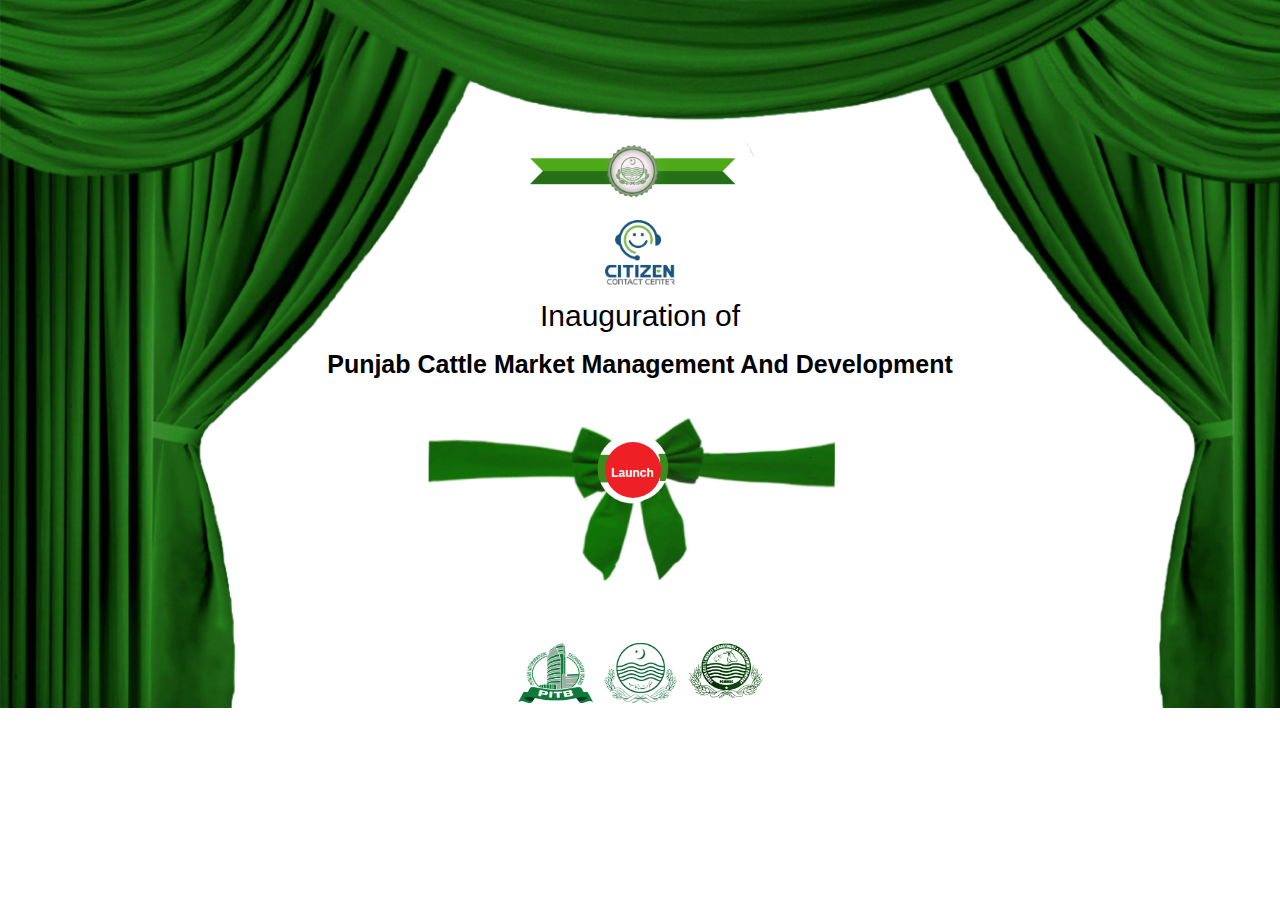
<file: inauguration_pcmmdc/index.html>
<!DOCTYPE html>
<html xmlns="http://www.w3.org/1999/xhtml">
<head>
    <title>Punjab Cattle Market Management And Development | Government of the Punjab</title>
    <meta content='width=device-width, initial-scale=1, maximum-scale=1, user-scalable=no'
        name='viewport' />
    <!-- Bootstrap 3.3.4 -->
    <link href="assets/bootstrap/css/bootstrap.min.css" rel="stylesheet" type="text/css" />
    <!-- Theme style -->
    <link href="assets/css/animate.css" rel="stylesheet" type="text/css" />
    <link href="assets/css/animatebutton.css" rel="stylesheet" type="text/css" />
    <link href="assets/flipclock/flipclock.css" rel="stylesheet" type="text/css" />
    <script type="text/javascript" src="assets/js/jQuery-2.1.4.min.js"></script>
    <script src="assets/flipclock/flipclock.js"></script>
    <link href="assets/css/style.css" rel="stylesheet" type="text/css" />
</head>
<style>
    body {
        background-image: url('./assets/img/curtains.png');
        background-repeat: no-repeat;
        background-size: cover;
    }
</style>
<body id="backg">
    <canvas id="confetti" style="display: none;" width="1" height="1"></canvas>
    <form id="form1">
<!--        <div class="curtaindiv">-->
<!--            <img src="assets/img/curtains.png" />-->
<!--        </div>-->
        <div class="container" >
            <div id="header" class="row text-center">
                <div id="logo" style="margin-top:75px; margin-bottom:10px;">
                    <span id="danger"><span>
                        <img  id="main-logo" src="assets/img/logo.png" style="width: 35%;" /></span></span>
                </div>
                <div style="margin-top:10px; margin-bottom:0px;">
                    <span><span>
                        <img src="assets/img/contact_citizen.png" style="width: 6%;" /></span></span>
                </div>
                <div style="text-align: center; margin-top: 10px; margin-bottom: 0px;">
                    <span class="launch_of">Inauguration of</span>
                </div>
                <div style="text-align: center; margin-top: 10px; margin-bottom: 5px;">
                    <span class="launch_of_bold">Punjab Cattle Market Management And Development</span>
                </div>
            </div>
        </div>


        <div id="main" class="row text-center" style="margin-top: 20px; margin-bottom: 10px;">
            <div class="ribbondiv">
                <div id="counterdiv" class="clock" style="display: none; margin: 40px 90px;">
                </div>
                <img id="ribbonleft" class="img-responsive center-block" style="float: left;" src="assets/img/ribbonleft.png">
                <img id="ribbonright" class="img-responsive center-block" style="float: right;" src="assets/img/ribbonright.png">

                <div id="ButtonDiv" class="wrap" >
                    <a class="clicker circle-btn">
                        <span style="color: white;font-size: 12px">Launch</span>
                    </a>
                </div>
            </div>
        </div>

        <div id="FooterImages" class="row" style="margin-top: 20px;">

            <div class="footer-wrapper" style="padding-bottom: 5px">
                <img src="assets/img/pitb.png" style="width: 75px;height: 60px">
                <span style="margin-right: 10px"></span>
                <img src="assets/img/punjab.png" style="width: 75px;height: 60px">
                <span style="margin-right: 10px"></span>
                <img src="assets/img/pcmmdc.jpg" style="width: 75px;height: 60px">
            </div>
        </div>
    </form>
</body>
<script type="text/javascript">

    //var clock;
    //$(document).ready(function () {
    //    // Grab the current date
    //    var currentDate = new Date();
    //    // Set some date in the future. In this case, it's always Jan 1
    //    var futureDate = new Date(currentDate.getFullYear() + 1, 0, 1);
    //    // Calculate the difference in seconds between the future and current date
    //    var diff = futureDate.getTime() / 1000 - currentDate.getTime() / 1000;
    //    // Instantiate a coutdown FlipClock
    //    clock = $('.clock').FlipClock(diff, {
    //        clockFace: 'DailyCounter',
    //        countdown: true
    //    });
    //});


    var retina = window.devicePixelRatio,

    // Math shorthands
            PI = Math.PI,
            sqrt = Math.sqrt,
            round = Math.round,
            random = Math.random,
            cos = Math.cos,
            sin = Math.sin,

    // Local WindowAnimationTiming interface
            rAF = window.requestAnimationFrame,
            cAF = window.cancelAnimationFrame || window.cancelRequestAnimationFrame;

    // Local WindowAnimationTiming interface polyfill
    (function (w) {
        /**
        * Fallback implementation.
        */
        var prev = new Date().getTime();
        function fallback(fn) {
            var curr = _now();
            var ms = Math.max(0, 16 - (curr - prev));
            var req = setTimeout(fn, ms);
            prev = curr;
            return req;
        }

        /**
        * Cancel.
        */
        var cancel = w.cancelAnimationFrame
                || w.webkitCancelAnimationFrame
                || w.clearTimeout;

        rAF = w.requestAnimationFrame
                || w.webkitRequestAnimationFrame
                || fallback;

        cAF = function (id) {
            cancel.call(w, id);
        };
    }(window));

    document.addEventListener("DOMContentLoaded", function () {
        var speed = 20,
                duration = (1.0 / speed),
                confettiRibbonCount = 25,
                ribbonPaperCount = 30,
                ribbonPaperDist = 8.0,
                ribbonPaperThick = 8.0,
                confettiPaperCount = 295,
                DEG_TO_RAD = PI / 180,
                RAD_TO_DEG = 180 / PI,
                colors = [
                    ["#df0049", "#660671"],
                    ["#00e857", "#005291"],
                    ["#2bebbc", "#05798a"],
                    ["#ffd200", "#b06c00"]
                ];

        function Vector2(_x, _y) {
            this.x = _x, this.y = _y;
            this.Length = function () {
                return sqrt(this.SqrLength());
            }
            this.SqrLength = function () {
                return this.x * this.x + this.y * this.y;
            }
            this.Add = function (_vec) {
                this.x += _vec.x;
                this.y += _vec.y;
            }
            this.Sub = function (_vec) {
                this.x -= _vec.x;
                this.y -= _vec.y;
            }
            this.Div = function (_f) {
                this.x /= _f;
                this.y /= _f;
            }
            this.Mul = function (_f) {
                this.x *= _f;
                this.y *= _f;
            }
            this.Normalize = function () {
                var sqrLen = this.SqrLength();
                if (sqrLen != 0) {
                    var factor = 1.0 / sqrt(sqrLen);
                    this.x *= factor;
                    this.y *= factor;
                }
            }
            this.Normalized = function () {
                var sqrLen = this.SqrLength();
                if (sqrLen != 0) {
                    var factor = 1.0 / sqrt(sqrLen);
                    return new Vector2(this.x * factor, this.y * factor);
                }
                return new Vector2(0, 0);
            }
        }
        Vector2.Lerp = function (_vec0, _vec1, _t) {
            return new Vector2((_vec1.x - _vec0.x) * _t + _vec0.x, (_vec1.y - _vec0.y) * _t + _vec0.y);
        }
        Vector2.Distance = function (_vec0, _vec1) {
            return sqrt(Vector2.SqrDistance(_vec0, _vec1));
        }
        Vector2.SqrDistance = function (_vec0, _vec1) {
            var x = _vec0.x - _vec1.x;
            var y = _vec0.y - _vec1.y;
            return (x * x + y * y + z * z);
        }
        Vector2.Scale = function (_vec0, _vec1) {
            return new Vector2(_vec0.x * _vec1.x, _vec0.y * _vec1.y);
        }
        Vector2.Min = function (_vec0, _vec1) {
            return new Vector2(Math.min(_vec0.x, _vec1.x), Math.min(_vec0.y, _vec1.y));
        }
        Vector2.Max = function (_vec0, _vec1) {
            return new Vector2(Math.max(_vec0.x, _vec1.x), Math.max(_vec0.y, _vec1.y));
        }
        Vector2.ClampMagnitude = function (_vec0, _len) {
            var vecNorm = _vec0.Normalized;
            return new Vector2(vecNorm.x * _len, vecNorm.y * _len);
        }
        Vector2.Sub = function (_vec0, _vec1) {
            return new Vector2(_vec0.x - _vec1.x, _vec0.y - _vec1.y, _vec0.z - _vec1.z);
        }

        function EulerMass(_x, _y, _mass, _drag) {
            this.position = new Vector2(_x, _y);
            this.mass = _mass;
            this.drag = _drag;
            this.force = new Vector2(0, 0);
            this.velocity = new Vector2(0, 0);
            this.AddForce = function (_f) {
                this.force.Add(_f);
            }
            this.Integrate = function (_dt) {
                var acc = this.CurrentForce(this.position);
                acc.Div(this.mass);
                var posDelta = new Vector2(this.velocity.x, this.velocity.y);
                posDelta.Mul(_dt);
                this.position.Add(posDelta);
                acc.Mul(_dt);
                this.velocity.Add(acc);
                this.force = new Vector2(0, 0);
            }
            this.CurrentForce = function (_pos, _vel) {
                var totalForce = new Vector2(this.force.x, this.force.y);
                var speed = this.velocity.Length();
                var dragVel = new Vector2(this.velocity.x, this.velocity.y);
                dragVel.Mul(this.drag * this.mass * speed);
                totalForce.Sub(dragVel);
                return totalForce;
            }
        }

        function ConfettiPaper(_x, _y) {
            this.pos = new Vector2(_x, _y);
            this.rotationSpeed = (random() * 600 + 800);
            this.angle = DEG_TO_RAD * random() * 360;
            this.rotation = DEG_TO_RAD * random() * 360;
            this.cosA = 1.0;
            this.size = 5.0;
            this.oscillationSpeed = (random() * 1.5 + 0.5);
            this.xSpeed = 40.0;
            this.ySpeed = (random() * 60 + 50.0);
            this.corners = new Array();
            this.time = random();
            var ci = round(random() * (colors.length - 1));
            this.frontColor = colors[ci][0];
            this.backColor = colors[ci][1];
            for (var i = 0; i < 4; i++) {
                var dx = cos(this.angle + DEG_TO_RAD * (i * 90 + 45));
                var dy = sin(this.angle + DEG_TO_RAD * (i * 90 + 45));
                this.corners[i] = new Vector2(dx, dy);
            }
            this.Update = function (_dt) {
                this.time += _dt;
                this.rotation += this.rotationSpeed * _dt;
                this.cosA = cos(DEG_TO_RAD * this.rotation);
                this.pos.x += cos(this.time * this.oscillationSpeed) * this.xSpeed * _dt
                this.pos.y += this.ySpeed * _dt;
                if (this.pos.y > ConfettiPaper.bounds.y) {
                    this.pos.x = random() * ConfettiPaper.bounds.x;
                    this.pos.y = 0;
                }
            }
            this.Draw = function (_g) {
                if (this.cosA > 0) {
                    _g.fillStyle = this.frontColor;
                } else {
                    _g.fillStyle = this.backColor;
                }
                _g.beginPath();
                _g.moveTo((this.pos.x + this.corners[0].x * this.size) * retina, (this.pos.y + this.corners[0].y * this.size * this.cosA) * retina);
                for (var i = 1; i < 4; i++) {
                    _g.lineTo((this.pos.x + this.corners[i].x * this.size) * retina, (this.pos.y + this.corners[i].y * this.size * this.cosA) * retina);
                }
                _g.closePath();
                _g.fill();
            }
        }
        ConfettiPaper.bounds = new Vector2(0, 0);

        function ConfettiRibbon(_x, _y, _count, _dist, _thickness, _angle, _mass, _drag) {
            this.particleDist = _dist;
            this.particleCount = _count;
            this.particleMass = _mass;
            this.particleDrag = _drag;
            this.particles = new Array();
            var ci = round(random() * (colors.length - 1));
            this.frontColor = colors[ci][0];
            this.backColor = colors[ci][1];
            this.xOff = (cos(DEG_TO_RAD * _angle) * _thickness);
            this.yOff = (sin(DEG_TO_RAD * _angle) * _thickness);
            this.position = new Vector2(_x, _y);
            this.prevPosition = new Vector2(_x, _y);
            this.velocityInherit = (random() * 2 + 4);
            this.time = random() * 100;
            this.oscillationSpeed = (random() * 2 + 2);
            this.oscillationDistance = (random() * 40 + 40);
            this.ySpeed = (random() * 40 + 80);
            for (var i = 0; i < this.particleCount; i++) {
                this.particles[i] = new EulerMass(_x, _y - i * this.particleDist, this.particleMass, this.particleDrag);
            }
            this.Update = function (_dt) {
                var i = 0;
                this.time += _dt * this.oscillationSpeed;
                this.position.y += this.ySpeed * _dt;
                this.position.x += cos(this.time) * this.oscillationDistance * _dt;
                this.particles[0].position = this.position;
                var dX = this.prevPosition.x - this.position.x;
                var dY = this.prevPosition.y - this.position.y;
                var delta = sqrt(dX * dX + dY * dY);
                this.prevPosition = new Vector2(this.position.x, this.position.y);
                for (i = 1; i < this.particleCount; i++) {
                    var dirP = Vector2.Sub(this.particles[i - 1].position, this.particles[i].position);
                    dirP.Normalize();
                    dirP.Mul((delta / _dt) * this.velocityInherit);
                    this.particles[i].AddForce(dirP);
                }
                for (i = 1; i < this.particleCount; i++) {
                    this.particles[i].Integrate(_dt);
                }
                for (i = 1; i < this.particleCount; i++) {
                    var rp2 = new Vector2(this.particles[i].position.x, this.particles[i].position.y);
                    rp2.Sub(this.particles[i - 1].position);
                    rp2.Normalize();
                    rp2.Mul(this.particleDist);
                    rp2.Add(this.particles[i - 1].position);
                    this.particles[i].position = rp2;
                }
                if (this.position.y > ConfettiRibbon.bounds.y + this.particleDist * this.particleCount) {
                    this.Reset();
                }
            }
            this.Reset = function () {
                this.position.y = -random() * ConfettiRibbon.bounds.y;
                this.position.x = random() * ConfettiRibbon.bounds.x;
                this.prevPosition = new Vector2(this.position.x, this.position.y);
                this.velocityInherit = random() * 2 + 4;
                this.time = random() * 100;
                this.oscillationSpeed = random() * 2.0 + 1.5;
                this.oscillationDistance = (random() * 40 + 40);
                this.ySpeed = random() * 40 + 80;
                var ci = round(random() * (colors.length - 1));
                this.frontColor = colors[ci][0];
                this.backColor = colors[ci][1];
                this.particles = new Array();
                for (var i = 0; i < this.particleCount; i++) {
                    this.particles[i] = new EulerMass(this.position.x, this.position.y - i * this.particleDist, this.particleMass, this.particleDrag);
                }
            }
            this.Draw = function (_g) {
                for (var i = 0; i < this.particleCount - 1; i++) {
                    var p0 = new Vector2(this.particles[i].position.x + this.xOff, this.particles[i].position.y + this.yOff);
                    var p1 = new Vector2(this.particles[i + 1].position.x + this.xOff, this.particles[i + 1].position.y + this.yOff);
                    if (this.Side(this.particles[i].position.x, this.particles[i].position.y, this.particles[i + 1].position.x, this.particles[i + 1].position.y, p1.x, p1.y) < 0) {
                        _g.fillStyle = this.frontColor;
                        _g.strokeStyle = this.frontColor;
                    } else {
                        _g.fillStyle = this.backColor;
                        _g.strokeStyle = this.backColor;
                    }
                    if (i == 0) {
                        _g.beginPath();
                        _g.moveTo(this.particles[i].position.x * retina, this.particles[i].position.y * retina);
                        _g.lineTo(this.particles[i + 1].position.x * retina, this.particles[i + 1].position.y * retina);
                        _g.lineTo(((this.particles[i + 1].position.x + p1.x) * 0.5) * retina, ((this.particles[i + 1].position.y + p1.y) * 0.5) * retina);
                        _g.closePath();
                        _g.stroke();
                        _g.fill();
                        _g.beginPath();
                        _g.moveTo(p1.x * retina, p1.y * retina);
                        _g.lineTo(p0.x * retina, p0.y * retina);
                        _g.lineTo(((this.particles[i + 1].position.x + p1.x) * 0.5) * retina, ((this.particles[i + 1].position.y + p1.y) * 0.5) * retina);
                        _g.closePath();
                        _g.stroke();
                        _g.fill();
                    } else if (i == this.particleCount - 2) {
                        _g.beginPath();
                        _g.moveTo(this.particles[i].position.x * retina, this.particles[i].position.y * retina);
                        _g.lineTo(this.particles[i + 1].position.x * retina, this.particles[i + 1].position.y * retina);
                        _g.lineTo(((this.particles[i].position.x + p0.x) * 0.5) * retina, ((this.particles[i].position.y + p0.y) * 0.5) * retina);
                        _g.closePath();
                        _g.stroke();
                        _g.fill();
                        _g.beginPath();
                        _g.moveTo(p1.x * retina, p1.y * retina);
                        _g.lineTo(p0.x * retina, p0.y * retina);
                        _g.lineTo(((this.particles[i].position.x + p0.x) * 0.5) * retina, ((this.particles[i].position.y + p0.y) * 0.5) * retina);
                        _g.closePath();
                        _g.stroke();
                        _g.fill();
                    } else {
                        _g.beginPath();
                        _g.moveTo(this.particles[i].position.x * retina, this.particles[i].position.y * retina);
                        _g.lineTo(this.particles[i + 1].position.x * retina, this.particles[i + 1].position.y * retina);
                        _g.lineTo(p1.x * retina, p1.y * retina);
                        _g.lineTo(p0.x * retina, p0.y * retina);
                        _g.closePath();
                        _g.stroke();
                        _g.fill();
                    }
                }
            }
            this.Side = function (x1, y1, x2, y2, x3, y3) {
                return ((x1 - x2) * (y3 - y2) - (y1 - y2) * (x3 - x2));
            }
        }
        ConfettiRibbon.bounds = new Vector2(0, 0);
        confetti = {};
        confetti.Context = function (id) {
            var i = 0;
            var canvas = document.getElementById(id);
            var canvasParent = canvas.parentNode;
            var canvasWidth = canvasParent.offsetWidth;
            var canvasHeight = canvasParent.offsetHeight;
            canvas.width = canvasWidth * retina;
            canvas.height = canvasHeight * retina;
            var context = canvas.getContext('2d');
            var interval = null;
            var confettiRibbons = new Array();
            ConfettiRibbon.bounds = new Vector2(canvasWidth, canvasHeight);
            for (i = 0; i < confettiRibbonCount; i++) {
                confettiRibbons[i] = new ConfettiRibbon(random() * canvasWidth, -random() * canvasHeight * 2, ribbonPaperCount, ribbonPaperDist, ribbonPaperThick, 45, 1, 0.05);
            }
            var confettiPapers = new Array();
            ConfettiPaper.bounds = new Vector2(canvasWidth, canvasHeight);
            for (i = 0; i < confettiPaperCount; i++) {
                confettiPapers[i] = new ConfettiPaper(random() * canvasWidth, random() * canvasHeight);
            }
            this.resize = function () {
                canvasWidth = canvasParent.offsetWidth;
                canvasHeight = canvasParent.offsetHeight;
                canvas.width = canvasWidth * retina;
                canvas.height = canvasHeight * retina;
                ConfettiPaper.bounds = new Vector2(canvasWidth, canvasHeight);
                ConfettiRibbon.bounds = new Vector2(canvasWidth, canvasHeight);
            }
            this.start = function () {
                this.stop()
                var context = this;
                this.update();
            }
            this.stop = function () {
                cAF(this.interval);
            }
            this.update = function () {
                var i = 0;
                context.clearRect(0, 0, canvas.width, canvas.height);
                for (i = 0; i < confettiPaperCount; i++) {
                    confettiPapers[i].Update(duration);
                    confettiPapers[i].Draw(context);
                }
                for (i = 0; i < confettiRibbonCount; i++) {
                    confettiRibbons[i].Update(duration);
                    confettiRibbons[i].Draw(context);
                }
                this.interval = rAF(function () {
                    confetti.update();
                });
            }
        }
        var confetti = new confetti.Context('confetti');
        confetti.start();
        window.addEventListener('resize', function (event) {
            confetti.resize();
        });
    });
</script>
<script type="text/javascript">
    $("#ButtonDiv").click(function () {
        //alert("Handler for .click() called.");
        //$("#ButtonDiv").animate({ "top": "-100px" }, 1000);
        $("#ribbonleft").animate({ "margin-left": "-240px" }, 1500);
        $("#ribbonright").animate({ "margin-right": "-240px" }, 1500);
        $("#confetti").fadeIn(2200);

        $('#gola-circle').delay(500).fadeOut();

        $('#main-logo').addClass('main-logo-click');

        $("#ButtonDiv").animate({ "top": "-100px" }, 1500, function () {

            $("#counterdiv").fadeIn(1700);
        });

        var clock;

        // Instantiate a coutdown FlipClock
        clock = $('.clock').FlipClock(10, {
            clockFace: 'MinuteCounter',
            countdown: true
        });

        var delay = 10000; //Your delay in milliseconds
        setTimeout(function () { window.location = "https://webdev.pitb.gov.pk/inauguration_pcmmdc/pcmmdc.html"; }, delay);



    });
</script>
</html>
</file>
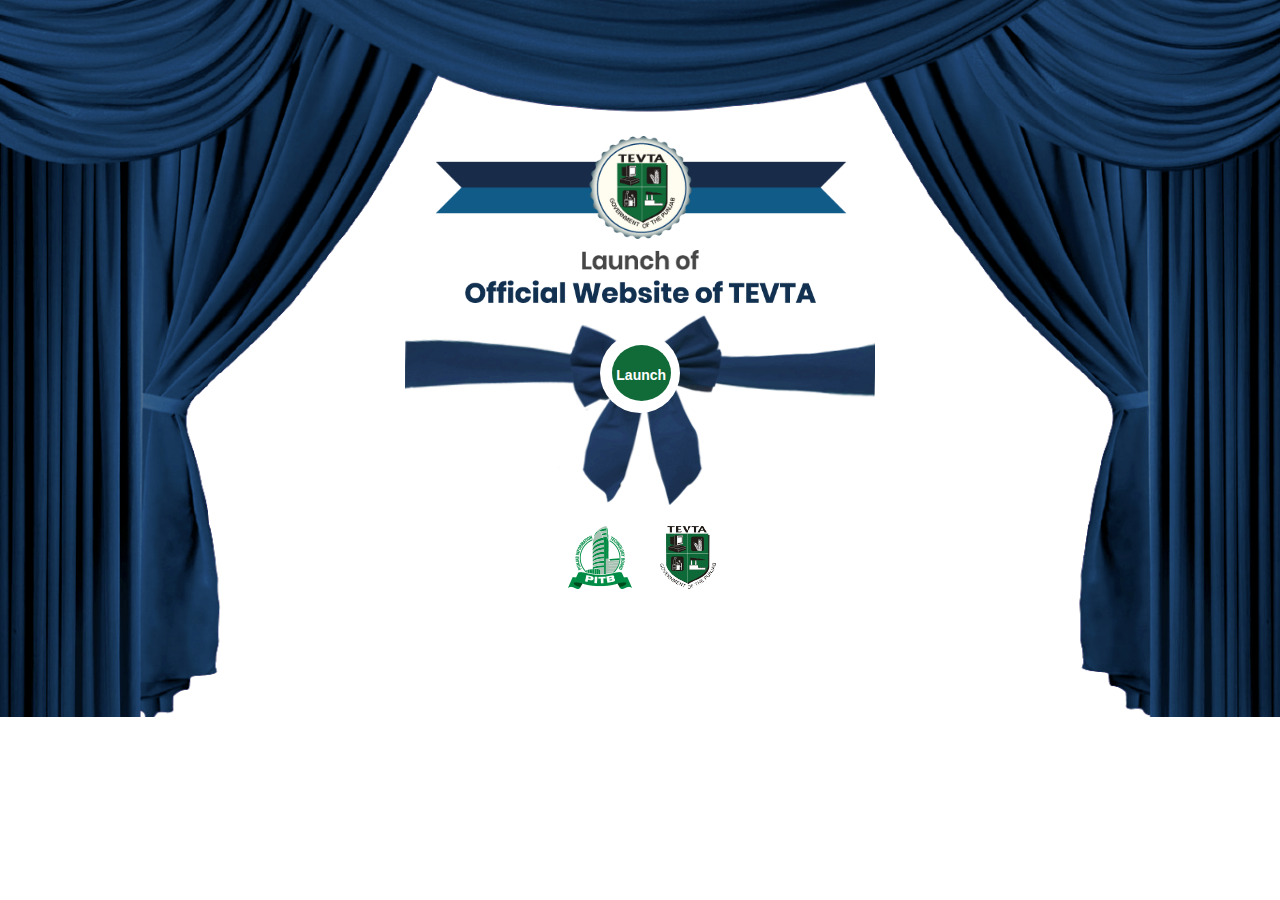
<file: Inauguration_Tevta/index.html>
﻿<!DOCTYPE html>
<html xmlns="http://www.w3.org/1999/xhtml">
<head runat="server">
    <title>Official Website of TEVTA</title>
    <meta content='width=device-width, initial-scale=1, maximum-scale=1, user-scalable=no'
        name='viewport' />
    <!-- Bootstrap 3.3.4 -->
    <link href="bootstrap/css/bootstrap.min.css" rel="stylesheet" type="text/css" />
    <!-- Theme style -->
    <link href="css/punjab-khidmat.css" rel="stylesheet" type="text/css" />
    <link href="css/animate.css" rel="stylesheet" type="text/css" />
    <link href="css/animatebutton.css" rel="stylesheet" type="text/css" />
    <link href="flipclock/flipclock.css" rel="stylesheet" type="text/css" />
    <script type="text/javascript" src="plugins/jQuery-2.1.4.min.js"></script>
    <link href="css/animate.min.css" rel="stylesheet" />
    <script src="flipclock/flipclock.js"></script>
</head>
<body id="backg">
    <canvas id="confetti" style="display: none;" width="1" height="1"></canvas>
    <form id="form1" runat="server">
        <div class="curtaindiv">
            <img src="img/Backdrop.png" />
        </div>
        <div class="container">
            <div id="header" class="row text-center">
                <div id="logo">
                    <span id="danger"><span>
                        <img src="img/logon-logo.png" style="width: 80%;" /></span></span>
                </div>
                <div id="launchtext" style="text-align: center;">
                    <p>
                        <img src="img/Text-1.png" alt="Official Website" style="width: 10%;" />
                    </p>
                    <p>
                        <img src="img/Text.png" alt="Official Website" style="width: 30%;" />
                    </p>
                </div>
            </div>
        </div>
        <div id="main" class="row text-center" style="margin-top: 0px; margin-bottom: -10px;">
            <div class="ribbondiv">
                <div id="counterdiv" class="clock" style="display: none; margin: 40px 90px;">
                </div>
                <img id="ribbonleft" class="img-responsive center-block" style="float: left;" src="img/ribbonleft.png">
                <img id="ribbonright" class="img-responsive center-block" style="float: right;" src="img/ribbonright.png">
                <div id="ButtonDiv" class="wrap">
                    <a class="clicker">Launch</a>
                    <div class="circle angled1">
                    </div>
                </div>
            </div>
        </div>
        <div id="FooterImages" class="row" style="margin-top: 20px;">
            <div class="col-md-3">
            </div>
            <div class="col-md-8">
                <div class="col-md-2 text-center">
                </div>
                <div class="col-md-5 text-center">
                    <img src="img/PITB-logo.png" style="margin-right: 10px;" />
                    <img src="img/Tevta-Logo.png" style="margin-left: 10px;" />
                </div>
                <div class="col-md-2 text-center">
                </div>
            </div>
            <div class="col-md-2">
            </div>
        </div>
    
    </form>
</body>
<script type="text/javascript">

    //var clock;
    //$(document).ready(function () {
    //    // Grab the current date
    //    var currentDate = new Date();
    //    // Set some date in the future. In this case, it's always Jan 1
    //    var futureDate = new Date(currentDate.getFullYear() + 1, 0, 1);
    //    // Calculate the difference in seconds between the future and current date
    //    var diff = futureDate.getTime() / 1000 - currentDate.getTime() / 1000;
    //    // Instantiate a coutdown FlipClock
    //    clock = $('.clock').FlipClock(diff, {
    //        clockFace: 'DailyCounter',
    //        countdown: true
    //    });
    //});


    var retina = window.devicePixelRatio,

    // Math shorthands
            PI = Math.PI,
            sqrt = Math.sqrt,
            round = Math.round,
            random = Math.random,
            cos = Math.cos,
            sin = Math.sin,

    // Local WindowAnimationTiming interface
            rAF = window.requestAnimationFrame,
            cAF = window.cancelAnimationFrame || window.cancelRequestAnimationFrame;

    // Local WindowAnimationTiming interface polyfill
    (function (w) {
        /**
        * Fallback implementation.
        */
        var prev = new Date().getTime();
        function fallback(fn) {
            var curr = _now();
            var ms = Math.max(0, 16 - (curr - prev));
            var req = setTimeout(fn, ms);
            prev = curr;
            return req;
        }

        /**
        * Cancel.
        */
        var cancel = w.cancelAnimationFrame
                || w.webkitCancelAnimationFrame
                || w.clearTimeout;

        rAF = w.requestAnimationFrame
                || w.webkitRequestAnimationFrame
                || fallback;

        cAF = function (id) {
            cancel.call(w, id);
        };
    }(window));

    document.addEventListener("DOMContentLoaded", function () {
        var speed = 20,
                duration = (1.0 / speed),
                confettiRibbonCount = 25,
                ribbonPaperCount = 30,
                ribbonPaperDist = 8.0,
                ribbonPaperThick = 8.0,
                confettiPaperCount = 295,
                DEG_TO_RAD = PI / 180,
                RAD_TO_DEG = 180 / PI,
                colors = [
                    ["#df0049", "#660671"],
                    ["#00e857", "#005291"],
                    ["#2bebbc", "#05798a"],
                    ["#ffd200", "#b06c00"]
                ];

        function Vector2(_x, _y) {
            this.x = _x, this.y = _y;
            this.Length = function () {
                return sqrt(this.SqrLength());
            }
            this.SqrLength = function () {
                return this.x * this.x + this.y * this.y;
            }
            this.Add = function (_vec) {
                this.x += _vec.x;
                this.y += _vec.y;
            }
            this.Sub = function (_vec) {
                this.x -= _vec.x;
                this.y -= _vec.y;
            }
            this.Div = function (_f) {
                this.x /= _f;
                this.y /= _f;
            }
            this.Mul = function (_f) {
                this.x *= _f;
                this.y *= _f;
            }
            this.Normalize = function () {
                var sqrLen = this.SqrLength();
                if (sqrLen != 0) {
                    var factor = 1.0 / sqrt(sqrLen);
                    this.x *= factor;
                    this.y *= factor;
                }
            }
            this.Normalized = function () {
                var sqrLen = this.SqrLength();
                if (sqrLen != 0) {
                    var factor = 1.0 / sqrt(sqrLen);
                    return new Vector2(this.x * factor, this.y * factor);
                }
                return new Vector2(0, 0);
            }
        }
        Vector2.Lerp = function (_vec0, _vec1, _t) {
            return new Vector2((_vec1.x - _vec0.x) * _t + _vec0.x, (_vec1.y - _vec0.y) * _t + _vec0.y);
        }
        Vector2.Distance = function (_vec0, _vec1) {
            return sqrt(Vector2.SqrDistance(_vec0, _vec1));
        }
        Vector2.SqrDistance = function (_vec0, _vec1) {
            var x = _vec0.x - _vec1.x;
            var y = _vec0.y - _vec1.y;
            return (x * x + y * y + z * z);
        }
        Vector2.Scale = function (_vec0, _vec1) {
            return new Vector2(_vec0.x * _vec1.x, _vec0.y * _vec1.y);
        }
        Vector2.Min = function (_vec0, _vec1) {
            return new Vector2(Math.min(_vec0.x, _vec1.x), Math.min(_vec0.y, _vec1.y));
        }
        Vector2.Max = function (_vec0, _vec1) {
            return new Vector2(Math.max(_vec0.x, _vec1.x), Math.max(_vec0.y, _vec1.y));
        }
        Vector2.ClampMagnitude = function (_vec0, _len) {
            var vecNorm = _vec0.Normalized;
            return new Vector2(vecNorm.x * _len, vecNorm.y * _len);
        }
        Vector2.Sub = function (_vec0, _vec1) {
            return new Vector2(_vec0.x - _vec1.x, _vec0.y - _vec1.y, _vec0.z - _vec1.z);
        }

        function EulerMass(_x, _y, _mass, _drag) {
            this.position = new Vector2(_x, _y);
            this.mass = _mass;
            this.drag = _drag;
            this.force = new Vector2(0, 0);
            this.velocity = new Vector2(0, 0);
            this.AddForce = function (_f) {
                this.force.Add(_f);
            }
            this.Integrate = function (_dt) {
                var acc = this.CurrentForce(this.position);
                acc.Div(this.mass);
                var posDelta = new Vector2(this.velocity.x, this.velocity.y);
                posDelta.Mul(_dt);
                this.position.Add(posDelta);
                acc.Mul(_dt);
                this.velocity.Add(acc);
                this.force = new Vector2(0, 0);
            }
            this.CurrentForce = function (_pos, _vel) {
                var totalForce = new Vector2(this.force.x, this.force.y);
                var speed = this.velocity.Length();
                var dragVel = new Vector2(this.velocity.x, this.velocity.y);
                dragVel.Mul(this.drag * this.mass * speed);
                totalForce.Sub(dragVel);
                return totalForce;
            }
        }

        function ConfettiPaper(_x, _y) {
            this.pos = new Vector2(_x, _y);
            this.rotationSpeed = (random() * 600 + 800);
            this.angle = DEG_TO_RAD * random() * 360;
            this.rotation = DEG_TO_RAD * random() * 360;
            this.cosA = 1.0;
            this.size = 5.0;
            this.oscillationSpeed = (random() * 1.5 + 0.5);
            this.xSpeed = 40.0;
            this.ySpeed = (random() * 60 + 50.0);
            this.corners = new Array();
            this.time = random();
            var ci = round(random() * (colors.length - 1));
            this.frontColor = colors[ci][0];
            this.backColor = colors[ci][1];
            for (var i = 0; i < 4; i++) {
                var dx = cos(this.angle + DEG_TO_RAD * (i * 90 + 45));
                var dy = sin(this.angle + DEG_TO_RAD * (i * 90 + 45));
                this.corners[i] = new Vector2(dx, dy);
            }
            this.Update = function (_dt) {
                this.time += _dt;
                this.rotation += this.rotationSpeed * _dt;
                this.cosA = cos(DEG_TO_RAD * this.rotation);
                this.pos.x += cos(this.time * this.oscillationSpeed) * this.xSpeed * _dt
                this.pos.y += this.ySpeed * _dt;
                if (this.pos.y > ConfettiPaper.bounds.y) {
                    this.pos.x = random() * ConfettiPaper.bounds.x;
                    this.pos.y = 0;
                }
            }
            this.Draw = function (_g) {
                if (this.cosA > 0) {
                    _g.fillStyle = this.frontColor;
                } else {
                    _g.fillStyle = this.backColor;
                }
                _g.beginPath();
                _g.moveTo((this.pos.x + this.corners[0].x * this.size) * retina, (this.pos.y + this.corners[0].y * this.size * this.cosA) * retina);
                for (var i = 1; i < 4; i++) {
                    _g.lineTo((this.pos.x + this.corners[i].x * this.size) * retina, (this.pos.y + this.corners[i].y * this.size * this.cosA) * retina);
                }
                _g.closePath();
                _g.fill();
            }
        }
        ConfettiPaper.bounds = new Vector2(0, 0);

        function ConfettiRibbon(_x, _y, _count, _dist, _thickness, _angle, _mass, _drag) {
            this.particleDist = _dist;
            this.particleCount = _count;
            this.particleMass = _mass;
            this.particleDrag = _drag;
            this.particles = new Array();
            var ci = round(random() * (colors.length - 1));
            this.frontColor = colors[ci][0];
            this.backColor = colors[ci][1];
            this.xOff = (cos(DEG_TO_RAD * _angle) * _thickness);
            this.yOff = (sin(DEG_TO_RAD * _angle) * _thickness);
            this.position = new Vector2(_x, _y);
            this.prevPosition = new Vector2(_x, _y);
            this.velocityInherit = (random() * 2 + 4);
            this.time = random() * 100;
            this.oscillationSpeed = (random() * 2 + 2);
            this.oscillationDistance = (random() * 40 + 40);
            this.ySpeed = (random() * 40 + 80);
            for (var i = 0; i < this.particleCount; i++) {
                this.particles[i] = new EulerMass(_x, _y - i * this.particleDist, this.particleMass, this.particleDrag);
            }
            this.Update = function (_dt) {
                var i = 0;
                this.time += _dt * this.oscillationSpeed;
                this.position.y += this.ySpeed * _dt;
                this.position.x += cos(this.time) * this.oscillationDistance * _dt;
                this.particles[0].position = this.position;
                var dX = this.prevPosition.x - this.position.x;
                var dY = this.prevPosition.y - this.position.y;
                var delta = sqrt(dX * dX + dY * dY);
                this.prevPosition = new Vector2(this.position.x, this.position.y);
                for (i = 1; i < this.particleCount; i++) {
                    var dirP = Vector2.Sub(this.particles[i - 1].position, this.particles[i].position);
                    dirP.Normalize();
                    dirP.Mul((delta / _dt) * this.velocityInherit);
                    this.particles[i].AddForce(dirP);
                }
                for (i = 1; i < this.particleCount; i++) {
                    this.particles[i].Integrate(_dt);
                }
                for (i = 1; i < this.particleCount; i++) {
                    var rp2 = new Vector2(this.particles[i].position.x, this.particles[i].position.y);
                    rp2.Sub(this.particles[i - 1].position);
                    rp2.Normalize();
                    rp2.Mul(this.particleDist);
                    rp2.Add(this.particles[i - 1].position);
                    this.particles[i].position = rp2;
                }
                if (this.position.y > ConfettiRibbon.bounds.y + this.particleDist * this.particleCount) {
                    this.Reset();
                }
            }
            this.Reset = function () {
                this.position.y = -random() * ConfettiRibbon.bounds.y;
                this.position.x = random() * ConfettiRibbon.bounds.x;
                this.prevPosition = new Vector2(this.position.x, this.position.y);
                this.velocityInherit = random() * 2 + 4;
                this.time = random() * 100;
                this.oscillationSpeed = random() * 2.0 + 1.5;
                this.oscillationDistance = (random() * 40 + 40);
                this.ySpeed = random() * 40 + 80;
                var ci = round(random() * (colors.length - 1));
                this.frontColor = colors[ci][0];
                this.backColor = colors[ci][1];
                this.particles = new Array();
                for (var i = 0; i < this.particleCount; i++) {
                    this.particles[i] = new EulerMass(this.position.x, this.position.y - i * this.particleDist, this.particleMass, this.particleDrag);
                }
            }
            this.Draw = function (_g) {
                for (var i = 0; i < this.particleCount - 1; i++) {
                    var p0 = new Vector2(this.particles[i].position.x + this.xOff, this.particles[i].position.y + this.yOff);
                    var p1 = new Vector2(this.particles[i + 1].position.x + this.xOff, this.particles[i + 1].position.y + this.yOff);
                    if (this.Side(this.particles[i].position.x, this.particles[i].position.y, this.particles[i + 1].position.x, this.particles[i + 1].position.y, p1.x, p1.y) < 0) {
                        _g.fillStyle = this.frontColor;
                        _g.strokeStyle = this.frontColor;
                    } else {
                        _g.fillStyle = this.backColor;
                        _g.strokeStyle = this.backColor;
                    }
                    if (i == 0) {
                        _g.beginPath();
                        _g.moveTo(this.particles[i].position.x * retina, this.particles[i].position.y * retina);
                        _g.lineTo(this.particles[i + 1].position.x * retina, this.particles[i + 1].position.y * retina);
                        _g.lineTo(((this.particles[i + 1].position.x + p1.x) * 0.5) * retina, ((this.particles[i + 1].position.y + p1.y) * 0.5) * retina);
                        _g.closePath();
                        _g.stroke();
                        _g.fill();
                        _g.beginPath();
                        _g.moveTo(p1.x * retina, p1.y * retina);
                        _g.lineTo(p0.x * retina, p0.y * retina);
                        _g.lineTo(((this.particles[i + 1].position.x + p1.x) * 0.5) * retina, ((this.particles[i + 1].position.y + p1.y) * 0.5) * retina);
                        _g.closePath();
                        _g.stroke();
                        _g.fill();
                    } else if (i == this.particleCount - 2) {
                        _g.beginPath();
                        _g.moveTo(this.particles[i].position.x * retina, this.particles[i].position.y * retina);
                        _g.lineTo(this.particles[i + 1].position.x * retina, this.particles[i + 1].position.y * retina);
                        _g.lineTo(((this.particles[i].position.x + p0.x) * 0.5) * retina, ((this.particles[i].position.y + p0.y) * 0.5) * retina);
                        _g.closePath();
                        _g.stroke();
                        _g.fill();
                        _g.beginPath();
                        _g.moveTo(p1.x * retina, p1.y * retina);
                        _g.lineTo(p0.x * retina, p0.y * retina);
                        _g.lineTo(((this.particles[i].position.x + p0.x) * 0.5) * retina, ((this.particles[i].position.y + p0.y) * 0.5) * retina);
                        _g.closePath();
                        _g.stroke();
                        _g.fill();
                    } else {
                        _g.beginPath();
                        _g.moveTo(this.particles[i].position.x * retina, this.particles[i].position.y * retina);
                        _g.lineTo(this.particles[i + 1].position.x * retina, this.particles[i + 1].position.y * retina);
                        _g.lineTo(p1.x * retina, p1.y * retina);
                        _g.lineTo(p0.x * retina, p0.y * retina);
                        _g.closePath();
                        _g.stroke();
                        _g.fill();
                    }
                }
            }
            this.Side = function (x1, y1, x2, y2, x3, y3) {
                return ((x1 - x2) * (y3 - y2) - (y1 - y2) * (x3 - x2));
            }
        }
        ConfettiRibbon.bounds = new Vector2(0, 0);
        confetti = {};
        confetti.Context = function (id) {
            var i = 0;
            var canvas = document.getElementById(id);
            var canvasParent = canvas.parentNode;
            var canvasWidth = canvasParent.offsetWidth;
            var canvasHeight = canvasParent.offsetHeight;
            canvas.width = canvasWidth * retina;
            canvas.height = canvasHeight * retina;
            var context = canvas.getContext('2d');
            var interval = null;
            var confettiRibbons = new Array();
            ConfettiRibbon.bounds = new Vector2(canvasWidth, canvasHeight);
            for (i = 0; i < confettiRibbonCount; i++) {
                confettiRibbons[i] = new ConfettiRibbon(random() * canvasWidth, -random() * canvasHeight * 2, ribbonPaperCount, ribbonPaperDist, ribbonPaperThick, 45, 1, 0.05);
            }
            var confettiPapers = new Array();
            ConfettiPaper.bounds = new Vector2(canvasWidth, canvasHeight);
            for (i = 0; i < confettiPaperCount; i++) {
                confettiPapers[i] = new ConfettiPaper(random() * canvasWidth, random() * canvasHeight);
            }
            this.resize = function () {
                canvasWidth = canvasParent.offsetWidth;
                canvasHeight = canvasParent.offsetHeight;
                canvas.width = canvasWidth * retina;
                canvas.height = canvasHeight * retina;
                ConfettiPaper.bounds = new Vector2(canvasWidth, canvasHeight);
                ConfettiRibbon.bounds = new Vector2(canvasWidth, canvasHeight);
            }
            this.start = function () {
                this.stop()
                var context = this;
                this.update();
            }
            this.stop = function () {
                cAF(this.interval);
            }
            this.update = function () {
                var i = 0;
                context.clearRect(0, 0, canvas.width, canvas.height);
                for (i = 0; i < confettiPaperCount; i++) {
                    confettiPapers[i].Update(duration);
                    confettiPapers[i].Draw(context);
                }
                for (i = 0; i < confettiRibbonCount; i++) {
                    confettiRibbons[i].Update(duration);
                    confettiRibbons[i].Draw(context);
                }
                this.interval = rAF(function () {
                    confetti.update();
                });
            }
        }
        var confetti = new confetti.Context('confetti');
        confetti.start();
        window.addEventListener('resize', function (event) {
            confetti.resize();
        });
    });
</script>
<script type="text/javascript">
    $("#ButtonDiv").click(function () {
        //alert("Handler for .click() called.");
        //$("#ButtonDiv").animate({ "top": "-100px" }, 1000);
        $("#ribbonleft").animate({ "margin-left": "-240px" }, 1500);
        $("#ribbonright").animate({ "margin-right": "-240px" }, 1500);
        $("#confetti").fadeIn(2200);

        $("#ButtonDiv").animate({ "top": "-100px" }, 1500, function () {

            $("#counterdiv").fadeIn(1700);
        });

        var clock;

        // Instantiate a coutdown FlipClock
        clock = $('.clock').FlipClock(05, {
            clockFace: 'MinuteCounter',
            countdown: true
        });

        var delay = 5000; //Your delay in milliseconds
        setTimeout(function () { window.location = "https://tevta.punjab.gov.pk/"; }, delay);



    });
</script>
</html>
</file>
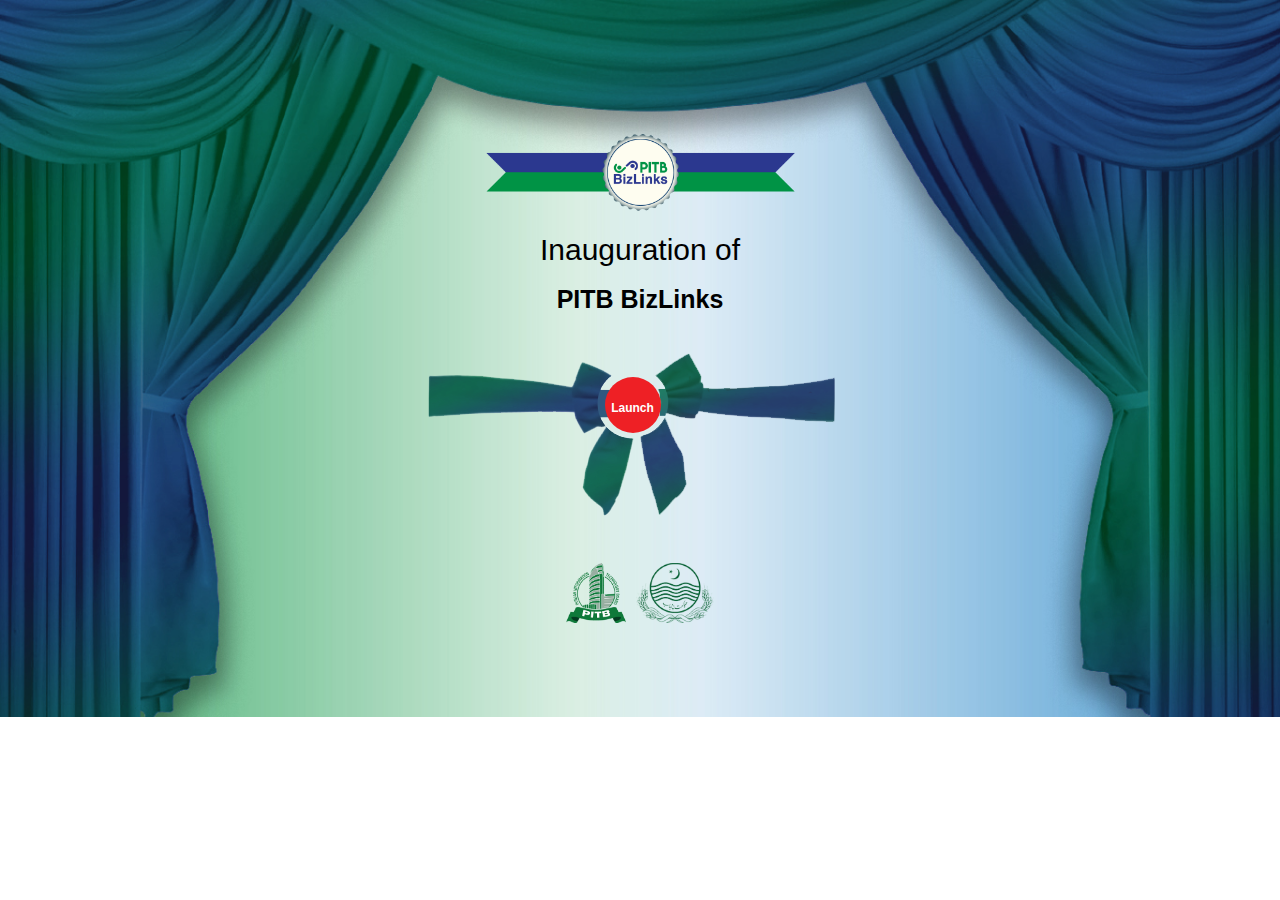
<file: pitb_bizlinks/index.html>
<!DOCTYPE html>
<html xmlns="http://www.w3.org/1999/xhtml">
<head>
    <title>PITB BizLinks | Government of the Punjab</title>
    <meta content='width=device-width, initial-scale=1, maximum-scale=1, user-scalable=no'
        name='viewport' />
    <!-- Bootstrap 3.3.4 -->
    <link href="assets/bootstrap/css/bootstrap.min.css" rel="stylesheet" type="text/css" />
    <!-- Theme style -->
    <link href="assets/css/animate.css" rel="stylesheet" type="text/css" />
    <link href="assets/css/animatebutton.css" rel="stylesheet" type="text/css" />
    <link href="assets/flipclock/flipclock.css" rel="stylesheet" type="text/css" />
    <script type="text/javascript" src="assets/js/jQuery-2.1.4.min.js"></script>
    <script src="assets/flipclock/flipclock.js"></script>
    <link href="assets/css/style.css" rel="stylesheet" type="text/css" />
</head>
<style>
    body {
        background-image: url('./assets/img/curtains.jpg');
        background-repeat: no-repeat;
        background-size: cover;
    }
</style>
<body id="backg">
    <canvas id="confetti" style="display: none;" width="1" height="1"></canvas>
    <form id="form1">
        <div class="container" >
            <div id="header" class="row text-center">
                <div id="logo" style="margin-top:60px; margin-bottom:10px;">
                    <span id="danger"><span>
                        <img  id="main-logo" src="assets/img/logo.png" style="width: 60%;" /></span></span>
                </div>
                <div style="text-align: center; margin-top: 10px; margin-bottom: 0px;">
                    <span class="launch_of">Inauguration of</span>
                </div>
                <div style="text-align: center; margin-top: 10px; margin-bottom: 5px;">
                    <span class="launch_of_bold">PITB BizLinks</span>
                </div>
            </div>
        </div>


        <div id="main" class="row text-center" style="margin-top: 20px; margin-bottom: 5px;">
            <div class="ribbondiv">
                <div id="counterdiv" class="clock" style="display: none; margin: 40px 90px;">
                </div>
                <img id="ribbonleft" class="img-responsive center-block" style="float: left;" src="assets/img/ribbonleft.png">
                <img id="ribbonright" class="img-responsive center-block" style="float: right;" src="assets/img/ribbonright.png">

                <div id="ButtonDiv" class="wrap" >
                    <a class="clicker circle-btn">
                        <span style="color: white;font-size: 12px">Launch</span>
                    </a>
                </div>
            </div>
        </div>

        <div id="FooterImages" class="row">
            <div class="footer-wrapper" style="padding-bottom: 10px">
                <img src="assets/img/pitb.png" style="height: 60px">
                <span style="margin-right: 10px"></span>
                <img src="assets/img/punjab.png" style="height: 60px">
            </div>
        </div>
    </form>
</body>
<script type="text/javascript">

    //var clock;
    //$(document).ready(function () {
    //    // Grab the current date
    //    var currentDate = new Date();
    //    // Set some date in the future. In this case, it's always Jan 1
    //    var futureDate = new Date(currentDate.getFullYear() + 1, 0, 1);
    //    // Calculate the difference in seconds between the future and current date
    //    var diff = futureDate.getTime() / 1000 - currentDate.getTime() / 1000;
    //    // Instantiate a coutdown FlipClock
    //    clock = $('.clock').FlipClock(diff, {
    //        clockFace: 'DailyCounter',
    //        countdown: true
    //    });
    //});


    var retina = window.devicePixelRatio,

    // Math shorthands
            PI = Math.PI,
            sqrt = Math.sqrt,
            round = Math.round,
            random = Math.random,
            cos = Math.cos,
            sin = Math.sin,

    // Local WindowAnimationTiming interface
            rAF = window.requestAnimationFrame,
            cAF = window.cancelAnimationFrame || window.cancelRequestAnimationFrame;

    // Local WindowAnimationTiming interface polyfill
    (function (w) {
        /**
        * Fallback implementation.
        */
        var prev = new Date().getTime();
        function fallback(fn) {
            var curr = _now();
            var ms = Math.max(0, 16 - (curr - prev));
            var req = setTimeout(fn, ms);
            prev = curr;
            return req;
        }

        /**
        * Cancel.
        */
        var cancel = w.cancelAnimationFrame
                || w.webkitCancelAnimationFrame
                || w.clearTimeout;

        rAF = w.requestAnimationFrame
                || w.webkitRequestAnimationFrame
                || fallback;

        cAF = function (id) {
            cancel.call(w, id);
        };
    }(window));

    document.addEventListener("DOMContentLoaded", function () {
        var speed = 20,
                duration = (1.0 / speed),
                confettiRibbonCount = 25,
                ribbonPaperCount = 30,
                ribbonPaperDist = 8.0,
                ribbonPaperThick = 8.0,
                confettiPaperCount = 295,
                DEG_TO_RAD = PI / 180,
                RAD_TO_DEG = 180 / PI,
                colors = [
                    ["#df0049", "#660671"],
                    ["#00e857", "#005291"],
                    ["#2bebbc", "#05798a"],
                    ["#ffd200", "#b06c00"]
                ];

        function Vector2(_x, _y) {
            this.x = _x, this.y = _y;
            this.Length = function () {
                return sqrt(this.SqrLength());
            }
            this.SqrLength = function () {
                return this.x * this.x + this.y * this.y;
            }
            this.Add = function (_vec) {
                this.x += _vec.x;
                this.y += _vec.y;
            }
            this.Sub = function (_vec) {
                this.x -= _vec.x;
                this.y -= _vec.y;
            }
            this.Div = function (_f) {
                this.x /= _f;
                this.y /= _f;
            }
            this.Mul = function (_f) {
                this.x *= _f;
                this.y *= _f;
            }
            this.Normalize = function () {
                var sqrLen = this.SqrLength();
                if (sqrLen != 0) {
                    var factor = 1.0 / sqrt(sqrLen);
                    this.x *= factor;
                    this.y *= factor;
                }
            }
            this.Normalized = function () {
                var sqrLen = this.SqrLength();
                if (sqrLen != 0) {
                    var factor = 1.0 / sqrt(sqrLen);
                    return new Vector2(this.x * factor, this.y * factor);
                }
                return new Vector2(0, 0);
            }
        }
        Vector2.Lerp = function (_vec0, _vec1, _t) {
            return new Vector2((_vec1.x - _vec0.x) * _t + _vec0.x, (_vec1.y - _vec0.y) * _t + _vec0.y);
        }
        Vector2.Distance = function (_vec0, _vec1) {
            return sqrt(Vector2.SqrDistance(_vec0, _vec1));
        }
        Vector2.SqrDistance = function (_vec0, _vec1) {
            var x = _vec0.x - _vec1.x;
            var y = _vec0.y - _vec1.y;
            return (x * x + y * y + z * z);
        }
        Vector2.Scale = function (_vec0, _vec1) {
            return new Vector2(_vec0.x * _vec1.x, _vec0.y * _vec1.y);
        }
        Vector2.Min = function (_vec0, _vec1) {
            return new Vector2(Math.min(_vec0.x, _vec1.x), Math.min(_vec0.y, _vec1.y));
        }
        Vector2.Max = function (_vec0, _vec1) {
            return new Vector2(Math.max(_vec0.x, _vec1.x), Math.max(_vec0.y, _vec1.y));
        }
        Vector2.ClampMagnitude = function (_vec0, _len) {
            var vecNorm = _vec0.Normalized;
            return new Vector2(vecNorm.x * _len, vecNorm.y * _len);
        }
        Vector2.Sub = function (_vec0, _vec1) {
            return new Vector2(_vec0.x - _vec1.x, _vec0.y - _vec1.y, _vec0.z - _vec1.z);
        }

        function EulerMass(_x, _y, _mass, _drag) {
            this.position = new Vector2(_x, _y);
            this.mass = _mass;
            this.drag = _drag;
            this.force = new Vector2(0, 0);
            this.velocity = new Vector2(0, 0);
            this.AddForce = function (_f) {
                this.force.Add(_f);
            }
            this.Integrate = function (_dt) {
                var acc = this.CurrentForce(this.position);
                acc.Div(this.mass);
                var posDelta = new Vector2(this.velocity.x, this.velocity.y);
                posDelta.Mul(_dt);
                this.position.Add(posDelta);
                acc.Mul(_dt);
                this.velocity.Add(acc);
                this.force = new Vector2(0, 0);
            }
            this.CurrentForce = function (_pos, _vel) {
                var totalForce = new Vector2(this.force.x, this.force.y);
                var speed = this.velocity.Length();
                var dragVel = new Vector2(this.velocity.x, this.velocity.y);
                dragVel.Mul(this.drag * this.mass * speed);
                totalForce.Sub(dragVel);
                return totalForce;
            }
        }

        function ConfettiPaper(_x, _y) {
            this.pos = new Vector2(_x, _y);
            this.rotationSpeed = (random() * 600 + 800);
            this.angle = DEG_TO_RAD * random() * 360;
            this.rotation = DEG_TO_RAD * random() * 360;
            this.cosA = 1.0;
            this.size = 5.0;
            this.oscillationSpeed = (random() * 1.5 + 0.5);
            this.xSpeed = 40.0;
            this.ySpeed = (random() * 60 + 50.0);
            this.corners = new Array();
            this.time = random();
            var ci = round(random() * (colors.length - 1));
            this.frontColor = colors[ci][0];
            this.backColor = colors[ci][1];
            for (var i = 0; i < 4; i++) {
                var dx = cos(this.angle + DEG_TO_RAD * (i * 90 + 45));
                var dy = sin(this.angle + DEG_TO_RAD * (i * 90 + 45));
                this.corners[i] = new Vector2(dx, dy);
            }
            this.Update = function (_dt) {
                this.time += _dt;
                this.rotation += this.rotationSpeed * _dt;
                this.cosA = cos(DEG_TO_RAD * this.rotation);
                this.pos.x += cos(this.time * this.oscillationSpeed) * this.xSpeed * _dt
                this.pos.y += this.ySpeed * _dt;
                if (this.pos.y > ConfettiPaper.bounds.y) {
                    this.pos.x = random() * ConfettiPaper.bounds.x;
                    this.pos.y = 0;
                }
            }
            this.Draw = function (_g) {
                if (this.cosA > 0) {
                    _g.fillStyle = this.frontColor;
                } else {
                    _g.fillStyle = this.backColor;
                }
                _g.beginPath();
                _g.moveTo((this.pos.x + this.corners[0].x * this.size) * retina, (this.pos.y + this.corners[0].y * this.size * this.cosA) * retina);
                for (var i = 1; i < 4; i++) {
                    _g.lineTo((this.pos.x + this.corners[i].x * this.size) * retina, (this.pos.y + this.corners[i].y * this.size * this.cosA) * retina);
                }
                _g.closePath();
                _g.fill();
            }
        }
        ConfettiPaper.bounds = new Vector2(0, 0);

        function ConfettiRibbon(_x, _y, _count, _dist, _thickness, _angle, _mass, _drag) {
            this.particleDist = _dist;
            this.particleCount = _count;
            this.particleMass = _mass;
            this.particleDrag = _drag;
            this.particles = new Array();
            var ci = round(random() * (colors.length - 1));
            this.frontColor = colors[ci][0];
            this.backColor = colors[ci][1];
            this.xOff = (cos(DEG_TO_RAD * _angle) * _thickness);
            this.yOff = (sin(DEG_TO_RAD * _angle) * _thickness);
            this.position = new Vector2(_x, _y);
            this.prevPosition = new Vector2(_x, _y);
            this.velocityInherit = (random() * 2 + 4);
            this.time = random() * 100;
            this.oscillationSpeed = (random() * 2 + 2);
            this.oscillationDistance = (random() * 40 + 40);
            this.ySpeed = (random() * 40 + 80);
            for (var i = 0; i < this.particleCount; i++) {
                this.particles[i] = new EulerMass(_x, _y - i * this.particleDist, this.particleMass, this.particleDrag);
            }
            this.Update = function (_dt) {
                var i = 0;
                this.time += _dt * this.oscillationSpeed;
                this.position.y += this.ySpeed * _dt;
                this.position.x += cos(this.time) * this.oscillationDistance * _dt;
                this.particles[0].position = this.position;
                var dX = this.prevPosition.x - this.position.x;
                var dY = this.prevPosition.y - this.position.y;
                var delta = sqrt(dX * dX + dY * dY);
                this.prevPosition = new Vector2(this.position.x, this.position.y);
                for (i = 1; i < this.particleCount; i++) {
                    var dirP = Vector2.Sub(this.particles[i - 1].position, this.particles[i].position);
                    dirP.Normalize();
                    dirP.Mul((delta / _dt) * this.velocityInherit);
                    this.particles[i].AddForce(dirP);
                }
                for (i = 1; i < this.particleCount; i++) {
                    this.particles[i].Integrate(_dt);
                }
                for (i = 1; i < this.particleCount; i++) {
                    var rp2 = new Vector2(this.particles[i].position.x, this.particles[i].position.y);
                    rp2.Sub(this.particles[i - 1].position);
                    rp2.Normalize();
                    rp2.Mul(this.particleDist);
                    rp2.Add(this.particles[i - 1].position);
                    this.particles[i].position = rp2;
                }
                if (this.position.y > ConfettiRibbon.bounds.y + this.particleDist * this.particleCount) {
                    this.Reset();
                }
            }
            this.Reset = function () {
                this.position.y = -random() * ConfettiRibbon.bounds.y;
                this.position.x = random() * ConfettiRibbon.bounds.x;
                this.prevPosition = new Vector2(this.position.x, this.position.y);
                this.velocityInherit = random() * 2 + 4;
                this.time = random() * 100;
                this.oscillationSpeed = random() * 2.0 + 1.5;
                this.oscillationDistance = (random() * 40 + 40);
                this.ySpeed = random() * 40 + 80;
                var ci = round(random() * (colors.length - 1));
                this.frontColor = colors[ci][0];
                this.backColor = colors[ci][1];
                this.particles = new Array();
                for (var i = 0; i < this.particleCount; i++) {
                    this.particles[i] = new EulerMass(this.position.x, this.position.y - i * this.particleDist, this.particleMass, this.particleDrag);
                }
            }
            this.Draw = function (_g) {
                for (var i = 0; i < this.particleCount - 1; i++) {
                    var p0 = new Vector2(this.particles[i].position.x + this.xOff, this.particles[i].position.y + this.yOff);
                    var p1 = new Vector2(this.particles[i + 1].position.x + this.xOff, this.particles[i + 1].position.y + this.yOff);
                    if (this.Side(this.particles[i].position.x, this.particles[i].position.y, this.particles[i + 1].position.x, this.particles[i + 1].position.y, p1.x, p1.y) < 0) {
                        _g.fillStyle = this.frontColor;
                        _g.strokeStyle = this.frontColor;
                    } else {
                        _g.fillStyle = this.backColor;
                        _g.strokeStyle = this.backColor;
                    }
                    if (i == 0) {
                        _g.beginPath();
                        _g.moveTo(this.particles[i].position.x * retina, this.particles[i].position.y * retina);
                        _g.lineTo(this.particles[i + 1].position.x * retina, this.particles[i + 1].position.y * retina);
                        _g.lineTo(((this.particles[i + 1].position.x + p1.x) * 0.5) * retina, ((this.particles[i + 1].position.y + p1.y) * 0.5) * retina);
                        _g.closePath();
                        _g.stroke();
                        _g.fill();
                        _g.beginPath();
                        _g.moveTo(p1.x * retina, p1.y * retina);
                        _g.lineTo(p0.x * retina, p0.y * retina);
                        _g.lineTo(((this.particles[i + 1].position.x + p1.x) * 0.5) * retina, ((this.particles[i + 1].position.y + p1.y) * 0.5) * retina);
                        _g.closePath();
                        _g.stroke();
                        _g.fill();
                    } else if (i == this.particleCount - 2) {
                        _g.beginPath();
                        _g.moveTo(this.particles[i].position.x * retina, this.particles[i].position.y * retina);
                        _g.lineTo(this.particles[i + 1].position.x * retina, this.particles[i + 1].position.y * retina);
                        _g.lineTo(((this.particles[i].position.x + p0.x) * 0.5) * retina, ((this.particles[i].position.y + p0.y) * 0.5) * retina);
                        _g.closePath();
                        _g.stroke();
                        _g.fill();
                        _g.beginPath();
                        _g.moveTo(p1.x * retina, p1.y * retina);
                        _g.lineTo(p0.x * retina, p0.y * retina);
                        _g.lineTo(((this.particles[i].position.x + p0.x) * 0.5) * retina, ((this.particles[i].position.y + p0.y) * 0.5) * retina);
                        _g.closePath();
                        _g.stroke();
                        _g.fill();
                    } else {
                        _g.beginPath();
                        _g.moveTo(this.particles[i].position.x * retina, this.particles[i].position.y * retina);
                        _g.lineTo(this.particles[i + 1].position.x * retina, this.particles[i + 1].position.y * retina);
                        _g.lineTo(p1.x * retina, p1.y * retina);
                        _g.lineTo(p0.x * retina, p0.y * retina);
                        _g.closePath();
                        _g.stroke();
                        _g.fill();
                    }
                }
            }
            this.Side = function (x1, y1, x2, y2, x3, y3) {
                return ((x1 - x2) * (y3 - y2) - (y1 - y2) * (x3 - x2));
            }
        }
        ConfettiRibbon.bounds = new Vector2(0, 0);
        confetti = {};
        confetti.Context = function (id) {
            var i = 0;
            var canvas = document.getElementById(id);
            var canvasParent = canvas.parentNode;
            var canvasWidth = canvasParent.offsetWidth;
            var canvasHeight = canvasParent.offsetHeight;
            canvas.width = canvasWidth * retina;
            canvas.height = canvasHeight * retina;
            var context = canvas.getContext('2d');
            var interval = null;
            var confettiRibbons = new Array();
            ConfettiRibbon.bounds = new Vector2(canvasWidth, canvasHeight);
            for (i = 0; i < confettiRibbonCount; i++) {
                confettiRibbons[i] = new ConfettiRibbon(random() * canvasWidth, -random() * canvasHeight * 2, ribbonPaperCount, ribbonPaperDist, ribbonPaperThick, 45, 1, 0.05);
            }
            var confettiPapers = new Array();
            ConfettiPaper.bounds = new Vector2(canvasWidth, canvasHeight);
            for (i = 0; i < confettiPaperCount; i++) {
                confettiPapers[i] = new ConfettiPaper(random() * canvasWidth, random() * canvasHeight);
            }
            this.resize = function () {
                canvasWidth = canvasParent.offsetWidth;
                canvasHeight = canvasParent.offsetHeight;
                canvas.width = canvasWidth * retina;
                canvas.height = canvasHeight * retina;
                ConfettiPaper.bounds = new Vector2(canvasWidth, canvasHeight);
                ConfettiRibbon.bounds = new Vector2(canvasWidth, canvasHeight);
            }
            this.start = function () {
                this.stop()
                var context = this;
                this.update();
            }
            this.stop = function () {
                cAF(this.interval);
            }
            this.update = function () {
                var i = 0;
                context.clearRect(0, 0, canvas.width, canvas.height);
                for (i = 0; i < confettiPaperCount; i++) {
                    confettiPapers[i].Update(duration);
                    confettiPapers[i].Draw(context);
                }
                for (i = 0; i < confettiRibbonCount; i++) {
                    confettiRibbons[i].Update(duration);
                    confettiRibbons[i].Draw(context);
                }
                this.interval = rAF(function () {
                    confetti.update();
                });
            }
        }
        var confetti = new confetti.Context('confetti');
        confetti.start();
        window.addEventListener('resize', function (event) {
            confetti.resize();
        });
    });
</script>
<script type="text/javascript">
    $("#ButtonDiv").click(function () {
        //alert("Handler for .click() called.");
        //$("#ButtonDiv").animate({ "top": "-100px" }, 1000);
        $("#ribbonleft").animate({ "margin-left": "-240px" }, 1500);
        $("#ribbonright").animate({ "margin-right": "-240px" }, 1500);
        $("#confetti").fadeIn(2200);

        $('#gola-circle').delay(500).fadeOut();

        $('#main-logo').addClass('main-logo-click');

        $("#ButtonDiv").animate({ "top": "-100px" }, 1500, function () {

            $("#counterdiv").fadeIn(1700);
        });

        var clock;

        // Instantiate a coutdown FlipClock
        clock = $('.clock').FlipClock(10, {
            clockFace: 'MinuteCounter',
            countdown: true
        });

        var delay = 10000; //Your delay in milliseconds
        setTimeout(function () { window.location = "https://bizdev.pitb.gov.pk"; }, delay);



    });
</script>
</html>
</file>
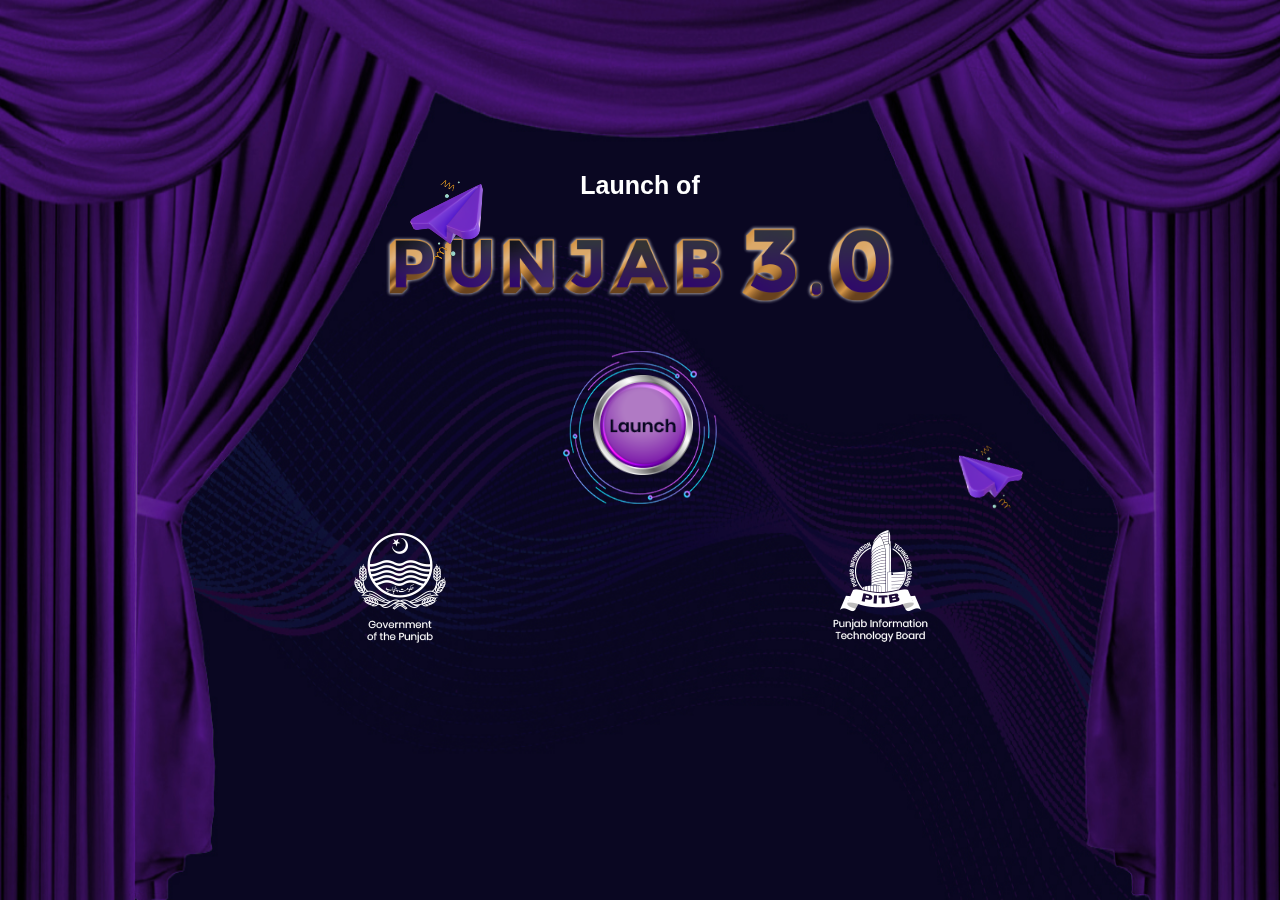
<file: web3punjab/index.html>
<!DOCTYPE html>
<html xmlns="http://www.w3.org/1999/xhtml">
<head>
    <title>Punjab 3.0 | Government of the Punjab</title>
    <meta content='width=device-width, initial-scale=1, maximum-scale=1, user-scalable=no'
        name='viewport' />
    <!-- Bootstrap 3.3.4 -->
    <link href="assets/bootstrap/css/bootstrap.min.css" rel="stylesheet" type="text/css" />
    <!-- Theme style -->
    <link href="assets/css/animate.css" rel="stylesheet" type="text/css" />
    <link href="assets/css/animatebutton.css" rel="stylesheet" type="text/css" />
    <link href="assets/flipclock/flipclock.css" rel="stylesheet" type="text/css" />
    <script type="text/javascript" src="assets/js/jQuery-2.1.4.min.js"></script>
    <script src="assets/flipclock/flipclock.js"></script>
    <link href="assets/css/style.css" rel="stylesheet" type="text/css" />
</head>
<body id="backg">
    <canvas id="confetti" style="display: none;" width="1" height="1"></canvas>
    <form id="form1">
        <div class="curtaindiv">
            <img src="assets/img/curtains.jpg" />
        </div>
        <div class="container" >
            <div id="header" class="row text-center" >
                
                <div id="launchtext" style="text-align: center; margin-top: 100px; margin-bottom: 20px;">
                    <span class="launch_of">Launch of</span>
                </div>

                <div id="logo" style="margin-top:20px; margin-bottom:20px;">
                    <span id="danger"><span>
                        <img  id="main-logo" src="assets/img/logo.png" style="width: 80%;" /></span></span>
                </div>

            </div>
        </div>

        <div class="cm-image-wrap" id="gola-circle">
            <div class="cm-img-overlay"><img src="assets/img/circle-btn.png"></div>
        </div>


        <div id="main" class="row text-center" style="margin-top: 0px; margin-bottom: -10px;">
            <div class="ribbondiv">
                <div id="counterdiv" class="clock" style="display: none; margin: 40px 90px;">
                </div>
                <img id="ribbonleft" class="img-responsive center-block" style="float: left; display: none !important;" src="assets/img/ribbonleft.png">
                <img id="ribbonright" class="img-responsive center-block" style="float: right;display: none !important;" src="assets/img/ribbonright.png">
                <div id="ButtonDiv" class="wrap"" >


                    <a class="clicker circle-btn">
                        <img src="assets/img/lunach-button.png">
                    </a>
                    <div class="circle angled1">
                    </div>
                </div>
            </div> 
            <!-- <div class="launch-btn">
                <a href=""><img src="assets/img/lunach-button.png"></a>
            </div> -->
        </div>

        <div class="top-plans">
            <img src="assets/img/top-plane.png" alt="" class="top-plan img-responsive">
        </div>

        <div class="right-plans">
            <img src="assets/img/right-plane.png" alt="" class="right-plan img-responsive">
        </div>

        <div id="FooterImages" class="row" style="margin-top: 20px;">

            <div class="footer-wrapper">
                    <img src="assets/img/govt.png" style="margin-right: 10px;">
                    <img src="assets/img/pitb.png" style="margin-left: 10px;">
            </div>
        </div>
    </form>
</body>
<script type="text/javascript">

    //var clock;
    //$(document).ready(function () {
    //    // Grab the current date
    //    var currentDate = new Date();
    //    // Set some date in the future. In this case, it's always Jan 1
    //    var futureDate = new Date(currentDate.getFullYear() + 1, 0, 1);
    //    // Calculate the difference in seconds between the future and current date
    //    var diff = futureDate.getTime() / 1000 - currentDate.getTime() / 1000;
    //    // Instantiate a coutdown FlipClock
    //    clock = $('.clock').FlipClock(diff, {
    //        clockFace: 'DailyCounter',
    //        countdown: true
    //    });
    //});


    var retina = window.devicePixelRatio,

    // Math shorthands
            PI = Math.PI,
            sqrt = Math.sqrt,
            round = Math.round,
            random = Math.random,
            cos = Math.cos,
            sin = Math.sin,

    // Local WindowAnimationTiming interface
            rAF = window.requestAnimationFrame,
            cAF = window.cancelAnimationFrame || window.cancelRequestAnimationFrame;

    // Local WindowAnimationTiming interface polyfill
    (function (w) {
        /**
        * Fallback implementation.
        */
        var prev = new Date().getTime();
        function fallback(fn) {
            var curr = _now();
            var ms = Math.max(0, 16 - (curr - prev));
            var req = setTimeout(fn, ms);
            prev = curr;
            return req;
        }

        /**
        * Cancel.
        */
        var cancel = w.cancelAnimationFrame
                || w.webkitCancelAnimationFrame
                || w.clearTimeout;

        rAF = w.requestAnimationFrame
                || w.webkitRequestAnimationFrame
                || fallback;

        cAF = function (id) {
            cancel.call(w, id);
        };
    }(window));

    document.addEventListener("DOMContentLoaded", function () {
        var speed = 20,
                duration = (1.0 / speed),
                confettiRibbonCount = 25,
                ribbonPaperCount = 30,
                ribbonPaperDist = 8.0,
                ribbonPaperThick = 8.0,
                confettiPaperCount = 295,
                DEG_TO_RAD = PI / 180,
                RAD_TO_DEG = 180 / PI,
                colors = [
                    ["#df0049", "#660671"],
                    ["#00e857", "#005291"],
                    ["#2bebbc", "#05798a"],
                    ["#ffd200", "#b06c00"]
                ];

        function Vector2(_x, _y) {
            this.x = _x, this.y = _y;
            this.Length = function () {
                return sqrt(this.SqrLength());
            }
            this.SqrLength = function () {
                return this.x * this.x + this.y * this.y;
            }
            this.Add = function (_vec) {
                this.x += _vec.x;
                this.y += _vec.y;
            }
            this.Sub = function (_vec) {
                this.x -= _vec.x;
                this.y -= _vec.y;
            }
            this.Div = function (_f) {
                this.x /= _f;
                this.y /= _f;
            }
            this.Mul = function (_f) {
                this.x *= _f;
                this.y *= _f;
            }
            this.Normalize = function () {
                var sqrLen = this.SqrLength();
                if (sqrLen != 0) {
                    var factor = 1.0 / sqrt(sqrLen);
                    this.x *= factor;
                    this.y *= factor;
                }
            }
            this.Normalized = function () {
                var sqrLen = this.SqrLength();
                if (sqrLen != 0) {
                    var factor = 1.0 / sqrt(sqrLen);
                    return new Vector2(this.x * factor, this.y * factor);
                }
                return new Vector2(0, 0);
            }
        }
        Vector2.Lerp = function (_vec0, _vec1, _t) {
            return new Vector2((_vec1.x - _vec0.x) * _t + _vec0.x, (_vec1.y - _vec0.y) * _t + _vec0.y);
        }
        Vector2.Distance = function (_vec0, _vec1) {
            return sqrt(Vector2.SqrDistance(_vec0, _vec1));
        }
        Vector2.SqrDistance = function (_vec0, _vec1) {
            var x = _vec0.x - _vec1.x;
            var y = _vec0.y - _vec1.y;
            return (x * x + y * y + z * z);
        }
        Vector2.Scale = function (_vec0, _vec1) {
            return new Vector2(_vec0.x * _vec1.x, _vec0.y * _vec1.y);
        }
        Vector2.Min = function (_vec0, _vec1) {
            return new Vector2(Math.min(_vec0.x, _vec1.x), Math.min(_vec0.y, _vec1.y));
        }
        Vector2.Max = function (_vec0, _vec1) {
            return new Vector2(Math.max(_vec0.x, _vec1.x), Math.max(_vec0.y, _vec1.y));
        }
        Vector2.ClampMagnitude = function (_vec0, _len) {
            var vecNorm = _vec0.Normalized;
            return new Vector2(vecNorm.x * _len, vecNorm.y * _len);
        }
        Vector2.Sub = function (_vec0, _vec1) {
            return new Vector2(_vec0.x - _vec1.x, _vec0.y - _vec1.y, _vec0.z - _vec1.z);
        }

        function EulerMass(_x, _y, _mass, _drag) {
            this.position = new Vector2(_x, _y);
            this.mass = _mass;
            this.drag = _drag;
            this.force = new Vector2(0, 0);
            this.velocity = new Vector2(0, 0);
            this.AddForce = function (_f) {
                this.force.Add(_f);
            }
            this.Integrate = function (_dt) {
                var acc = this.CurrentForce(this.position);
                acc.Div(this.mass);
                var posDelta = new Vector2(this.velocity.x, this.velocity.y);
                posDelta.Mul(_dt);
                this.position.Add(posDelta);
                acc.Mul(_dt);
                this.velocity.Add(acc);
                this.force = new Vector2(0, 0);
            }
            this.CurrentForce = function (_pos, _vel) {
                var totalForce = new Vector2(this.force.x, this.force.y);
                var speed = this.velocity.Length();
                var dragVel = new Vector2(this.velocity.x, this.velocity.y);
                dragVel.Mul(this.drag * this.mass * speed);
                totalForce.Sub(dragVel);
                return totalForce;
            }
        }

        function ConfettiPaper(_x, _y) {
            this.pos = new Vector2(_x, _y);
            this.rotationSpeed = (random() * 600 + 800);
            this.angle = DEG_TO_RAD * random() * 360;
            this.rotation = DEG_TO_RAD * random() * 360;
            this.cosA = 1.0;
            this.size = 5.0;
            this.oscillationSpeed = (random() * 1.5 + 0.5);
            this.xSpeed = 40.0;
            this.ySpeed = (random() * 60 + 50.0);
            this.corners = new Array();
            this.time = random();
            var ci = round(random() * (colors.length - 1));
            this.frontColor = colors[ci][0];
            this.backColor = colors[ci][1];
            for (var i = 0; i < 4; i++) {
                var dx = cos(this.angle + DEG_TO_RAD * (i * 90 + 45));
                var dy = sin(this.angle + DEG_TO_RAD * (i * 90 + 45));
                this.corners[i] = new Vector2(dx, dy);
            }
            this.Update = function (_dt) {
                this.time += _dt;
                this.rotation += this.rotationSpeed * _dt;
                this.cosA = cos(DEG_TO_RAD * this.rotation);
                this.pos.x += cos(this.time * this.oscillationSpeed) * this.xSpeed * _dt
                this.pos.y += this.ySpeed * _dt;
                if (this.pos.y > ConfettiPaper.bounds.y) {
                    this.pos.x = random() * ConfettiPaper.bounds.x;
                    this.pos.y = 0;
                }
            }
            this.Draw = function (_g) {
                if (this.cosA > 0) {
                    _g.fillStyle = this.frontColor;
                } else {
                    _g.fillStyle = this.backColor;
                }
                _g.beginPath();
                _g.moveTo((this.pos.x + this.corners[0].x * this.size) * retina, (this.pos.y + this.corners[0].y * this.size * this.cosA) * retina);
                for (var i = 1; i < 4; i++) {
                    _g.lineTo((this.pos.x + this.corners[i].x * this.size) * retina, (this.pos.y + this.corners[i].y * this.size * this.cosA) * retina);
                }
                _g.closePath();
                _g.fill();
            }
        }
        ConfettiPaper.bounds = new Vector2(0, 0);

        function ConfettiRibbon(_x, _y, _count, _dist, _thickness, _angle, _mass, _drag) {
            this.particleDist = _dist;
            this.particleCount = _count;
            this.particleMass = _mass;
            this.particleDrag = _drag;
            this.particles = new Array();
            var ci = round(random() * (colors.length - 1));
            this.frontColor = colors[ci][0];
            this.backColor = colors[ci][1];
            this.xOff = (cos(DEG_TO_RAD * _angle) * _thickness);
            this.yOff = (sin(DEG_TO_RAD * _angle) * _thickness);
            this.position = new Vector2(_x, _y);
            this.prevPosition = new Vector2(_x, _y);
            this.velocityInherit = (random() * 2 + 4);
            this.time = random() * 100;
            this.oscillationSpeed = (random() * 2 + 2);
            this.oscillationDistance = (random() * 40 + 40);
            this.ySpeed = (random() * 40 + 80);
            for (var i = 0; i < this.particleCount; i++) {
                this.particles[i] = new EulerMass(_x, _y - i * this.particleDist, this.particleMass, this.particleDrag);
            }
            this.Update = function (_dt) {
                var i = 0;
                this.time += _dt * this.oscillationSpeed;
                this.position.y += this.ySpeed * _dt;
                this.position.x += cos(this.time) * this.oscillationDistance * _dt;
                this.particles[0].position = this.position;
                var dX = this.prevPosition.x - this.position.x;
                var dY = this.prevPosition.y - this.position.y;
                var delta = sqrt(dX * dX + dY * dY);
                this.prevPosition = new Vector2(this.position.x, this.position.y);
                for (i = 1; i < this.particleCount; i++) {
                    var dirP = Vector2.Sub(this.particles[i - 1].position, this.particles[i].position);
                    dirP.Normalize();
                    dirP.Mul((delta / _dt) * this.velocityInherit);
                    this.particles[i].AddForce(dirP);
                }
                for (i = 1; i < this.particleCount; i++) {
                    this.particles[i].Integrate(_dt);
                }
                for (i = 1; i < this.particleCount; i++) {
                    var rp2 = new Vector2(this.particles[i].position.x, this.particles[i].position.y);
                    rp2.Sub(this.particles[i - 1].position);
                    rp2.Normalize();
                    rp2.Mul(this.particleDist);
                    rp2.Add(this.particles[i - 1].position);
                    this.particles[i].position = rp2;
                }
                if (this.position.y > ConfettiRibbon.bounds.y + this.particleDist * this.particleCount) {
                    this.Reset();
                }
            }
            this.Reset = function () {
                this.position.y = -random() * ConfettiRibbon.bounds.y;
                this.position.x = random() * ConfettiRibbon.bounds.x;
                this.prevPosition = new Vector2(this.position.x, this.position.y);
                this.velocityInherit = random() * 2 + 4;
                this.time = random() * 100;
                this.oscillationSpeed = random() * 2.0 + 1.5;
                this.oscillationDistance = (random() * 40 + 40);
                this.ySpeed = random() * 40 + 80;
                var ci = round(random() * (colors.length - 1));
                this.frontColor = colors[ci][0];
                this.backColor = colors[ci][1];
                this.particles = new Array();
                for (var i = 0; i < this.particleCount; i++) {
                    this.particles[i] = new EulerMass(this.position.x, this.position.y - i * this.particleDist, this.particleMass, this.particleDrag);
                }
            }
            this.Draw = function (_g) {
                for (var i = 0; i < this.particleCount - 1; i++) {
                    var p0 = new Vector2(this.particles[i].position.x + this.xOff, this.particles[i].position.y + this.yOff);
                    var p1 = new Vector2(this.particles[i + 1].position.x + this.xOff, this.particles[i + 1].position.y + this.yOff);
                    if (this.Side(this.particles[i].position.x, this.particles[i].position.y, this.particles[i + 1].position.x, this.particles[i + 1].position.y, p1.x, p1.y) < 0) {
                        _g.fillStyle = this.frontColor;
                        _g.strokeStyle = this.frontColor;
                    } else {
                        _g.fillStyle = this.backColor;
                        _g.strokeStyle = this.backColor;
                    }
                    if (i == 0) {
                        _g.beginPath();
                        _g.moveTo(this.particles[i].position.x * retina, this.particles[i].position.y * retina);
                        _g.lineTo(this.particles[i + 1].position.x * retina, this.particles[i + 1].position.y * retina);
                        _g.lineTo(((this.particles[i + 1].position.x + p1.x) * 0.5) * retina, ((this.particles[i + 1].position.y + p1.y) * 0.5) * retina);
                        _g.closePath();
                        _g.stroke();
                        _g.fill();
                        _g.beginPath();
                        _g.moveTo(p1.x * retina, p1.y * retina);
                        _g.lineTo(p0.x * retina, p0.y * retina);
                        _g.lineTo(((this.particles[i + 1].position.x + p1.x) * 0.5) * retina, ((this.particles[i + 1].position.y + p1.y) * 0.5) * retina);
                        _g.closePath();
                        _g.stroke();
                        _g.fill();
                    } else if (i == this.particleCount - 2) {
                        _g.beginPath();
                        _g.moveTo(this.particles[i].position.x * retina, this.particles[i].position.y * retina);
                        _g.lineTo(this.particles[i + 1].position.x * retina, this.particles[i + 1].position.y * retina);
                        _g.lineTo(((this.particles[i].position.x + p0.x) * 0.5) * retina, ((this.particles[i].position.y + p0.y) * 0.5) * retina);
                        _g.closePath();
                        _g.stroke();
                        _g.fill();
                        _g.beginPath();
                        _g.moveTo(p1.x * retina, p1.y * retina);
                        _g.lineTo(p0.x * retina, p0.y * retina);
                        _g.lineTo(((this.particles[i].position.x + p0.x) * 0.5) * retina, ((this.particles[i].position.y + p0.y) * 0.5) * retina);
                        _g.closePath();
                        _g.stroke();
                        _g.fill();
                    } else {
                        _g.beginPath();
                        _g.moveTo(this.particles[i].position.x * retina, this.particles[i].position.y * retina);
                        _g.lineTo(this.particles[i + 1].position.x * retina, this.particles[i + 1].position.y * retina);
                        _g.lineTo(p1.x * retina, p1.y * retina);
                        _g.lineTo(p0.x * retina, p0.y * retina);
                        _g.closePath();
                        _g.stroke();
                        _g.fill();
                    }
                }
            }
            this.Side = function (x1, y1, x2, y2, x3, y3) {
                return ((x1 - x2) * (y3 - y2) - (y1 - y2) * (x3 - x2));
            }
        }
        ConfettiRibbon.bounds = new Vector2(0, 0);
        confetti = {};
        confetti.Context = function (id) {
            var i = 0;
            var canvas = document.getElementById(id);
            var canvasParent = canvas.parentNode;
            var canvasWidth = canvasParent.offsetWidth;
            var canvasHeight = canvasParent.offsetHeight;
            canvas.width = canvasWidth * retina;
            canvas.height = canvasHeight * retina;
            var context = canvas.getContext('2d');
            var interval = null;
            var confettiRibbons = new Array();
            ConfettiRibbon.bounds = new Vector2(canvasWidth, canvasHeight);
            for (i = 0; i < confettiRibbonCount; i++) {
                confettiRibbons[i] = new ConfettiRibbon(random() * canvasWidth, -random() * canvasHeight * 2, ribbonPaperCount, ribbonPaperDist, ribbonPaperThick, 45, 1, 0.05);
            }
            var confettiPapers = new Array();
            ConfettiPaper.bounds = new Vector2(canvasWidth, canvasHeight);
            for (i = 0; i < confettiPaperCount; i++) {
                confettiPapers[i] = new ConfettiPaper(random() * canvasWidth, random() * canvasHeight);
            }
            this.resize = function () {
                canvasWidth = canvasParent.offsetWidth;
                canvasHeight = canvasParent.offsetHeight;
                canvas.width = canvasWidth * retina;
                canvas.height = canvasHeight * retina;
                ConfettiPaper.bounds = new Vector2(canvasWidth, canvasHeight);
                ConfettiRibbon.bounds = new Vector2(canvasWidth, canvasHeight);
            }
            this.start = function () {
                this.stop()
                var context = this;
                this.update();
            }
            this.stop = function () {
                cAF(this.interval);
            }
            this.update = function () {
                var i = 0;
                context.clearRect(0, 0, canvas.width, canvas.height);
                for (i = 0; i < confettiPaperCount; i++) {
                    confettiPapers[i].Update(duration);
                    confettiPapers[i].Draw(context);
                }
                for (i = 0; i < confettiRibbonCount; i++) {
                    confettiRibbons[i].Update(duration);
                    confettiRibbons[i].Draw(context);
                }
                this.interval = rAF(function () {
                    confetti.update();
                });
            }
        }
        var confetti = new confetti.Context('confetti');
        confetti.start();
        window.addEventListener('resize', function (event) {
            confetti.resize();
        });
    });
</script>
<script type="text/javascript">
    $("#ButtonDiv").click(function () {
        //alert("Handler for .click() called.");
        //$("#ButtonDiv").animate({ "top": "-100px" }, 1000);
        $("#ribbonleft").animate({ "margin-left": "-240px" }, 1500);
        $("#ribbonright").animate({ "margin-right": "-240px" }, 1500);
        $("#confetti").fadeIn(2200);

        $('#gola-circle').delay(500).fadeOut();

        $('#main-logo').addClass('main-logo-click');

        $("#ButtonDiv").animate({ "top": "-100px" }, 1500, function () {

            $("#counterdiv").fadeIn(1700);
        });

        var clock;

        // Instantiate a coutdown FlipClock
        clock = $('.clock').FlipClock(05, {
            clockFace: 'MinuteCounter',
            countdown: true
        });

        var delay = 5000; //Your delay in milliseconds
        setTimeout(function () { window.location = "https://web3.punjab.gov.pk/"; }, delay);



    });
</script>
</html>
</file>
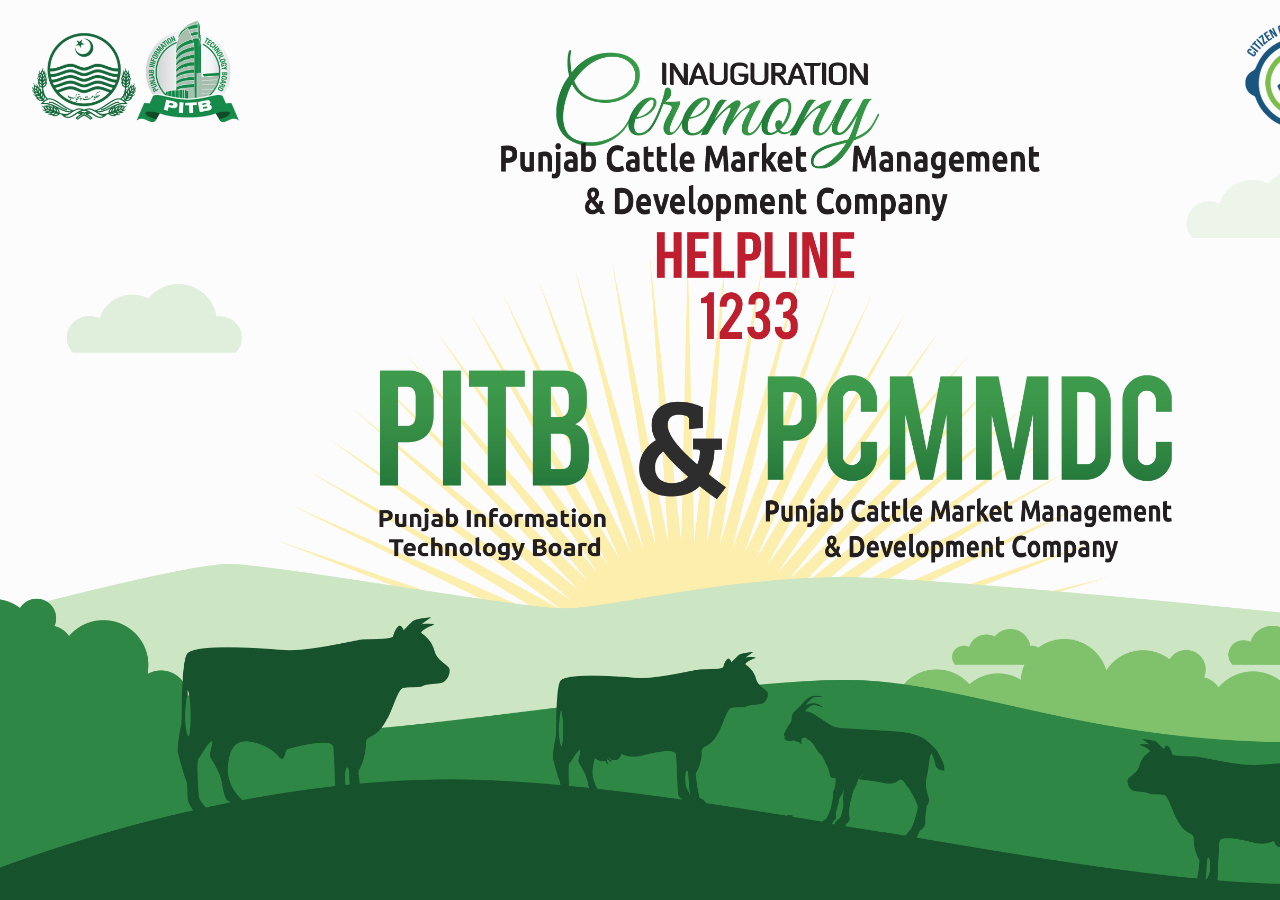
<file: inauguration_pcmmdc/pcmmdc.html>
<!DOCTYPE html>
<html xmlns="http://www.w3.org/1999/xhtml">
<head>
    <title>Punjab Cattle Market Management And Development | Government of the Punjab</title>
    <meta content='width=device-width, initial-scale=1, maximum-scale=1, user-scalable=no'
        name='viewport' />
    <!-- Bootstrap 3.3.4 -->
    <link href="assets/bootstrap/css/bootstrap.min.css" rel="stylesheet" type="text/css" />
    <!-- Theme style -->
    <link href="assets/css/animate.css" rel="stylesheet" type="text/css" />
    <link href="assets/css/animatebutton.css" rel="stylesheet" type="text/css" />
    <link href="assets/flipclock/flipclock.css" rel="stylesheet" type="text/css" />
    <script type="text/javascript" src="assets/js/jQuery-2.1.4.min.js"></script>
    <script src="assets/flipclock/flipclock.js"></script>
    <link href="assets/css/style.css" rel="stylesheet" type="text/css" />
</head>
<style>
    body {
        background-image: url('./assets/img/inauguration.png');
        background-repeat: no-repeat;
        background-attachment: fixed;
        background-size: cover;
    }
</style>
<body id="backg">

</body>
</html>
</file>
<file: inauguration_pcmmdc/assets/css/style.css>
.right-plans{
    position: relative;
}

.right-plans .right-plan{
    animation: MoveUpDown 6s linear infinite;
    position: absolute;
    bottom: 0;
    right: 20%;
}

@keyframes MoveUpDown {

    0%,
    100% {
        bottom: 0;
    }

    50% {
        bottom: 100px;
    }
}

.top-plans .top-plan{
   animation: MoveUpRight 6s linear infinite;
    position: absolute;
    top: 20%;
    left: 32%;
}

.launch-btn{

}

@keyframes MoveUpRight {

    0%,
    100% {
        left: 32%;
    }

    50% {
        left: 40%;
    }
}

.launch_of{
    color: black;
    font-size: 3rem;
    font-weight: normal;
}
.launch_of_bold{
    color: black;
    font-size: 2.5rem;
    font-weight: bold;
}

.circle-btn img{
    height: 60px;
    position: absolute;
    top: -17px;
    left: -19px;
}

.circle-btn{

}



.cm-img-overlay {
    position: absolute;
    top: -9px;
    left: 0;
    right: 0;
    margin: 0 auto;
    width: 12%;
    -webkit-animation: rotation 20s linear infinite;
    animation: rotation 20s linear infinite;
}

.cm-image-wrap {
    position: relative;
}

.cm-img-overlay img {
    width: 100%;
}

@-webkit-keyframes rotation {
    0% {
        transform: rotate(0deg)
    }

    to {
        transform: rotate(360deg)
    }
}

@keyframes rotation {
    0% {
        transform: rotate(0deg)
    }

    to {
        transform: rotate(360deg)
    }
}

.ribbondiv {
    height: 200px;
}

body{
    overflow: hidden;
}

.footer-wrapper{
    display: flex;
    justify-content: center;
}

.curtaindiv img {
    height: 100%;
}

.main-logo-click{
    animation: ver-rotate 1s linear;
}


@keyframes ver-rotate
{
from
{
transform: rotateX(0deg);
}
to
{
transform: rotateX(360deg);
}
}


#header{
    margin-bottom: 15px;
}
</file>
<file: Inauguration_Tevta/css/punjab-khidmat.css>
@import url(https://fonts.googleapis.com/css?family=Source+Sans+Pro:300,400,600,700,300italic,400italic,600italic);

html,
body {
  min-height: 100%;
}
.layout-boxed html,
.layout-boxed body {
  height: 100%;
}

.ButtonSpan {
   margin-left:10px;
}

.tfoot input {
        width: 100%;
        padding: 3px;
        box-sizing: border-box;
    }

.InfoHeading span{
    min-width: 300px;
    display: inline-block;
    background: #00A65A;
    color:#f4f4f4;
    padding:10px !important;
    border-left:10px solid #C63437;
}

.PrintField {
    height: 22px;
    font-size:15px;

    display:block;
    border-bottom:solid 1px #ccc;
    margin-top:10px;
}

.PrintUnderLineText {
    padding-right:10px;
    display:inline-block;
    height:23px;
    background:#fff;
    margin-right:15px;
}

.printbutton {
    background: url("../img/PrintBtn.png") no-repeat;
    border: medium none;
    height: 270px;
    left: 0;
    position: fixed;
    top: 35%;
    width: 60px;
}

.printbutton:hover {
    opacity:0.7;
}


.required {
    color: red;
}

.PrintHeading {
    text-decoration: underline;
}

.alignCenter {
    text-align:center;
}

.alignLeft {
    text-align:left;
}

.alignRight {
    text-align:right;
}

.printWrapper{width:980px;margin:0 auto; padding:20px 0px;}

.SelectionBar {
    margin-left: 0%;
    padding-top: 5px;
    padding-bottom: 2px;
    padding-left: 0%;
    background-color: #00A65A;
    width : 85%;
    height : 80%;
    border-radius: 10px;
    text-align:center;
}

.FontWhite {
    color:#f4f4f4;
    font-size:16px;
}

.rcorners1 {
    position:absolute;
    top:2%;
    left:50%;
    -ms-border-radius: 25px;
    border-radius: 25px;
    background: #8AC007;
    width: 100px;
    height: 40px;
    color:white;
}

.rcorners2 {
    -ms-border-radius: 0px;
    border-radius: 0px;
    margin-bottom: 1px;
    background: #B8B8B8;
    margin-right:0px;
    min-height:70px;
    padding-right:1%;
    padding-left:1%;
    color:white;
}

body {
  -webkit-font-smoothing: antialiased;
  -moz-osx-font-smoothing: grayscale;
  font-family: 'Source Sans Pro', 'Helvetica Neue', Helvetica, Arial, sans-serif;
  font-weight: 400;
  overflow-x: hidden;
  overflow-y: auto;
}
/* Layout */
.wrapper {
  min-height: 100%;
  position: relative;
  /*overflow: hidden!important;*/
}
.wrapper:before,
.wrapper:after {
  content: " ";
  display: table;
}
.wrapper:after {
  clear: both;
}
.layout-boxed .wrapper {
  max-width: 1250px;
  margin: 0 auto;
  min-height: 100%;
  box-shadow: 0 0 8px rgba(0, 0, 0, 0.5);
  position: relative;
}
.layout-boxed {
  background: url('../img/boxed-bg.jpg') repeat fixed;
}
/*
 * Content Wrapper - contains the main content
 * ```.right-side has been deprecated as of v2.0.0 in favor of .content-wrapper  ```
 */
.content-wrapper,
.right-side,
.main-footer {
  -webkit-transition: -webkit-transform 0.3s ease-in-out, margin 0.3s ease-in-out;
  -moz-transition: -moz-transform 0.3s ease-in-out, margin 0.3s ease-in-out;
  -o-transition: -o-transform 0.3s ease-in-out, margin 0.3s ease-in-out;
  transition: transform 0.3s ease-in-out, margin 0.3s ease-in-out;
  margin-left: 230px;
  z-index: 820;
}
.layout-top-nav .content-wrapper,
.layout-top-nav .right-side,
.layout-top-nav .main-footer {
  margin-left: 0;
}
@media (max-width: 767px) {
  .content-wrapper,
  .right-side,
  .main-footer {
    margin-left: 0;
  }
}
@media (min-width: 768px) {
  .sidebar-collapse .content-wrapper,
  .sidebar-collapse .right-side,
  .sidebar-collapse .main-footer {
    margin-left: 0;
  }
}
@media (max-width: 767px) {
  .sidebar-open .content-wrapper,
  .sidebar-open .right-side,
  .sidebar-open .main-footer {
    -webkit-transform: translate(230px, 0);
    -ms-transform: translate(230px, 0);
    -o-transform: translate(230px, 0);
    transform: translate(230px, 0);
  }
}
.content-wrapper,
.right-side {
  min-height: 100%;
  background-color: #ecf0f5;
  z-index: 800;
}
.main-footer {
  background: #fff;
  padding: 15px;
  color: #444;
  border-top: 1px solid #d2d6de;
}
/* Fixed layout */
.fixed .main-header,
.fixed .main-sidebar,
.fixed .left-side {
  position: fixed;
}
.fixed .main-header {
  top: 0;
  right: 0;
  left: 0;
}
.fixed .content-wrapper,
.fixed .right-side {
  padding-top: 50px;
}
@media (max-width: 767px) {
  .fixed .content-wrapper,
  .fixed .right-side {
    padding-top: 100px;
  }
}
.fixed.layout-boxed .wrapper {
  max-width: 100%;
}
/* Content */
.content {
  min-height: 250px;
  padding: 15px;
  margin-right: auto;
  margin-left: auto;
  padding-left: 15px;
  padding-right: 15px;
}
/* H1 - H6 font */
h1,
h2,
h3,
h4,
h5,
h6,
.h1,
.h2,
.h3,
.h4,
.h5,
.h6 {
  font-family: 'Source Sans Pro', sans-serif;
}
/* General Links */
a {
  color: #04A550;
}
a:hover,
a:active,
a:focus {
  outline: none;
  text-decoration: none;
 /* color: #B22F31; */
 color:#322939;
}
/* Page Header */
.page-header {
  margin: 10px 0 20px 0;
  font-size: 22px;
}
.page-header > small {
  color: #666;
  display: block;
  margin-top: 5px;
}
/*
 * Component: Main Header
 * ----------------------
 */
.main-header {
  position: relative;
  max-height: 100px;
  z-index: 1030;
}
.main-header > .navbar {
  -webkit-transition: margin-left 0.3s ease-in-out;
  -o-transition: margin-left 0.3s ease-in-out;
  transition: margin-left 0.3s ease-in-out;
  margin-bottom: 0;
  margin-left: 230px;
  border: none;
  min-height: 50px;
  border-radius: 0;
}

.navbar {
    margin-bottom: 0 !important;
    border: none !important;
	
	
}
.navbar-inverse {
	border-bottom: 4px solid #00A65A !important;
	}
.layout-top-nav .main-header > .navbar {
  margin-left: 0!important;
}
.main-header #navbar-search-input {
  background: rgba(255, 255, 255, 0.2);
  border-color: transparent;
}
.main-header #navbar-search-input:focus,
.main-header #navbar-search-input:active {
  border-color: rgba(0, 0, 0, 0.1) !important;
  background: rgba(255, 255, 255, 0.9);
}
.main-header #navbar-search-input::-moz-placeholder {
  color: #ccc;
  opacity: 1;
}
.main-header #navbar-search-input:-ms-input-placeholder {
  color: #ccc;
}
.main-header #navbar-search-input::-webkit-input-placeholder {
  color: #ccc;
}
.main-header .navbar-custom-menu,
.main-header .navbar-right {
  float: right;
}
@media (max-width: 991px) {
  .main-header .navbar-custom-menu a,
  .main-header .navbar-right a {
    color: inherit;
    background: transparent;
  }
}
@media (max-width: 767px) {
  .main-header .navbar-right {
    float: none;
  }
  .navbar-collapse .main-header .navbar-right {
    margin: 7.5px -15px;
  }
  .main-header .navbar-right > li {
    color: inherit;
    border: 0;
  }
}
.main-header .sidebar-toggle {
  float: left;
  background-color: transparent;
  background-image: none;
  padding: 15px 15px;
  font-family: fontAwesome;
}
.main-header .sidebar-toggle:before {
  content: "\f0c9";
}
.main-header .sidebar-toggle:hover {
  color: #fff;
}
.main-header .sidebar-toggle:focus,
.main-header .sidebar-toggle:active {
  background: transparent;
}
.main-header .sidebar-toggle .icon-bar {
  display: none;
}
.main-header .navbar .nav > li.user > a > .fa,
.main-header .navbar .nav > li.user > a > .glyphicon,
.main-header .navbar .nav > li.user > a > .ion {
  margin-right: 5px;
}
.main-header .navbar .nav > li > a > .label {
  position: absolute;
  top: 9px;
  right: 7px;
  text-align: center;
  font-size: 9px;
  padding: 2px 3px;
  line-height: .9;
}

 .welcomeuser{
    color: #fbfedf;
    float: right !important;
    padding-right: 5px;
    padding-top: 15px;
}

.main-header .logo {
  -webkit-transition: width 0.3s ease-in-out;
  -o-transition: width 0.3s ease-in-out;
  transition: width 0.3s ease-in-out;
  display: block;
  float: left;
  height: 50px;
  font-size: 20px;
  line-height: 50px;
  text-align: center;
  width: 230px;
  font-family: "Helvetica Neue", Helvetica, Arial, sans-serif;
  padding: 0 15px;
  font-weight: 300;
  overflow: hidden;
}
.main-header .logo .logo-lg {
  display: block;
}
.main-header .logo .logo-mini {
  display: none;
}
.main-header .navbar-brand {
  color: #fff;
}
.content-header {
  position: relative;
  padding: 15px 15px 0 15px;
}
.content-header > h1 {
  margin: 0;
  font-size: 24px;
}
.content-header > h1 > small {
  font-size: 15px;
  display: inline-block;
  padding-left: 4px;
  font-weight: 300;
}
.content-header > .breadcrumb {
  float: right;
  background: transparent;
  margin-top: 0px;
  margin-bottom: 0;
  font-size: 12px;
  padding: 7px 5px;
  position: absolute;
  top: 15px;
  right: 10px;
  border-radius: 2px;
}
.content-header > .breadcrumb > li > a {
  color: #444;
  text-decoration: none;
  display: inline-block;
}
.content-header > .breadcrumb > li > a > .fa,
.content-header > .breadcrumb > li > a > .glyphicon,
.content-header > .breadcrumb > li > a > .ion {
  margin-right: 5px;
}
.content-header > .breadcrumb > li + li:before {
  content: '>\00a0';
}
@media (max-width: 991px) {
  .content-header > .breadcrumb {
    position: relative;
    margin-top: 5px;
    top: 0;
    right: 0;
    float: none;
    background: #d2d6de;
    padding-left: 10px;
  }
  .content-header > .breadcrumb li:before {
    color: #97a0b3;
  }
}
.navbar-toggle {
  color: #fff;
  border: 0;
  margin: 0;
  padding: 15px 15px;
}
@media (max-width: 991px) {
  .navbar-custom-menu .navbar-nav > li {
    float: left;
  }
  .navbar-custom-menu .navbar-nav {
    margin: 0;
    float: left;
  }
  .navbar-custom-menu .navbar-nav > li > a {
    padding-top: 15px;
    padding-bottom: 15px;
    line-height: 20px;
  }
}
@media (max-width: 767px) {
  .main-header {
    position: relative;
  }
  .main-header .logo,
  .main-header .navbar {
    width: 100%;
    float: none;
    position: relative!important;
  }
  .main-header .navbar {
    margin: 0;
  }
  .main-header .navbar-custom-menu {
    float: right;
  }
  .main-sidebar,
  .left-side {
    padding-top: 100px!important;
  }
}
@media (max-width: 991px) {
  .navbar-collapse.pull-left {
    float: none!important;
  }
  .navbar-collapse.pull-left + .navbar-custom-menu {
    display: block;
    position: absolute;
    top: 0;
    right: 40px;
  }
}
/*
 * Component: Sidebar
 * ------------------
 */
.main-sidebar,
.left-side {
  position: absolute;
  top: 0;
  left: 0;
  padding-top: 50px;
  min-height: 100%;
  width: 230px;
  z-index: 810;
  -webkit-transition: -webkit-transform 0.3s ease-in-out, width 0.3s ease-in-out;
  -moz-transition: -moz-transform 0.3s ease-in-out, width 0.3s ease-in-out;
  -o-transition: -o-transform 0.3s ease-in-out, width 0.3s ease-in-out;
  transition: transform 0.3s ease-in-out, width 0.3s ease-in-out;
}
@media (max-width: 767px) {
  .main-sidebar,
  .left-side {
    -webkit-transform: translate(-230px, 0);
    -ms-transform: translate(-230px, 0);
    -o-transform: translate(-230px, 0);
    transform: translate(-230px, 0);
  }
}
@media (min-width: 768px) {
  .sidebar-collapse .main-sidebar,
  .sidebar-collapse .left-side {
    -webkit-transform: translate(-230px, 0);
    -ms-transform: translate(-230px, 0);
    -o-transform: translate(-230px, 0);
    transform: translate(-230px, 0);
  }
}
@media (max-width: 767px) {
  .sidebar-open .main-sidebar,
  .sidebar-open .left-side {
    -webkit-transform: translate(0, 0);
    -ms-transform: translate(0, 0);
    -o-transform: translate(0, 0);
    transform: translate(0, 0);
  }
}
.sidebar {
  padding-bottom: 10px;
}
.sidebar-form input:focus {
  border-color: transparent!important;
}
.user-panel {
  position: relative;
  width: 100%;
  padding: 10px;
  overflow: hidden;
}
.user-panel:before,
.user-panel:after {
  content: " ";
  display: table;
}
.user-panel:after {
  clear: both;
}
.user-panel > .image > img {
  width: 100%;
  max-width: 45px;
  height: auto;
}
.user-panel > .info {
  padding: 5px 5px 5px 15px;
  line-height: 1;
  position: absolute;
  left: 55px;
}
.user-panel > .info > p {
  font-weight: 600;
  margin-bottom: 9px;
}
.user-panel > .info > a {
  text-decoration: none;
  padding-right: 5px;
  margin-top: 3px;
  font-size: 11px;
}
.user-panel > .info > a > .fa,
.user-panel > .info > a > .ion,
.user-panel > .info > a > .glyphicon {
  margin-right: 3px;
}
.sidebar-menu {
  list-style: none;
  margin: 0;
  padding: 0;
}
.sidebar-menu > li {
  position: relative;
  margin: 0;
  padding: 0;
}
.sidebar-menu > li > a {
  padding: 12px 5px 12px 15px;
  display: block;
}
.sidebar-menu > li > a > .fa,
.sidebar-menu > li > a > .glyphicon,
.sidebar-menu > li > a > .ion {
  width: 20px;
}
.sidebar-menu > li .label,
.sidebar-menu > li .badge {
  margin-top: 3px;
  margin-right: 5px;
}
.sidebar-menu li.header {
  padding: 10px 25px 10px 15px;
  font-size: 12px;
}
.sidebar-menu li > a > .fa-angle-left {
  width: auto;
  height: auto;
  padding: 0;
  margin-right: 10px;
  margin-top: 3px;
}
.sidebar-menu li.active > a > .fa-angle-left {
  -webkit-transform: rotate(-90deg);
  -ms-transform: rotate(-90deg);
  -o-transform: rotate(-90deg);
  transform: rotate(-90deg);
}
.sidebar-menu li.active > .treeview-menu {
  display: block;
}
.sidebar-menu .treeview-menu {
  display: none;
  list-style: none;
  padding: 0;
  margin: 0;
  padding-left: 5px;
}
.sidebar-menu .treeview-menu .treeview-menu {
  padding-left: 20px;
}
.sidebar-menu .treeview-menu > li {
  margin: 0;
}
.sidebar-menu .treeview-menu > li > a {
  padding: 5px 5px 5px 15px;
  display: block;
  font-size: 14px;
}
.sidebar-menu .treeview-menu > li > a > .fa,
.sidebar-menu .treeview-menu > li > a > .glyphicon,
.sidebar-menu .treeview-menu > li > a > .ion {
  width: 20px;
}
.sidebar-menu .treeview-menu > li > a > .fa-angle-left,
.sidebar-menu .treeview-menu > li > a > .fa-angle-down {
  width: auto;
}
/*
 * Component: Sidebar Mini
 */
@media (min-width: 768px) {
  .sidebar-mini.sidebar-collapse .content-wrapper,
  .sidebar-mini.sidebar-collapse .right-side,
  .sidebar-mini.sidebar-collapse .main-footer {
    margin-left: 50px!important;
    z-index: 840;
  }
  .sidebar-mini.sidebar-collapse .main-sidebar {
    -webkit-transform: translate(0, 0);
    -ms-transform: translate(0, 0);
    -o-transform: translate(0, 0);
    transform: translate(0, 0);
    width: 50px!important;
    z-index: 850;
  }
  .sidebar-mini.sidebar-collapse .sidebar-menu > li {
    position: relative;
  }
  .sidebar-mini.sidebar-collapse .sidebar-menu > li > a {
    margin-right: 0;
  }
  .sidebar-mini.sidebar-collapse .sidebar-menu > li > a > span {
    border-top-right-radius: 4px;
  }
  .sidebar-mini.sidebar-collapse .sidebar-menu > li:not(.treeview) > a > span {
    border-bottom-right-radius: 4px;
  }
  .sidebar-mini.sidebar-collapse .sidebar-menu > li > .treeview-menu {
    padding-top: 5px;
    padding-bottom: 5px;
    border-bottom-right-radius: 4px;
  }
  .sidebar-mini.sidebar-collapse .sidebar-menu > li:hover > a > span:not(.pull-right),
  .sidebar-mini.sidebar-collapse .sidebar-menu > li:hover > .treeview-menu {
    display: block!important;
    position: absolute;
    width: 180px;
    left: 50px;
  }
  .sidebar-mini.sidebar-collapse .sidebar-menu > li:hover > a > span {
    top: 0;
    margin-left: -3px;
    padding: 12px 5px 12px 20px;
    background-color: inherit;
  }
  .sidebar-mini.sidebar-collapse .sidebar-menu > li:hover > .treeview-menu {
    top: 44px;
    margin-left: 0;
  }
  .sidebar-mini.sidebar-collapse .main-sidebar .user-panel > .info,
  .sidebar-mini.sidebar-collapse .sidebar-form,
  .sidebar-mini.sidebar-collapse .sidebar-menu > li > a > span,
  .sidebar-mini.sidebar-collapse .sidebar-menu > li > .treeview-menu,
  .sidebar-mini.sidebar-collapse .sidebar-menu > li > a > .pull-right,
  .sidebar-mini.sidebar-collapse .sidebar-menu li.header {
    display: none!important;
  }
  .sidebar-mini.sidebar-collapse .main-header .logo {
    width: 50px;
  }
  .sidebar-mini.sidebar-collapse .main-header .logo > .logo-mini {
    display: block;
    margin-left: -15px;
    margin-right: -15px;
    font-size: 18px;
  }
  .sidebar-mini.sidebar-collapse .main-header .logo > .logo-lg {
    display: none;
  }
  .sidebar-mini.sidebar-collapse .main-header .navbar {
    margin-left: 50px;
  }
}
.sidebar-menu,
.main-sidebar .user-panel,
.sidebar-menu > li.header {
  white-space: nowrap!important;
  overflow: hidden;
}
.sidebar-menu:hover {
  overflow: visible;
}
.sidebar-form,
.sidebar-menu > li.header {
  overflow: hidden;
  text-overflow: clip;
}
.sidebar-menu li > a {
  position: relative;
}
.sidebar-menu li > a > .pull-right {
  position: absolute;
  top: 50%;
  right: 10px;
  margin-top: -7px;
}
/*
 * Component: Control sidebar. By default, this is the right sidebar.
 */
.control-sidebar-bg {
  position: fixed;
  z-index: 1000;
  bottom: 0;
}
.control-sidebar-bg,
.control-sidebar {
  top: 0;
  right: -230px;
  width: 230px;
  -webkit-transition: right 0.3s ease-in-out;
  -o-transition: right 0.3s ease-in-out;
  transition: right 0.3s ease-in-out;
}
.control-sidebar {
  position: absolute;
  padding-top: 50px;
  z-index: 1010;
}
@media (max-width: 768px) {
  .control-sidebar {
    padding-top: 100px;
  }
}
.control-sidebar > .tab-content {
  padding: 10px 15px;
}
.control-sidebar.control-sidebar-open,
.control-sidebar.control-sidebar-open + .control-sidebar-bg {
  right: 0;
}
.control-sidebar-open .control-sidebar-bg,
.control-sidebar-open .control-sidebar {
  right: 0;
}
@media (min-width: 768px) {
  .control-sidebar-open .content-wrapper,
  .control-sidebar-open .right-side,
  .control-sidebar-open .main-footer {
    margin-right: 230px;
  }
}
.control-sidebar-tabs > li:first-of-type > a {
  margin-left: 1px;
}
.control-sidebar-tabs > li:first-of-type > a,
.control-sidebar-tabs > li:first-of-type > a:hover {
  border-left-width: 0!important;
}
.control-sidebar-tabs > li > a {
  border-radius: 0 !important;
}
.control-sidebar-tabs > li > a,
.control-sidebar-tabs > li > a:hover {
  border-top: none;
  border-right: none;
  border-left: 1px solid transparent!important;
  border-bottom: 1px solid transparent!important;
}
.control-sidebar-tabs > li > a .icon {
  font-size: 16px;
}
.control-sidebar-tabs > li.active > a,
.control-sidebar-tabs > li.active > a:hover,
.control-sidebar-tabs > li.active > a:focus,
.control-sidebar-tabs > li.active > a:active {
  border-top: none!important;
  border-right: none!important;
  border-bottom: none!important;
}
@media (max-width: 768px) {
  .control-sidebar-tabs {
    display: table;
  }
  .control-sidebar-tabs > li {
    display: table-cell !important;
  }
}
.control-sidebar-heading {
  font-weight: 400;
  font-size: 16px;
  padding: 10px 0;
  margin-bottom: 10px;
}
.control-sidebar-subheading {
  display: block;
  font-weight: 400;
  font-size: 14px;
}
.control-sidebar-menu {
  list-style: none;
  padding: 0;
  margin: 0 -15px;
}
.control-sidebar-menu > li > a {
  display: block;
  padding: 10px 15px;
}
.control-sidebar-menu > li > a:before,
.control-sidebar-menu > li > a:after {
  content: " ";
  display: table;
}
.control-sidebar-menu > li > a:after {
  clear: both;
}
.control-sidebar-menu > li > a > .control-sidebar-subheading {
  margin-top: 0;
}
.control-sidebar-menu .menu-icon {
  float: left;
  width: 35px;
  height: 35px;
  border-radius: 50%;
  text-align: center;
  line-height: 35px;
}
.control-sidebar-menu .menu-info {
  margin-left: 45px;
  margin-top: 3px;
}
.control-sidebar-menu .menu-info > .control-sidebar-subheading {
  margin: 0;
}
.control-sidebar-menu .menu-info > p {
  margin: 0;
  font-size: 11px;
}
.control-sidebar-menu .progress {
  margin: 0;
}
.control-sidebar-dark {
  color: #b8c7ce;
}
.control-sidebar-dark,
.control-sidebar-dark + .control-sidebar-bg {
  background: #222d32;
}
.control-sidebar-dark .control-sidebar-tabs {
  border-bottom: #1c2529;
}
.control-sidebar-dark .control-sidebar-tabs > li > a {
  background: #181f23;
  color: #b8c7ce;
}
.control-sidebar-dark .control-sidebar-tabs > li > a,
.control-sidebar-dark .control-sidebar-tabs > li > a:hover {
  border-left-color: #141a1d !important;
  border-bottom-color: #141a1d !important;
}
.control-sidebar-dark .control-sidebar-tabs > li > a:hover,
.control-sidebar-dark .control-sidebar-tabs > li > a:focus,
.control-sidebar-dark .control-sidebar-tabs > li > a:active {
  background: #1c2529;
}
.control-sidebar-dark .control-sidebar-tabs > li.active > a,
.control-sidebar-dark .control-sidebar-tabs > li.active > a:hover,
.control-sidebar-dark .control-sidebar-tabs > li.active > a:focus,
.control-sidebar-dark .control-sidebar-tabs > li.active > a:active {
  background: #222d32;
  color: #fff;
}
.control-sidebar-dark .control-sidebar-heading,
.control-sidebar-dark .control-sidebar-subheading {
  color: #fff;
}
.control-sidebar-dark .control-sidebar-menu > li > a:hover {
  background: #1e282c;
}
.control-sidebar-dark .control-sidebar-menu > li > a .menu-info > p {
  color: #b8c7ce;
}
.control-sidebar-light {
  color: #5e5e5e;
}
.control-sidebar-light,
.control-sidebar-light + .control-sidebar-bg {
  background: #f9fafc;
  border-left: 1px solid #d2d6de;
}
.control-sidebar-light .control-sidebar-tabs {
  border-bottom: #d2d6de;
}
.control-sidebar-light .control-sidebar-tabs > li > a {
  background: #e8ecf4;
  color: #444444;
}
.control-sidebar-light .control-sidebar-tabs > li > a,
.control-sidebar-light .control-sidebar-tabs > li > a:hover {
  border-left-color: #d2d6de !important;
  border-bottom-color: #d2d6de !important;
}
.control-sidebar-light .control-sidebar-tabs > li > a:hover,
.control-sidebar-light .control-sidebar-tabs > li > a:focus,
.control-sidebar-light .control-sidebar-tabs > li > a:active {
  background: #eff1f7;
}
.control-sidebar-light .control-sidebar-tabs > li.active > a,
.control-sidebar-light .control-sidebar-tabs > li.active > a:hover,
.control-sidebar-light .control-sidebar-tabs > li.active > a:focus,
.control-sidebar-light .control-sidebar-tabs > li.active > a:active {
  background: #f9fafc;
  color: #111;
}
.control-sidebar-light .control-sidebar-heading,
.control-sidebar-light .control-sidebar-subheading {
  color: #111;
}
.control-sidebar-light .control-sidebar-menu {
  margin-left: -14px;
}
.control-sidebar-light .control-sidebar-menu > li > a:hover {
  background: #f4f4f5;
}
.control-sidebar-light .control-sidebar-menu > li > a .menu-info > p {
  color: #5e5e5e;
}
/*
 * Component: Dropdown menus
 * -------------------------
 */
/*Dropdowns in general*/
.dropdown-menu {
  box-shadow: none;
  border-color: #eee;
}
.dropdown-menu > li > a {
  color: #777;
}
.dropdown-menu > li > a > .glyphicon,
.dropdown-menu > li > a > .fa,
.dropdown-menu > li > a > .ion {
  margin-right: 10px;
}
.dropdown-menu > li > a:hover {
  background-color: #e1e3e9;
  color: #333;
}
.dropdown-menu > .divider {
  background-color: #eee;
}
.navbar-nav .dropdown-menu {
  -webkit-box-shadow: none !important;
  box-shadow: none !important;
}
.navbar-nav > .notifications-menu,
.navbar-nav > .messages-menu,
.navbar-nav > .tasks-menu {
  position: relative;
}
.navbar-nav > .notifications-menu > .dropdown-menu,
.navbar-nav > .messages-menu > .dropdown-menu,
.navbar-nav > .tasks-menu > .dropdown-menu {
  width: 280px;
  padding: 0 0 0 0!important;
  margin: 0!important;
  top: 100%;
}
.navbar-nav > .notifications-menu > .dropdown-menu > li,
.navbar-nav > .messages-menu > .dropdown-menu > li,
.navbar-nav > .tasks-menu > .dropdown-menu > li {
  position: relative;
}
.navbar-nav > .notifications-menu > .dropdown-menu > li.header,
.navbar-nav > .messages-menu > .dropdown-menu > li.header,
.navbar-nav > .tasks-menu > .dropdown-menu > li.header {
  border-top-left-radius: 4px;
  border-top-right-radius: 4px;
  border-bottom-right-radius: 0;
  border-bottom-left-radius: 0;
  background-color: #ffffff;
  padding: 7px 10px;
  border-bottom: 1px solid #f4f4f4;
  color: #444444;
  font-size: 14px;
}
.navbar-nav > .notifications-menu > .dropdown-menu > li.footer > a,
.navbar-nav > .messages-menu > .dropdown-menu > li.footer > a,
.navbar-nav > .tasks-menu > .dropdown-menu > li.footer > a {
  border-top-left-radius: 0px;
  border-top-right-radius: 0px;
  border-bottom-right-radius: 4px;
  border-bottom-left-radius: 4px;
  font-size: 12px;
  background-color: #fff;
  padding: 7px 10px;
  border-bottom: 1px solid #eeeeee;
  color: #444!important;
  text-align: center;
}
@media (max-width: 991px) {
  .navbar-nav > .notifications-menu > .dropdown-menu > li.footer > a,
  .navbar-nav > .messages-menu > .dropdown-menu > li.footer > a,
  .navbar-nav > .tasks-menu > .dropdown-menu > li.footer > a {
    background: #fff!important;
    color: #444!important;
  }
}
.navbar-nav > .notifications-menu > .dropdown-menu > li.footer > a:hover,
.navbar-nav > .messages-menu > .dropdown-menu > li.footer > a:hover,
.navbar-nav > .tasks-menu > .dropdown-menu > li.footer > a:hover {
  text-decoration: none;
  font-weight: normal;
}
.navbar-nav > .notifications-menu > .dropdown-menu > li .menu,
.navbar-nav > .messages-menu > .dropdown-menu > li .menu,
.navbar-nav > .tasks-menu > .dropdown-menu > li .menu {
  max-height: 200px;
  margin: 0;
  padding: 0;
  list-style: none;
  overflow-x: hidden;
}
.navbar-nav > .notifications-menu > .dropdown-menu > li .menu > li > a,
.navbar-nav > .messages-menu > .dropdown-menu > li .menu > li > a,
.navbar-nav > .tasks-menu > .dropdown-menu > li .menu > li > a {
  display: block;
  white-space: nowrap;
  /* Prevent text from breaking */
  border-bottom: 1px solid #f4f4f4;
}
.navbar-nav > .notifications-menu > .dropdown-menu > li .menu > li > a:hover,
.navbar-nav > .messages-menu > .dropdown-menu > li .menu > li > a:hover,
.navbar-nav > .tasks-menu > .dropdown-menu > li .menu > li > a:hover {
  background: #f4f4f4;
  text-decoration: none;
}
.navbar-nav > .notifications-menu > .dropdown-menu > li .menu > li > a {
  color: #444444;
  overflow: hidden;
  text-overflow: ellipsis;
  white-space: nowrap;
  padding: 10px;
}
.navbar-nav > .notifications-menu > .dropdown-menu > li .menu > li > a > .glyphicon,
.navbar-nav > .notifications-menu > .dropdown-menu > li .menu > li > a > .fa,
.navbar-nav > .notifications-menu > .dropdown-menu > li .menu > li > a > .ion {
  width: 20px;
}
.navbar-nav > .messages-menu > .dropdown-menu > li .menu > li > a {
  margin: 0px;
  padding: 10px 10px;
}
.navbar-nav > .messages-menu > .dropdown-menu > li .menu > li > a > div > img {
  margin: auto 10px auto auto;
  width: 40px;
  height: 40px;
}
.navbar-nav > .messages-menu > .dropdown-menu > li .menu > li > a > h4 {
  padding: 0;
  margin: 0 0 0 45px;
  color: #444444;
  font-size: 15px;
  position: relative;
}
.navbar-nav > .messages-menu > .dropdown-menu > li .menu > li > a > h4 > small {
  color: #999999;
  font-size: 10px;
  position: absolute;
  top: 0px;
  right: 0px;
}
.navbar-nav > .messages-menu > .dropdown-menu > li .menu > li > a > p {
  margin: 0 0 0 45px;
  font-size: 12px;
  color: #888888;
}
.navbar-nav > .messages-menu > .dropdown-menu > li .menu > li > a:before,
.navbar-nav > .messages-menu > .dropdown-menu > li .menu > li > a:after {
  content: " ";
  display: table;
}
.navbar-nav > .messages-menu > .dropdown-menu > li .menu > li > a:after {
  clear: both;
}
.navbar-nav > .tasks-menu > .dropdown-menu > li .menu > li > a {
  padding: 10px;
}
.navbar-nav > .tasks-menu > .dropdown-menu > li .menu > li > a > h3 {
  font-size: 14px;
  padding: 0;
  margin: 0 0 10px 0;
  color: #666666;
}
.navbar-nav > .tasks-menu > .dropdown-menu > li .menu > li > a > .progress {
  padding: 0;
  margin: 0;
}
.navbar-nav > .user-menu > .dropdown-menu {
  border-top-right-radius: 0;
  border-top-left-radius: 0;
  padding: 1px 0 0 0;
  border-top-width: 0;
  width: 280px;
}
.navbar-nav > .user-menu > .dropdown-menu,
.navbar-nav > .user-menu > .dropdown-menu > .user-body {
  border-bottom-right-radius: 4px;
  border-bottom-left-radius: 4px;
}
.navbar-nav > .user-menu > .dropdown-menu > li.user-header {
  height: 175px;
  padding: 10px;
  text-align: center;
}
.navbar-nav > .user-menu > .dropdown-menu > li.user-header > img {
  z-index: 5;
  height: 90px;
  width: 90px;
  border: 3px solid;
  border-color: transparent;
  border-color: rgba(255, 255, 255, 0.2);
}
.navbar-nav > .user-menu > .dropdown-menu > li.user-header > p {
  z-index: 5;
  color: #fff;
  color: rgba(255, 255, 255, 0.8);
  font-size: 17px;
  margin-top: 10px;
}
.navbar-nav > .user-menu > .dropdown-menu > li.user-header > p > small {
  display: block;
  font-size: 12px;
}
.navbar-nav > .user-menu > .dropdown-menu > .user-body {
  padding: 15px;
  border-bottom: 1px solid #f4f4f4;
  border-top: 1px solid #dddddd;
}
.navbar-nav > .user-menu > .dropdown-menu > .user-body:before,
.navbar-nav > .user-menu > .dropdown-menu > .user-body:after {
  content: " ";
  display: table;
}
.navbar-nav > .user-menu > .dropdown-menu > .user-body:after {
  clear: both;
}
.navbar-nav > .user-menu > .dropdown-menu > .user-body a {
  color: #444 !important;
}
@media (max-width: 991px) {
  .navbar-nav > .user-menu > .dropdown-menu > .user-body a {
    background: #fff !important;
    color: #444 !important;
  }
}
.navbar-nav > .user-menu > .dropdown-menu > .user-footer {
  background-color: #f9f9f9;
  padding: 10px;
}
.navbar-nav > .user-menu > .dropdown-menu > .user-footer:before,
.navbar-nav > .user-menu > .dropdown-menu > .user-footer:after {
  content: " ";
  display: table;
}
.navbar-nav > .user-menu > .dropdown-menu > .user-footer:after {
  clear: both;
}
.navbar-nav > .user-menu > .dropdown-menu > .user-footer .btn-default {
  color: #666666;
}
.navbar-nav > .user-menu .user-image {
  float: left;
  width: 25px;
  height: 25px;
  border-radius: 50%;
  margin-right: 10px;
  margin-top: -2px;
}
@media (max-width: 767px) {
  .navbar-nav > .user-menu .user-image {
    float: none;
    margin-right: 0;
    margin-top: -8px;
    line-height: 10px;
  }
}
/* Add fade animation to dropdown menus by appending
 the class .animated-dropdown-menu to the .dropdown-menu ul (or ol)*/
.open:not(.dropup) > .animated-dropdown-menu {
  backface-visibility: visible !important;
  -webkit-animation: flipInX 0.7s both;
  -o-animation: flipInX 0.7s both;
  animation: flipInX 0.7s both;
}
@keyframes flipInX {
  0% {
    transform: perspective(400px) rotate3d(1, 0, 0, 90deg);
    transition-timing-function: ease-in;
    opacity: 0;
  }
  40% {
    transform: perspective(400px) rotate3d(1, 0, 0, -20deg);
    transition-timing-function: ease-in;
  }
  60% {
    transform: perspective(400px) rotate3d(1, 0, 0, 10deg);
    opacity: 1;
  }
  80% {
    transform: perspective(400px) rotate3d(1, 0, 0, -5deg);
  }
  100% {
    transform: perspective(400px);
  }
}
@-webkit-keyframes flipInX {
  0% {
    -webkit-transform: perspective(400px) rotate3d(1, 0, 0, 90deg);
    -webkit-transition-timing-function: ease-in;
    opacity: 0;
  }
  40% {
    -webkit-transform: perspective(400px) rotate3d(1, 0, 0, -20deg);
    -webkit-transition-timing-function: ease-in;
  }
  60% {
    -webkit-transform: perspective(400px) rotate3d(1, 0, 0, 10deg);
    opacity: 1;
  }
  80% {
    -webkit-transform: perspective(400px) rotate3d(1, 0, 0, -5deg);
  }
  100% {
    -webkit-transform: perspective(400px);
  }
}
/* Fix dropdown menu in navbars */
.navbar-custom-menu > .navbar-nav > li {
  position: relative;
}
.navbar-custom-menu > .navbar-nav > li > .dropdown-menu {
  position: absolute;
  right: 0;
  left: auto;
}
@media (max-width: 991px) {
  .navbar-custom-menu > .navbar-nav {
    float: right;
  }
  .navbar-custom-menu > .navbar-nav > li {
    position: static;
  }
  .navbar-custom-menu > .navbar-nav > li > .dropdown-menu {
    position: absolute;
    right: 5%;
    left: auto;
    border: 1px solid #ddd;
    background: #fff;
  }
}
/*
 * Component: Form
 * ---------------
 */
.form-control {
  border-radius: 0px !important;
  box-shadow: none;
  border-color: #d2d6de;
}
.form-control:focus {
  border-color: #3c8dbc !important;
  box-shadow: none;
}
.form-control::-moz-placeholder {
  color: #bbb;
  opacity: 1;
}
.form-control:-ms-input-placeholder {
  color: #bbb;
}
.form-control::-webkit-input-placeholder {
  color: #bbb;
}
.form-control:not(select) {
  -webkit-appearance: none;
  -moz-appearance: none;
  appearance: none;
}
.form-group.has-success label {
  color: #00a65a;
}
.form-group.has-success .form-control {
  border-color: #00a65a !important;
  box-shadow: none;
}
.form-group.has-warning label {
  color: #f39c12;
}
.form-group.has-warning .form-control {
  border-color: #f39c12 !important;
  box-shadow: none;
}
.form-group.has-error label {
  color: #dd4b39;
}
.form-group.has-error .form-control {
  border-color: #dd4b39 !important;
  box-shadow: none;
}
/* Input group */
.input-group .input-group-addon {
  border-radius: 0px;
  border-color: #d2d6de;
  background-color: #fff;
}
/* button groups */
.btn-group-vertical .btn.btn-flat:first-of-type,
.btn-group-vertical .btn.btn-flat:last-of-type {
  border-radius: 0;
}
.icheck > label {
  padding-left: 0;
}
/*
 * Component: Progress Bar
 * -----------------------
 */
.progress,
.progress > .progress-bar {
  -webkit-box-shadow: none;
  box-shadow: none;
}
.progress,
.progress > .progress-bar,
.progress .progress-bar,
.progress > .progress-bar .progress-bar {
  border-radius: 1px;
}
/* size variation */
.progress.sm,
.progress-sm {
  height: 10px;
}
.progress.sm,
.progress-sm,
.progress.sm .progress-bar,
.progress-sm .progress-bar {
  border-radius: 1px;
}
.progress.xs,
.progress-xs {
  height: 7px;
}
.progress.xs,
.progress-xs,
.progress.xs .progress-bar,
.progress-xs .progress-bar {
  border-radius: 1px;
}
.progress.xxs,
.progress-xxs {
  height: 3px;
}
.progress.xxs,
.progress-xxs,
.progress.xxs .progress-bar,
.progress-xxs .progress-bar {
  border-radius: 1px;
}
/* Vertical bars */
.progress.vertical {
  position: relative;
  width: 30px;
  height: 200px;
  display: inline-block;
  margin-right: 10px;
}
.progress.vertical > .progress-bar {
  width: 100%!important;
  position: absolute;
  bottom: 0;
}
.progress.vertical.sm,
.progress.vertical.progress-sm {
  width: 20px;
}
.progress.vertical.xs,
.progress.vertical.progress-xs {
  width: 10px;
}
.progress.vertical.xxs,
.progress.vertical.progress-xxs {
  width: 3px;
}
.progress-group .progress-text {
  font-weight: 600;
}
.progress-group .progress-number {
  float: right;
}
/* Remove margins from progress bars when put in a table */
.table tr > td .progress {
  margin: 0;
}
.progress-bar-light-blue,
.progress-bar-primary {
  background-color: #3c8dbc;
}
.progress-striped .progress-bar-light-blue,
.progress-striped .progress-bar-primary {
  background-image: -webkit-linear-gradient(45deg, rgba(255, 255, 255, 0.15) 25%, transparent 25%, transparent 50%, rgba(255, 255, 255, 0.15) 50%, rgba(255, 255, 255, 0.15) 75%, transparent 75%, transparent);
  background-image: -o-linear-gradient(45deg, rgba(255, 255, 255, 0.15) 25%, transparent 25%, transparent 50%, rgba(255, 255, 255, 0.15) 50%, rgba(255, 255, 255, 0.15) 75%, transparent 75%, transparent);
  background-image: linear-gradient(45deg, rgba(255, 255, 255, 0.15) 25%, transparent 25%, transparent 50%, rgba(255, 255, 255, 0.15) 50%, rgba(255, 255, 255, 0.15) 75%, transparent 75%, transparent);
}
.progress-bar-green,
.progress-bar-success {
  background-color: #00a65a;
}
.progress-striped .progress-bar-green,
.progress-striped .progress-bar-success {
  background-image: -webkit-linear-gradient(45deg, rgba(255, 255, 255, 0.15) 25%, transparent 25%, transparent 50%, rgba(255, 255, 255, 0.15) 50%, rgba(255, 255, 255, 0.15) 75%, transparent 75%, transparent);
  background-image: -o-linear-gradient(45deg, rgba(255, 255, 255, 0.15) 25%, transparent 25%, transparent 50%, rgba(255, 255, 255, 0.15) 50%, rgba(255, 255, 255, 0.15) 75%, transparent 75%, transparent);
  background-image: linear-gradient(45deg, rgba(255, 255, 255, 0.15) 25%, transparent 25%, transparent 50%, rgba(255, 255, 255, 0.15) 50%, rgba(255, 255, 255, 0.15) 75%, transparent 75%, transparent);
}
.progress-bar-aqua,
.progress-bar-info {
  background-color: #00c0ef;
}
.progress-striped .progress-bar-aqua,
.progress-striped .progress-bar-info {
  background-image: -webkit-linear-gradient(45deg, rgba(255, 255, 255, 0.15) 25%, transparent 25%, transparent 50%, rgba(255, 255, 255, 0.15) 50%, rgba(255, 255, 255, 0.15) 75%, transparent 75%, transparent);
  background-image: -o-linear-gradient(45deg, rgba(255, 255, 255, 0.15) 25%, transparent 25%, transparent 50%, rgba(255, 255, 255, 0.15) 50%, rgba(255, 255, 255, 0.15) 75%, transparent 75%, transparent);
  background-image: linear-gradient(45deg, rgba(255, 255, 255, 0.15) 25%, transparent 25%, transparent 50%, rgba(255, 255, 255, 0.15) 50%, rgba(255, 255, 255, 0.15) 75%, transparent 75%, transparent);
}
.progress-bar-yellow,
.progress-bar-warning {
  background-color: #f39c12;
}
.progress-striped .progress-bar-yellow,
.progress-striped .progress-bar-warning {
  background-image: -webkit-linear-gradient(45deg, rgba(255, 255, 255, 0.15) 25%, transparent 25%, transparent 50%, rgba(255, 255, 255, 0.15) 50%, rgba(255, 255, 255, 0.15) 75%, transparent 75%, transparent);
  background-image: -o-linear-gradient(45deg, rgba(255, 255, 255, 0.15) 25%, transparent 25%, transparent 50%, rgba(255, 255, 255, 0.15) 50%, rgba(255, 255, 255, 0.15) 75%, transparent 75%, transparent);
  background-image: linear-gradient(45deg, rgba(255, 255, 255, 0.15) 25%, transparent 25%, transparent 50%, rgba(255, 255, 255, 0.15) 50%, rgba(255, 255, 255, 0.15) 75%, transparent 75%, transparent);
}
.progress-bar-red,
.progress-bar-danger {
  background-color: #dd4b39;
}
.progress-striped .progress-bar-red,
.progress-striped .progress-bar-danger {
  background-image: -webkit-linear-gradient(45deg, rgba(255, 255, 255, 0.15) 25%, transparent 25%, transparent 50%, rgba(255, 255, 255, 0.15) 50%, rgba(255, 255, 255, 0.15) 75%, transparent 75%, transparent);
  background-image: -o-linear-gradient(45deg, rgba(255, 255, 255, 0.15) 25%, transparent 25%, transparent 50%, rgba(255, 255, 255, 0.15) 50%, rgba(255, 255, 255, 0.15) 75%, transparent 75%, transparent);
  background-image: linear-gradient(45deg, rgba(255, 255, 255, 0.15) 25%, transparent 25%, transparent 50%, rgba(255, 255, 255, 0.15) 50%, rgba(255, 255, 255, 0.15) 75%, transparent 75%, transparent);
}
/*
 * Component: Small Box
 * --------------------
 */
.small-box {
  border-radius: 2px;
  position: relative;
  display: block;
  margin-bottom: 20px;
  box-shadow: 0 1px 1px rgba(0, 0, 0, 0.1);
}
.small-box > .inner {
  padding: 10px;
}
.small-box > .small-box-footer {
  position: relative;
  text-align: center;
  padding: 3px 0;
  color: #fff;
  color: rgba(255, 255, 255, 0.8);
  display: block;
  z-index: 10;
  background: rgba(0, 0, 0, 0.1);
  text-decoration: none;
}
.small-box > .small-box-footer:hover {
  color: #fff;
  background: rgba(0, 0, 0, 0.15);
}
.small-box h3 {
  font-size: 38px;
  font-weight: bold;
  margin: 0 0 10px 0;
  white-space: nowrap;
  padding: 0;
}
.small-box p {
  font-size: 15px;
}
.small-box p > small {
  display: block;
  color: #f9f9f9;
  font-size: 13px;
  margin-top: 5px;
}
.small-box h3,
.small-box p {
  z-index: 5;
}
.small-box .icon {
  -webkit-transition: all 0.3s linear;
  -o-transition: all 0.3s linear;
  transition: all 0.3s linear;
  position: absolute;
  top: -10px;
  right: 10px;
  z-index: 0;
  font-size: 90px;
  color: rgba(0, 0, 0, 0.15);
}
.small-box:hover {
  text-decoration: none;
  color: #f9f9f9;
}
.small-box:hover .icon {
  font-size: 95px;
}
@media (max-width: 767px) {
  .small-box {
    text-align: center;
  }
  .small-box .icon {
    display: none;
  }
  .small-box p {
    font-size: 12px;
  }
}
/*
 * Component: Box
 * --------------
 */
.box {
  position: relative;
  border-radius: 3px;
  background: #ffffff;
  border-top: 3px solid #d2d6de;
  margin-bottom: 20px;
  width: 100%;
  box-shadow: 0 1px 1px rgba(0, 0, 0, 0.1);
}
.box.box-primary {
  border-top-color: #3c8dbc;
}
.box.box-info {
  border-top-color: #00c0ef;
}
.box.box-danger {
  border-top-color: #dd4b39;
}
.box.box-warning {
  border-top-color: #f39c12;
}
.box.box-success {
  border-top-color: #00a65a;
}
.box.box-default {
  border-top-color: #d2d6de;
}
.box.collapsed-box .box-body,
.box.collapsed-box .box-footer {
  display: none;
}
.box .nav-stacked > li {
  border-bottom: 1px solid #f4f4f4;
  margin: 0;
}
.box .nav-stacked > li:last-of-type {
  border-bottom: none;
}
.box.height-control .box-body {
  max-height: 300px;
  overflow: auto;
}
.box .border-right {
  border-right: 1px solid #f4f4f4;
}
.box .border-left {
  border-left: 1px solid #f4f4f4;
}
.box.box-solid {
  border-top: 0px;
}
.box.box-solid > .box-header .btn.btn-default {
  background: transparent;
}
.box.box-solid > .box-header .btn:hover,
.box.box-solid > .box-header a:hover {
  background: rgba(0, 0, 0, 0.1) !important;
}
.box.box-solid.box-default {
  border: 1px solid #d2d6de;
}
.box.box-solid.box-default > .box-header {
  color: #444444;
  background: #d2d6de;
  background-color: #d2d6de;
}
.box.box-solid.box-default > .box-header a,
.box.box-solid.box-default > .box-header .btn {
  color: #444444;
}
.box.box-solid.box-primary {
  border: 1px solid #3c8dbc;
}
.box.box-solid.box-primary > .box-header {
  color: #ffffff;
  background: #3c8dbc;
  background-color: #3c8dbc;
}
.box.box-solid.box-primary > .box-header a,
.box.box-solid.box-primary > .box-header .btn {
  color: #ffffff;
}
.box.box-solid.box-info {
  border: 1px solid #00c0ef;
}
.box.box-solid.box-info > .box-header {
  color: #ffffff;
  background: #00c0ef;
  background-color: #00c0ef;
}
.box.box-solid.box-info > .box-header a,
.box.box-solid.box-info > .box-header .btn {
  color: #ffffff;
}
.box.box-solid.box-danger {
  border: 1px solid #dd4b39;
}
.box.box-solid.box-danger > .box-header {
  color: #ffffff;
  background: #dd4b39;
  background-color: #dd4b39;
}
.box.box-solid.box-danger > .box-header a,
.box.box-solid.box-danger > .box-header .btn {
  color: #ffffff;
}
.box.box-solid.box-warning {
  border: 1px solid #f39c12;
}
.box.box-solid.box-warning > .box-header {
  color: #ffffff;
  background: #f39c12;
  background-color: #f39c12;
}
.box.box-solid.box-warning > .box-header a,
.box.box-solid.box-warning > .box-header .btn {
  color: #ffffff;
}
.box.box-solid.box-success {
  border: 1px solid #00a65a;
}
.box.box-solid.box-success > .box-header {
  color: #ffffff;
  background: #00a65a;
  background-color: #00a65a;
}
.box.box-solid.box-success > .box-header a,
.box.box-solid.box-success > .box-header .btn {
  color: #ffffff;
}
.box.box-solid > .box-header > .box-tools .btn {
  border: 0;
  box-shadow: none;
}
.box.box-solid[class*='bg'] > .box-header {
  color: #fff;
}
.box .box-group > .box {
  margin-bottom: 5px;
}
.box .knob-label {
  text-align: center;
  color: #333;
  font-weight: 100;
  font-size: 12px;
  margin-bottom: 0.3em;
}
.box > .overlay,
.overlay-wrapper > .overlay,
.box > .loading-img,
.overlay-wrapper > .loading-img {
  position: absolute;
  top: 0;
  left: 0;
  width: 100%;
  height: 100%;
}
.box .overlay,
.overlay-wrapper .overlay {
  z-index: 50;
  background: rgba(255, 255, 255, 0.7);
  border-radius: 3px;
}
.box .overlay > .fa,
.overlay-wrapper .overlay > .fa {
  position: absolute;
  top: 50%;
  left: 50%;
  margin-left: -15px;
  margin-top: -15px;
  color: #000;
  font-size: 30px;
}
.box .overlay.dark,
.overlay-wrapper .overlay.dark {
  background: rgba(0, 0, 0, 0.5);
}
.box-header:before,
.box-body:before,
.box-footer:before,
.box-header:after,
.box-body:after,
.box-footer:after {
  content: " ";
  display: table;
}
.box-header:after,
.box-body:after,
.box-footer:after {
  clear: both;
}
.box-header {
  color: #444;
  display: block;
  padding: 10px;
  position: relative;
}
.box-header.with-border {
  border-bottom: 1px solid #f4f4f4;
}
.collapsed-box .box-header.with-border {
  border-bottom: none;
}
.box-header > .fa,
.box-header > .glyphicon,
.box-header > .ion,
.box-header .box-title {
  display: inline-block;
  font-size: 18px;
  margin: 0;
  line-height: 1;
}
.box-header > .fa,
.box-header > .glyphicon,
.box-header > .ion {
  margin-right: 5px;
}
.box-header > .box-tools {
  position: absolute;
  right: 10px;
  top: 5px;
}
.box-header > .box-tools [data-toggle="tooltip"] {
  position: relative;
}
.box-header > .box-tools.pull-right .dropdown-menu {
  right: 0;
  left: auto;
}
.btn-box-tool {
  padding: 5px;
  font-size: 12px;
  background: transparent;
  box-shadow: none!important;
  color: #97a0b3;
}
.open .btn-box-tool,
.btn-box-tool:hover {
  color: #606c84;
}
.btn-box-tool:active {
  outline: none!important;
}
.box-body {
  border-top-left-radius: 0;
  border-top-right-radius: 0;
  border-bottom-right-radius: 3px;
  border-bottom-left-radius: 3px;
  padding: 10px;
}
.no-header .box-body {
  border-top-right-radius: 3px;
  border-top-left-radius: 3px;
}
.box-body > .table {
  margin-bottom: 0;
}
.box-body .fc {
  margin-top: 5px;
}
.box-body .full-width-chart {
  margin: -19px;
}
.box-body.no-padding .full-width-chart {
  margin: -9px;
}
.box-body .box-pane {
  border-top-left-radius: 0;
  border-top-right-radius: 0;
  border-bottom-right-radius: 0;
  border-bottom-left-radius: 3px;
}
.box-body .box-pane-right {
  border-top-left-radius: 0;
  border-top-right-radius: 0;
  border-bottom-right-radius: 3px;
  border-bottom-left-radius: 0;
}
.box-footer {
  border-top-left-radius: 0;
  border-top-right-radius: 0;
  border-bottom-right-radius: 3px;
  border-bottom-left-radius: 3px;
  border-top: 1px solid #f4f4f4;
  padding: 10px;
  background-color: #ffffff;
}
.chart-legend {
  margin: 10px 0;
}
@media (max-width: 991px) {
  .chart-legend > li {
    float: left;
    margin-right: 10px;
  }
}
/* Widget: TODO LIST */
.todo-list {
  margin: 0;
  padding: 0px 0px;
  list-style: none;
  overflow: auto;
}
.todo-list > li {
  border-radius: 2px;
  padding: 10px;
  background: #f4f4f4;
  margin-bottom: 2px;
  border-left: 2px solid #e6e7e8;
  color: #444;
}
.todo-list > li:last-of-type {
  margin-bottom: 0;
}
.todo-list > li.danger {
  border-left-color: #dd4b39;
}
.todo-list > li.warning {
  border-left-color: #f39c12;
}
.todo-list > li.info {
  border-left-color: #00c0ef;
}
.todo-list > li.success {
  border-left-color: #00a65a;
}
.todo-list > li.primary {
  border-left-color: #3c8dbc;
}
.todo-list > li > input[type='checkbox'] {
  margin: 0 10px 0 5px;
}
.todo-list > li .text {
  display: inline-block;
  margin-left: 5px;
  font-weight: 600;
}
.todo-list > li .label {
  margin-left: 10px;
  font-size: 9px;
}
.todo-list > li .tools {
  display: none;
  float: right;
  color: #dd4b39;
}
.todo-list > li .tools > .fa,
.todo-list > li .tools > .glyphicon,
.todo-list > li .tools > .ion {
  margin-right: 5px;
  cursor: pointer;
}
.todo-list > li:hover .tools {
  display: inline-block;
}
.todo-list > li.done {
  color: #999;
}
.todo-list > li.done .text {
  text-decoration: line-through;
  font-weight: 500;
}
.todo-list > li.done .label {
  background: #d2d6de !important;
}
.todo-list .handle {
  display: inline-block;
  cursor: move;
  margin: 0 5px;
}
/* Chat widget (DEPRECATED - this will be removed in the next major release. Use Direct Chat instead)*/
.chat {
  padding: 5px 20px 5px 10px;
}
.chat .item {
  margin-bottom: 10px;
}
.chat .item:before,
.chat .item:after {
  content: " ";
  display: table;
}
.chat .item:after {
  clear: both;
}
.chat .item > img {
  width: 40px;
  height: 40px;
  border: 2px solid transparent;
  border-radius: 50% !important;
}
.chat .item > img.online {
  border: 2px solid #00a65a;
}
.chat .item > img.offline {
  border: 2px solid #dd4b39;
}
.chat .item > .message {
  margin-left: 55px;
  margin-top: -40px;
}
.chat .item > .message > .name {
  display: block;
  font-weight: 600;
}
.chat .item > .attachment {
  border-radius: 3px;
  background: #f4f4f4;
  margin-left: 65px;
  margin-right: 15px;
  padding: 10px;
}
.chat .item > .attachment > h4 {
  margin: 0 0 5px 0;
  font-weight: 600;
  font-size: 14px;
}
.chat .item > .attachment > p,
.chat .item > .attachment > .filename {
  font-weight: 600;
  font-size: 13px;
  font-style: italic;
  margin: 0;
}
.chat .item > .attachment:before,
.chat .item > .attachment:after {
  content: " ";
  display: table;
}
.chat .item > .attachment:after {
  clear: both;
}
.box-input {
  max-width: 200px;
}
/*
 * Component: Info Box
 * -------------------
 */
.info-box {
  display: block;
  min-height: 90px;
  background: #fff;
  width: 100%;
  box-shadow: 0 1px 1px rgba(0, 0, 0, 0.1);
  border-radius: 2px;
  margin-bottom: 15px;
}
.info-box small {
  font-size: 14px;
}
.info-box .progress {
  background: rgba(0, 0, 0, 0.2);
  margin: 5px -10px 5px -10px;
  height: 2px;
}
.info-box .progress,
.info-box .progress .progress-bar {
  border-radius: 0;
}
.info-box .progress .progress-bar {
  background: #fff;
}
.info-box-icon {
  border-top-left-radius: 2px;
  border-top-right-radius: 0;
  border-bottom-right-radius: 0;
  border-bottom-left-radius: 2px;
  display: block;
  float: left;
  height: 90px;
  width: 90px;
  text-align: center;
  font-size: 45px;
  line-height: 90px;
  background: rgba(0, 0, 0, 0.2);
}
.info-box-content {
  padding: 5px 10px;
  margin-left: 90px;
}
.info-box-number {
  display: block;
  font-weight: bold;
  font-size: 18px;
}
.progress-description,
.info-box-text {
  display: block;
  font-size: 14px;
  white-space: nowrap;
  overflow: hidden;
  text-overflow: ellipsis;
}
.info-box-text {
  text-transform: uppercase;
}
.info-box-more {
  display: block;
}
.progress-description {
  margin: 0;
}
/*
 * Component: Timeline
 * -------------------
 */
.timeline {
  position: relative;
  margin: 0 0 30px 0;
  padding: 0;
  list-style: none;
}
.timeline:before {
  content: '';
  position: absolute;
  top: 0px;
  bottom: 0;
  width: 4px;
  background: #ddd;
  left: 31px;
  margin: 0;
  border-radius: 2px;
}
.timeline > li {
  position: relative;
  margin-right: 10px;
  margin-bottom: 15px;
}
.timeline > li:before,
.timeline > li:after {
  content: " ";
  display: table;
}
.timeline > li:after {
  clear: both;
}
.timeline > li > .timeline-item {
  -webkit-box-shadow: 0 1px 1px rgba(0, 0, 0, 0.1);
  box-shadow: 0 1px 1px rgba(0, 0, 0, 0.1);
  border-radius: 3px;
  margin-top: 0px;
  background: #fff;
  color: #444;
  margin-left: 60px;
  margin-right: 15px;
  padding: 0;
  position: relative;
}
.timeline > li > .timeline-item > .time {
  color: #999;
  float: right;
  padding: 10px;
  font-size: 12px;
}
.timeline > li > .timeline-item > .timeline-header {
  margin: 0;
  color: #555;
  border-bottom: 1px solid #f4f4f4;
  padding: 10px;
  font-size: 16px;
  line-height: 1.1;
}
.timeline > li > .timeline-item > .timeline-header > a {
  font-weight: 600;
}
.timeline > li > .timeline-item > .timeline-body,
.timeline > li > .timeline-item > .timeline-footer {
  padding: 10px;
}
.timeline > li.time-label > span {
  font-weight: 600;
  padding: 5px;
  display: inline-block;
  background-color: #fff;
  border-radius: 4px;
}
.timeline > li > .fa,
.timeline > li > .glyphicon,
.timeline > li > .ion {
  width: 30px;
  height: 30px;
  font-size: 15px;
  line-height: 30px;
  position: absolute;
  color: #666;
  background: #d2d6de;
  border-radius: 50%;
  text-align: center;
  left: 18px;
  top: 0;
}
/*
 * Component: Button
 * -----------------
 */
.btn {
  border-radius: 3px;
  -webkit-box-shadow: none;
  box-shadow: none;
  border: 1px solid transparent;
}
.btn.uppercase {
  text-transform: uppercase;
}
.btn.btn-flat {
  border-radius: 0;
  -webkit-box-shadow: none;
  -moz-box-shadow: none;
  box-shadow: none;
  border-width: 1px;
}
.btn:active {
  -webkit-box-shadow: inset 0 3px 5px rgba(0, 0, 0, 0.125);
  -moz-box-shadow: inset 0 3px 5px rgba(0, 0, 0, 0.125);
  box-shadow: inset 0 3px 5px rgba(0, 0, 0, 0.125);
}
.btn:focus {
  outline: none;
}
.btn.btn-file {
  position: relative;
  overflow: hidden;
}
.btn.btn-file > input[type='file'] {
  position: absolute;
  top: 0;
  right: 0;
  min-width: 100%;
  min-height: 100%;
  font-size: 100px;
  text-align: right;
  opacity: 0;
  filter: alpha(opacity=0);
  outline: none;
  background: white;
  cursor: inherit;
  display: block;
}
.btn-default {
  background-color: #f4f4f4;
  color: #444;
  border-color: #ddd;
}
.btn-default:hover,
.btn-default:active,
.btn-default.hover {
  background-color: #e7e7e7 !important;
}
.btn-primary {
  background-color: #3c8dbc;
  border-color: #367fa9;
}
.btn-primary:hover,
.btn-primary:active,
.btn-primary.hover {
  background-color: #367fa9;
}
.btn-success {
  background-color: #00a65a;
  border-color: #008d4c;
}
.btn-success:hover,
.btn-success:active,
.btn-success.hover {
  background-color: #008d4c;
}
.btn-info {
  background-color: #00c0ef;
  border-color: #00acd6;
}
.btn-info:hover,
.btn-info:active,
.btn-info.hover {
  background-color: #00acd6;
}
.btn-danger {
  background-color: #dd4b39;
  border-color: #d73925;
}
.btn-danger:hover,
.btn-danger:active,
.btn-danger.hover {
  background-color: #d73925;
}
.btn-warning {
  background-color: #f39c12;
  border-color: #e08e0b;
}
.btn-warning:hover,
.btn-warning:active,
.btn-warning.hover {
  background-color: #e08e0b;
}
.btn-outline {
  border: 1px solid #fff;
  background: transparent;
  color: #fff;
}
.btn-outline:hover,
.btn-outline:focus,
.btn-outline:active {
  color: rgba(255, 255, 255, 0.7);
  border-color: rgba(255, 255, 255, 0.7);
}
.btn-link {
  -webkit-box-shadow: none;
  box-shadow: none;
}
.btn[class*='bg-']:hover {
  -webkit-box-shadow: inset 0 0 100px rgba(0, 0, 0, 0.2);
  box-shadow: inset 0 0 100px rgba(0, 0, 0, 0.2);
}
.btn-app {
  border-radius: 3px;
  position: relative;
  padding: 15px 5px;
  margin: 0 0 10px 10px;
  min-width: 80px;
  height: 60px;
  text-align: center;
  color: #666;
  border: 1px solid #ddd;
  background-color: #f4f4f4;
  font-size: 12px;
}
.btn-app > .fa,
.btn-app > .glyphicon,
.btn-app > .ion {
  font-size: 20px;
  display: block;
}
.btn-app:hover {
  background: #f4f4f4;
  color: #444;
  border-color: #aaa;
}
.btn-app:active,
.btn-app:focus {
  -webkit-box-shadow: inset 0 3px 5px rgba(0, 0, 0, 0.125);
  -moz-box-shadow: inset 0 3px 5px rgba(0, 0, 0, 0.125);
  box-shadow: inset 0 3px 5px rgba(0, 0, 0, 0.125);
}
.btn-app > .badge {
  position: absolute;
  top: -3px;
  right: -10px;
  font-size: 10px;
  font-weight: 400;
}
/*
 * Component: Callout
 * ------------------
 */
.callout {
  border-radius: 3px;
  margin: 0 0 20px 0;
  padding: 15px 30px 15px 15px;
  border-left: 5px solid #eee;
}
.callout a {
  color: #fff;
  text-decoration: underline;
}
.callout a:hover {
  color: #eee;
}
.callout h4 {
  margin-top: 0;
  font-weight: 600;
}
.callout p:last-child {
  margin-bottom: 0;
}
.callout code,
.callout .highlight {
  background-color: #fff;
}
.callout.callout-danger {
  border-color: #c23321;
}
.callout.callout-warning {
  border-color: #c87f0a;
}
.callout.callout-info {
  border-color: #0097bc;
}
.callout.callout-success {
  border-color: #00733e;
}
/*
 * Component: alert
 * ----------------
 */
.alert {
  border-radius: 3px;
}
.alert h4 {
  font-weight: 600;
}
.alert .icon {
  margin-right: 10px;
}
.alert .close {
  color: #000;
  opacity: 0.2;
  filter: alpha(opacity=20);
}
.alert .close:hover {
  opacity: 0.5;
  filter: alpha(opacity=50);
}
.alert a {
  color: #fff;
  text-decoration: underline;
}
.alert-success {
  border-color: #008d4c;
}
.alert-danger,
.alert-error {
  border-color: #d73925;
}
.alert-warning {
  border-color: #e08e0b;
}
.alert-info {
  border-color: #00acd6;
}
/*
 * Component: Nav
 * --------------
 */
.nav > li > a:hover,
.nav > li > a:active,
.nav > li > a:focus {
  color: #444;
  background: #f7f7f7;
}
/* NAV PILLS */
.nav-pills > li > a {
  border-radius: 0;
  border-top: 3px solid transparent;
  color: #444;
}
.nav-pills > li > a > .fa,
.nav-pills > li > a > .glyphicon,
.nav-pills > li > a > .ion {
  margin-right: 5px;
}
.nav-pills > li.active > a,
.nav-pills > li.active > a:hover,
.nav-pills > li.active > a:focus {
  border-top-color: #3c8dbc;
}
.nav-pills > li.active > a {
  font-weight: 600;
}
/* NAV STACKED */
.nav-stacked > li > a {
  border-radius: 0;
  border-top: 0;
  border-left: 3px solid transparent;
  color: #444;
}
.nav-stacked > li.active > a,
.nav-stacked > li.active > a:hover {
  border-top: 0;
  border-left-color: #3c8dbc;
}
.nav-stacked > li.header {
  border-bottom: 1px solid #ddd;
  color: #777;
  margin-bottom: 10px;
  padding: 5px 10px;
  text-transform: uppercase;
}
/* NAV TABS */
.nav-tabs-custom {
  margin-bottom: 20px;
  background: #fff;
  box-shadow: 0 1px 1px rgba(0, 0, 0, 0.1);
  border-radius: 3px;
}
.nav-tabs-custom > .nav-tabs {
  margin: 0;
  border-bottom-color: #f4f4f4;
  border-top-right-radius: 3px;
  border-top-left-radius: 3px;
}
.nav-tabs-custom > .nav-tabs > li {
  border-top: 3px solid transparent;
  margin-bottom: -2px;
  margin-right: 5px;
}
.nav-tabs-custom > .nav-tabs > li > a {
  color: #444;
  border-radius: 0 !important;
}
.nav-tabs-custom > .nav-tabs > li > a,
.nav-tabs-custom > .nav-tabs > li > a:hover {
  background: transparent;
  margin: 0;
}
.nav-tabs-custom > .nav-tabs > li > a:hover {
  color: #999;
}
.nav-tabs-custom > .nav-tabs > li:not(.active) > a:hover,
.nav-tabs-custom > .nav-tabs > li:not(.active) > a:focus,
.nav-tabs-custom > .nav-tabs > li:not(.active) > a:active {
  border-color: transparent;
}
.nav-tabs-custom > .nav-tabs > li.active {
  border-top-color: #3c8dbc;
}
.nav-tabs-custom > .nav-tabs > li.active > a,
.nav-tabs-custom > .nav-tabs > li.active:hover > a {
  background-color: #fff;
  color: #444;
}
.nav-tabs-custom > .nav-tabs > li.active > a {
  border-top-color: transparent;
  border-left-color: #f4f4f4;
  border-right-color: #f4f4f4;
}
.nav-tabs-custom > .nav-tabs > li:first-of-type {
  margin-left: 0;
}
.nav-tabs-custom > .nav-tabs > li:first-of-type.active > a {
  border-left-color: transparent;
}
.nav-tabs-custom > .nav-tabs.pull-right {
  float: none!important;
}
.nav-tabs-custom > .nav-tabs.pull-right > li {
  float: right;
}
.nav-tabs-custom > .nav-tabs.pull-right > li:first-of-type {
  margin-right: 0;
}
.nav-tabs-custom > .nav-tabs.pull-right > li:first-of-type > a {
  border-left-width: 1px;
}
.nav-tabs-custom > .nav-tabs.pull-right > li:first-of-type.active > a {
  border-left-color: #f4f4f4;
  border-right-color: transparent;
}
.nav-tabs-custom > .nav-tabs > li.header {
  line-height: 35px;
  padding: 0 10px;
  font-size: 20px;
  color: #444;
}
.nav-tabs-custom > .nav-tabs > li.header > .fa,
.nav-tabs-custom > .nav-tabs > li.header > .glyphicon,
.nav-tabs-custom > .nav-tabs > li.header > .ion {
  margin-right: 5px;
}
.nav-tabs-custom > .tab-content {
  background: #fff;
  padding: 10px;
  border-bottom-right-radius: 3px;
  border-bottom-left-radius: 3px;
}
.nav-tabs-custom .dropdown.open > a:active,
.nav-tabs-custom .dropdown.open > a:focus {
  background: transparent;
  color: #999;
}
/* PAGINATION */
.pagination > li > a {
  background: #fafafa;
  color: #666;
  border-radius: 0 !important;
}
/*
 * Component: Products List
 * ------------------------
 */
.products-list {
  list-style: none;
  margin: 0;
  padding: 0;
}
.products-list > .item {
  border-radius: 3px;
  -webkit-box-shadow: 0 1px 1px rgba(0, 0, 0, 0.1);
  box-shadow: 0 1px 1px rgba(0, 0, 0, 0.1);
  padding: 10px 0;
  background: #fff;
}
.products-list > .item:before,
.products-list > .item:after {
  content: " ";
  display: table;
}
.products-list > .item:after {
  clear: both;
}
.products-list .product-img {
  float: left;
}
.products-list .product-img img {
  width: 50px;
  height: 50px;
}
.products-list .product-info {
  margin-left: 60px;
}
.products-list .product-title {
  font-weight: 600;
}
.products-list .product-description {
  display: block;
  color: #999;
  overflow: hidden;
  white-space: nowrap;
  text-overflow: ellipsis;
}
.product-list-in-box > .item {
  -webkit-box-shadow: none;
  box-shadow: none;
  border-radius: 0;
  border-bottom: 1px solid #f4f4f4;
}
.product-list-in-box > .item:last-of-type {
  border-bottom-width: 0;
}
/*
 * Component: Table
 * ----------------
 */
.table > thead > tr > th,
.table > tbody > tr > th,
.table > tfoot > tr > th,
.table > thead > tr > td,
.table > tbody > tr > td,
.table > tfoot > tr > td {
  border-top: 1px solid #f4f4f4;
}
.table > thead > tr > th {
  border-bottom: 2px solid #f4f4f4;
}
.table tr td .progress {
  margin-top: 5px;
}
.table-bordered {
  border: 1px solid #f4f4f4;
}
.table-bordered > thead > tr > th,
.table-bordered > tbody > tr > th,
.table-bordered > tfoot > tr > th,
.table-bordered > thead > tr > td,
.table-bordered > tbody > tr > td,
.table-bordered > tfoot > tr > td {
  border: 1px solid #f4f4f4;
}
.table-bordered > thead > tr > th,
.table-bordered > thead > tr > td {
  border-bottom-width: 2px;
}
.table.no-border,
.table.no-border td,
.table.no-border th {
  border: 0;
}
/* .text-center in tables */
table.text-center,
table.text-center td,
table.text-center th {
  text-align: center;
}
.table.align th {
  text-align: left;
}
.table.align td {
  text-align: right;
}
/*
 * Component: Label
 * ----------------
 */
.label-default {
  background-color: #d2d6de;
  color: #444;
}
/*
 * Component: Direct Chat
 * ----------------------
 */
.direct-chat .box-body {
  border-bottom-right-radius: 0;
  border-bottom-left-radius: 0;
  position: relative;
  overflow-x: hidden;
  padding: 0;
}
.direct-chat.chat-pane-open .direct-chat-contacts {
  -webkit-transform: translate(0, 0);
  -ms-transform: translate(0, 0);
  -o-transform: translate(0, 0);
  transform: translate(0, 0);
}
.direct-chat-messages {
  -webkit-transform: translate(0, 0);
  -ms-transform: translate(0, 0);
  -o-transform: translate(0, 0);
  transform: translate(0, 0);
  padding: 10px;
  height: 250px;
  overflow: auto;
}
.direct-chat-msg,
.direct-chat-text {
  display: block;
}
.direct-chat-msg {
  margin-bottom: 10px;
}
.direct-chat-msg:before,
.direct-chat-msg:after {
  content: " ";
  display: table;
}
.direct-chat-msg:after {
  clear: both;
}
.direct-chat-messages,
.direct-chat-contacts {
  -webkit-transition: -webkit-transform 0.5s ease-in-out;
  -moz-transition: -moz-transform 0.5s ease-in-out;
  -o-transition: -o-transform 0.5s ease-in-out;
  transition: transform 0.5s ease-in-out;
}
.direct-chat-text {
  border-radius: 5px;
  position: relative;
  padding: 5px 10px;
  background: #d2d6de;
  border: 1px solid #d2d6de;
  margin: 5px 0 0 50px;
  color: #444444;
}
.direct-chat-text:after,
.direct-chat-text:before {
  position: absolute;
  right: 100%;
  top: 15px;
  border: solid transparent;
  border-right-color: #d2d6de;
  content: ' ';
  height: 0;
  width: 0;
  pointer-events: none;
}
.direct-chat-text:after {
  border-width: 5px;
  margin-top: -5px;
}
.direct-chat-text:before {
  border-width: 6px;
  margin-top: -6px;
}
.right .direct-chat-text {
  margin-right: 50px;
  margin-left: 0;
}
.right .direct-chat-text:after,
.right .direct-chat-text:before {
  right: auto;
  left: 100%;
  border-right-color: transparent;
  border-left-color: #d2d6de;
}
.direct-chat-img {
  border-radius: 50%;
  float: left;
  width: 40px;
  height: 40px;
}
.right .direct-chat-img {
  float: right;
}
.direct-chat-info {
  display: block;
  margin-bottom: 2px;
  font-size: 12px;
}
.direct-chat-name {
  font-weight: 600;
}
.direct-chat-timestamp {
  color: #999;
}
.direct-chat-contacts-open .direct-chat-contacts {
  -webkit-transform: translate(0, 0);
  -ms-transform: translate(0, 0);
  -o-transform: translate(0, 0);
  transform: translate(0, 0);
}
.direct-chat-contacts {
  -webkit-transform: translate(101%, 0);
  -ms-transform: translate(101%, 0);
  -o-transform: translate(101%, 0);
  transform: translate(101%, 0);
  position: absolute;
  top: 0;
  bottom: 0;
  height: 250px;
  width: 100%;
  background: #222d32;
  color: #fff;
  overflow: auto;
}
.contacts-list > li {
  border-bottom: 1px solid rgba(0, 0, 0, 0.2);
  padding: 10px;
  margin: 0;
}
.contacts-list > li:before,
.contacts-list > li:after {
  content: " ";
  display: table;
}
.contacts-list > li:after {
  clear: both;
}
.contacts-list > li:last-of-type {
  border-bottom: none;
}
.contacts-list-img {
  border-radius: 50%;
  width: 40px;
  float: left;
}
.contacts-list-info {
  margin-left: 45px;
  color: #fff;
}
.contacts-list-name,
.contacts-list-status {
  display: block;
}
.contacts-list-name {
  font-weight: 600;
}
.contacts-list-status {
  font-size: 12px;
}
.contacts-list-date {
  color: #aaa;
  font-weight: normal;
}
.contacts-list-msg {
  color: #999;
}
.direct-chat-danger .right > .direct-chat-text {
  background: #dd4b39;
  border-color: #dd4b39;
  color: #ffffff;
}
.direct-chat-danger .right > .direct-chat-text:after,
.direct-chat-danger .right > .direct-chat-text:before {
  border-left-color: #dd4b39;
}
.direct-chat-primary .right > .direct-chat-text {
  background: #3c8dbc;
  border-color: #3c8dbc;
  color: #ffffff;
}
.direct-chat-primary .right > .direct-chat-text:after,
.direct-chat-primary .right > .direct-chat-text:before {
  border-left-color: #3c8dbc;
}
.direct-chat-warning .right > .direct-chat-text {
  background: #f39c12;
  border-color: #f39c12;
  color: #ffffff;
}
.direct-chat-warning .right > .direct-chat-text:after,
.direct-chat-warning .right > .direct-chat-text:before {
  border-left-color: #f39c12;
}
.direct-chat-info .right > .direct-chat-text {
  background: #00c0ef;
  border-color: #00c0ef;
  color: #ffffff;
}
.direct-chat-info .right > .direct-chat-text:after,
.direct-chat-info .right > .direct-chat-text:before {
  border-left-color: #00c0ef;
}
.direct-chat-success .right > .direct-chat-text {
  background: #00a65a;
  border-color: #00a65a;
  color: #ffffff;
}
.direct-chat-success .right > .direct-chat-text:after,
.direct-chat-success .right > .direct-chat-text:before {
  border-left-color: #00a65a;
}
/*
 * Component: Users List
 * ---------------------
 */
.users-list > li {
  width: 25%;
  float: left;
  padding: 10px;
  text-align: center;
}
.users-list > li img {
  border-radius: 50%;
  max-width: 100%;
  height: auto;
}
.users-list > li > a:hover,
.users-list > li > a:hover .users-list-name {
  color: #999;
}
.users-list-name,
.users-list-date {
  display: block;
}
.users-list-name {
  font-weight: 600;
  color: #444;
  overflow: hidden;
  white-space: nowrap;
  text-overflow: ellipsis;
}
.users-list-date {
  color: #999;
  font-size: 12px;
}
/*
 * Component: Carousel
 * -------------------
 */
.carousel-control {
  background-image: none!important;
}
.carousel-control > .fa {
  font-size: 40px;
  position: absolute;
  top: 50%;
  z-index: 5;
  display: inline-block;
  margin-top: -20px;
}
/*
 * Component: modal
 * ----------------
 */
.modal {
  background: rgba(0, 0, 0, 0.3);
}
.modal-content {
  border-radius: 0;
  -webkit-box-shadow: 0 2px 3px rgba(0, 0, 0, 0.125) !important;
  box-shadow: 0 2px 3px rgba(0, 0, 0, 0.125) !important;
  border: 0;
}
@media (min-width: 768px) {
  .modal-content {
    -webkit-box-shadow: 0 2px 3px rgba(0, 0, 0, 0.125) !important;
    box-shadow: 0 2px 3px rgba(0, 0, 0, 0.125) !important;
  }
}
.modal-header {
    background-color: #C63437;
    border-bottom-color: #f4f4f4;
    color: #FFF;
}

.modal-header-success {
    background-color: #4CAB00;
    border-bottom-color: #f4f4f4;
    color: #FFF;
}

.modal-footer {
  border-top-color: #f4f4f4;
}
.modal-primary .modal-header,
.modal-primary .modal-footer {
  border-color: #307095;
}
.modal-warning .modal-header,
.modal-warning .modal-footer {
  border-color: #c87f0a;
}
.modal-info .modal-header,
.modal-info .modal-footer {
  border-color: #0097bc;
}
.modal-success .modal-header,
.modal-success .modal-footer {
  border-color: #00733e;
}
.modal-danger .modal-header,
.modal-danger .modal-footer {
  border-color: #c23321;
}
/*
 * Page: Mailbox
 * -------------
 */
.mailbox-messages > .table {
  margin: 0;
}
.mailbox-controls {
  padding: 5px;
}
.mailbox-controls.with-border {
  border-bottom: 1px solid #f4f4f4;
}
.mailbox-read-info {
  border-bottom: 1px solid #f4f4f4;
  padding: 10px;
}
.mailbox-read-info h3 {
  font-size: 20px;
  margin: 0;
}
.mailbox-read-info h5 {
  margin: 0;
  padding: 5px 0 0 0;
}
.mailbox-read-time {
  color: #999;
  font-size: 13px;
}
.mailbox-read-message {
  padding: 10px;
}
.mailbox-attachments li {
  float: left;
  width: 200px;
  border: 1px solid #eee;
  margin-bottom: 10px;
  margin-right: 10px;
}
.mailbox-attachment-name {
  font-weight: bold;
  color: #666;
}
.mailbox-attachment-icon,
.mailbox-attachment-info,
.mailbox-attachment-size {
  display: block;
}
.mailbox-attachment-info {
  padding: 10px;
  background: #f4f4f4;
}
.mailbox-attachment-size {
  color: #999;
  font-size: 12px;
}
.mailbox-attachment-icon {
  text-align: center;
  font-size: 65px;
  color: #666;
  padding: 20px 10px;
}
.mailbox-attachment-icon.has-img {
  padding: 0;
}
.mailbox-attachment-icon.has-img > img {
  max-width: 100%;
  height: auto;
}
/*
 * Page: Lock Screen
 * -----------------
 */
/* ADD THIS CLASS TO THE <BODY> TAG */
.lockscreen {
  background: #d2d6de;
}
.lockscreen-logo {
  font-size: 35px;
  text-align: center;
  margin-bottom: 25px;
  font-weight: 300;
}
.lockscreen-logo a {
  color: #444;
}
.lockscreen-wrapper {
  max-width: 400px;
  margin: 0 auto;
  margin-top: 10%;
}
/* User name [optional] */
.lockscreen .lockscreen-name {
  text-align: center;
  font-weight: 600;
}
/* Will contain the image and the sign in form */
.lockscreen-item {
  border-radius: 4px;
  padding: 0;
  background: #fff;
  position: relative;
  margin: 10px auto 30px auto;
  width: 290px;
}
/* User image */
.lockscreen-image {
  border-radius: 50%;
  position: absolute;
  left: -10px;
  top: -25px;
  background: #fff;
  padding: 5px;
  z-index: 10;
}
.lockscreen-image > img {
  border-radius: 50%;
  width: 70px;
  height: 70px;
}
/* Contains the password input and the login button */
.lockscreen-credentials {
  margin-left: 70px;
}
.lockscreen-credentials .form-control {
  border: 0 !important;
}
.lockscreen-credentials .btn {
  background-color: #fff;
  border: 0;
  padding: 0 10px;
}
.lockscreen-footer {
  margin-top: 10px;
}
/*
 * Page: Login & Register
 * ----------------------
 */
.login-logo,
.register-logo {
  font-size: 35px;
  text-align: center;
  margin-bottom: 25px;
  font-weight: 300;
}
.login-logo a,
.register-logo a {
  color: #444;
}
.login-page,
.register-page {
 background-image: url(../img/login-bg.jpg) !important;
  background-repeat: no-repeat !important;
  background-size: 100% 100%;
  background-color:#fff !important;
}
.login-box,
.register-box {
  width: 360px;
  margin: 7% auto;
}
@media (max-width: 768px) {
  .login-box,
  .register-box {
    width: 90%;
    margin-top: 20px;
  }
}
.login-box-body,
.register-box-body {
  background: #fff;
  padding: 20px;
  color: #444;
  border-top: 0;
  color: #666;
  box-shadow: 1px 1px 8px #15ad5b;
}
.login-box-body .form-control-feedback,
.register-box-body .form-control-feedback {
  color: #777;
}
.login-box-msg,
.register-box-msg {
  margin: 0;
  text-align: center;
  padding: 0 20px 20px 20px;
}
.social-auth-links {
  margin: 10px 0;
}
/*
 * Page: 400 and 500 error pages
 * ------------------------------
 */
.error-page {
  width: 600px;
  margin: 20px auto 0 auto;
}
@media (max-width: 991px) {
  .error-page {
    width: 100%;
  }
}
.error-page > .headline {
  float: left;
  font-size: 100px;
  font-weight: 300;
}
@media (max-width: 991px) {
  .error-page > .headline {
    float: none;
    text-align: center;
  }
}
.error-page > .error-content {
  margin-left: 190px;
  display: block;
}
@media (max-width: 991px) {
  .error-page > .error-content {
    margin-left: 0;
  }
}
.error-page > .error-content > h3 {
  font-weight: 300;
  font-size: 25px;
}
@media (max-width: 991px) {
  .error-page > .error-content > h3 {
    text-align: center;
  }
}
/*
 * Page: Invoice
 * -------------
 */
.invoice {
  position: relative;
  background: #fff;
  border: 1px solid #f4f4f4;
  padding: 20px;
  margin: 10px 25px;
}
.invoice-title {
  margin-top: 0;
}
/*
 * Plugin: Social Buttons
 * ----------------------
 */
.btn-social {
  position: relative;
  padding-left: 44px !important;
  text-align: left;
  white-space: nowrap;
  overflow: hidden;
  text-overflow: ellipsis;
}
.btn-social :first-child {
  position: absolute;
  left: 0;
  top: 0;
  bottom: 0;
  width: 32px !important;
  line-height: 34px !important;
  font-size: 1.6em!important;
  text-align: center;
  border-right: 1px solid rgba(0, 0, 0, 0.2);
}
.btn-social.btn-lg {
  padding-left: 61px !important;
}
.btn-social.btn-lg :first-child {
  line-height: 45px;
  width: 45px;
  font-size: 1.8em;
}
.btn-social.btn-sm {
  padding-left: 38px !important;
}
.btn-social.btn-sm :first-child {
  line-height: 28px;
  width: 28px;
  font-size: 1.4em;
}
.btn-social.btn-xs {
  padding-left: 30px !important;
}
.btn-social.btn-xs :first-child {
  line-height: 20px;
  width: 20px;
  font-size: 1.2em;
}
.btn-social-icon {
  position: relative;
  padding-left: 44px !important;
  text-align: left;
  white-space: nowrap;
  overflow: hidden;
  text-overflow: ellipsis;
  height: 34px;
  width: 34px;
  padding: 0;
}
.btn-social-icon :first-child {
  position: absolute;
  left: 0;
  top: 0;
  bottom: 0;
  width: 32px !important;
  line-height: 34px !important;
  font-size: 1.6em!important;
  text-align: center;
  border-right: 1px solid rgba(0, 0, 0, 0.2);
}
.btn-social-icon.btn-lg {
  padding-left: 61px !important;
}
.btn-social-icon.btn-lg :first-child {
  line-height: 45px;
  width: 45px;
  font-size: 1.8em;
}
.btn-social-icon.btn-sm {
  padding-left: 38px !important;
}
.btn-social-icon.btn-sm :first-child {
  line-height: 28px;
  width: 28px;
  font-size: 1.4em;
}
.btn-social-icon.btn-xs {
  padding-left: 30px !important;
}
.btn-social-icon.btn-xs :first-child {
  line-height: 20px;
  width: 20px;
  font-size: 1.2em;
}
.btn-social-icon :first-child {
  border: none;
  text-align: center;
  width: 100%!important;
}
.btn-social-icon.btn-lg {
  height: 45px;
  width: 45px;
  padding-left: 0;
  padding-right: 0;
}
.btn-social-icon.btn-sm {
  height: 30px;
  width: 30px;
  padding-left: 0;
  padding-right: 0;
}
.btn-social-icon.btn-xs {
  height: 22px;
  width: 22px;
  padding-left: 0;
  padding-right: 0;
}
.grybg {
        background-color: #ecf0f5;
}
.whitebg {
    background:#FFF;
}
.autoheight {
    height:auto !important;
    min-height:20px !important;
}
.cust-grid th{
    background:#C63437;
    color:#fff;
}

.btn-bitbucket {
  color: #ffffff;
  background-color: #205081;
  border-color: rgba(0, 0, 0, 0.2);
}
.btn-bitbucket:hover,
.btn-bitbucket:focus,
.btn-bitbucket.focus,
.btn-bitbucket:active,
.btn-bitbucket.active,
.open > .dropdown-toggle.btn-bitbucket {
  color: #ffffff;
  background-color: #163758;
  border-color: rgba(0, 0, 0, 0.2);
}
.btn-bitbucket:active,
.btn-bitbucket.active,
.open > .dropdown-toggle.btn-bitbucket {
  background-image: none;
}
.btn-bitbucket.disabled,
.btn-bitbucket[disabled],
fieldset[disabled] .btn-bitbucket,
.btn-bitbucket.disabled:hover,
.btn-bitbucket[disabled]:hover,
fieldset[disabled] .btn-bitbucket:hover,
.btn-bitbucket.disabled:focus,
.btn-bitbucket[disabled]:focus,
fieldset[disabled] .btn-bitbucket:focus,
.btn-bitbucket.disabled.focus,
.btn-bitbucket[disabled].focus,
fieldset[disabled] .btn-bitbucket.focus,
.btn-bitbucket.disabled:active,
.btn-bitbucket[disabled]:active,
fieldset[disabled] .btn-bitbucket:active,
.btn-bitbucket.disabled.active,
.btn-bitbucket[disabled].active,
fieldset[disabled] .btn-bitbucket.active {
  background-color: #205081;
  border-color: rgba(0, 0, 0, 0.2);
}
.btn-bitbucket .badge {
  color: #205081;
  background-color: #ffffff;
}
.btn-dropbox {
  color: #ffffff;
  background-color: #1087dd;
  border-color: rgba(0, 0, 0, 0.2);
}
.btn-dropbox:hover,
.btn-dropbox:focus,
.btn-dropbox.focus,
.btn-dropbox:active,
.btn-dropbox.active,
.open > .dropdown-toggle.btn-dropbox {
  color: #ffffff;
  background-color: #0d6aad;
  border-color: rgba(0, 0, 0, 0.2);
}
.btn-dropbox:active,
.btn-dropbox.active,
.open > .dropdown-toggle.btn-dropbox {
  background-image: none;
}
.btn-dropbox.disabled,
.btn-dropbox[disabled],
fieldset[disabled] .btn-dropbox,
.btn-dropbox.disabled:hover,
.btn-dropbox[disabled]:hover,
fieldset[disabled] .btn-dropbox:hover,
.btn-dropbox.disabled:focus,
.btn-dropbox[disabled]:focus,
fieldset[disabled] .btn-dropbox:focus,
.btn-dropbox.disabled.focus,
.btn-dropbox[disabled].focus,
fieldset[disabled] .btn-dropbox.focus,
.btn-dropbox.disabled:active,
.btn-dropbox[disabled]:active,
fieldset[disabled] .btn-dropbox:active,
.btn-dropbox.disabled.active,
.btn-dropbox[disabled].active,
fieldset[disabled] .btn-dropbox.active {
  background-color: #1087dd;
  border-color: rgba(0, 0, 0, 0.2);
}
.btn-dropbox .badge {
  color: #1087dd;
  background-color: #ffffff;
}
.btn-facebook {
  color: #ffffff;
  background-color: #3b5998;
  border-color: rgba(0, 0, 0, 0.2);
}
.btn-facebook:hover,
.btn-facebook:focus,
.btn-facebook.focus,
.btn-facebook:active,
.btn-facebook.active,
.open > .dropdown-toggle.btn-facebook {
  color: #ffffff;
  background-color: #2d4373;
  border-color: rgba(0, 0, 0, 0.2);
}
.btn-facebook:active,
.btn-facebook.active,
.open > .dropdown-toggle.btn-facebook {
  background-image: none;
}
.btn-facebook.disabled,
.btn-facebook[disabled],
fieldset[disabled] .btn-facebook,
.btn-facebook.disabled:hover,
.btn-facebook[disabled]:hover,
fieldset[disabled] .btn-facebook:hover,
.btn-facebook.disabled:focus,
.btn-facebook[disabled]:focus,
fieldset[disabled] .btn-facebook:focus,
.btn-facebook.disabled.focus,
.btn-facebook[disabled].focus,
fieldset[disabled] .btn-facebook.focus,
.btn-facebook.disabled:active,
.btn-facebook[disabled]:active,
fieldset[disabled] .btn-facebook:active,
.btn-facebook.disabled.active,
.btn-facebook[disabled].active,
fieldset[disabled] .btn-facebook.active {
  background-color: #3b5998;
  border-color: rgba(0, 0, 0, 0.2);
}
.btn-facebook .badge {
  color: #3b5998;
  background-color: #ffffff;
}
.btn-flickr {
  color: #ffffff;
  background-color: #ff0084;
  border-color: rgba(0, 0, 0, 0.2);
}
.btn-flickr:hover,
.btn-flickr:focus,
.btn-flickr.focus,
.btn-flickr:active,
.btn-flickr.active,
.open > .dropdown-toggle.btn-flickr {
  color: #ffffff;
  background-color: #cc006a;
  border-color: rgba(0, 0, 0, 0.2);
}
.btn-flickr:active,
.btn-flickr.active,
.open > .dropdown-toggle.btn-flickr {
  background-image: none;
}
.btn-flickr.disabled,
.btn-flickr[disabled],
fieldset[disabled] .btn-flickr,
.btn-flickr.disabled:hover,
.btn-flickr[disabled]:hover,
fieldset[disabled] .btn-flickr:hover,
.btn-flickr.disabled:focus,
.btn-flickr[disabled]:focus,
fieldset[disabled] .btn-flickr:focus,
.btn-flickr.disabled.focus,
.btn-flickr[disabled].focus,
fieldset[disabled] .btn-flickr.focus,
.btn-flickr.disabled:active,
.btn-flickr[disabled]:active,
fieldset[disabled] .btn-flickr:active,
.btn-flickr.disabled.active,
.btn-flickr[disabled].active,
fieldset[disabled] .btn-flickr.active {
  background-color: #ff0084;
  border-color: rgba(0, 0, 0, 0.2);
}
.btn-flickr .badge {
  color: #ff0084;
  background-color: #ffffff;
}
.btn-foursquare {
  color: #ffffff;
  background-color: #0072b1;
  border-color: rgba(0, 0, 0, 0.2);
}
.btn-foursquare:hover,
.btn-foursquare:focus,
.btn-foursquare.focus,
.btn-foursquare:active,
.btn-foursquare.active,
.open > .dropdown-toggle.btn-foursquare {
  color: #ffffff;
  background-color: #00517e;
  border-color: rgba(0, 0, 0, 0.2);
}
.btn-foursquare:active,
.btn-foursquare.active,
.open > .dropdown-toggle.btn-foursquare {
  background-image: none;
}
.btn-foursquare.disabled,
.btn-foursquare[disabled],
fieldset[disabled] .btn-foursquare,
.btn-foursquare.disabled:hover,
.btn-foursquare[disabled]:hover,
fieldset[disabled] .btn-foursquare:hover,
.btn-foursquare.disabled:focus,
.btn-foursquare[disabled]:focus,
fieldset[disabled] .btn-foursquare:focus,
.btn-foursquare.disabled.focus,
.btn-foursquare[disabled].focus,
fieldset[disabled] .btn-foursquare.focus,
.btn-foursquare.disabled:active,
.btn-foursquare[disabled]:active,
fieldset[disabled] .btn-foursquare:active,
.btn-foursquare.disabled.active,
.btn-foursquare[disabled].active,
fieldset[disabled] .btn-foursquare.active {
  background-color: #0072b1;
  border-color: rgba(0, 0, 0, 0.2);
}
.btn-foursquare .badge {
  color: #0072b1;
  background-color: #ffffff;
}
.btn-github {
  color: #ffffff;
  background-color: #444444;
  border-color: rgba(0, 0, 0, 0.2);
}
.btn-github:hover,
.btn-github:focus,
.btn-github.focus,
.btn-github:active,
.btn-github.active,
.open > .dropdown-toggle.btn-github {
  color: #ffffff;
  background-color: #2b2b2b;
  border-color: rgba(0, 0, 0, 0.2);
}
.btn-github:active,
.btn-github.active,
.open > .dropdown-toggle.btn-github {
  background-image: none;
}
.btn-github.disabled,
.btn-github[disabled],
fieldset[disabled] .btn-github,
.btn-github.disabled:hover,
.btn-github[disabled]:hover,
fieldset[disabled] .btn-github:hover,
.btn-github.disabled:focus,
.btn-github[disabled]:focus,
fieldset[disabled] .btn-github:focus,
.btn-github.disabled.focus,
.btn-github[disabled].focus,
fieldset[disabled] .btn-github.focus,
.btn-github.disabled:active,
.btn-github[disabled]:active,
fieldset[disabled] .btn-github:active,
.btn-github.disabled.active,
.btn-github[disabled].active,
fieldset[disabled] .btn-github.active {
  background-color: #444444;
  border-color: rgba(0, 0, 0, 0.2);
}
.btn-github .badge {
  color: #444444;
  background-color: #ffffff;
}
.btn-google-plus {
  color: #ffffff;
  background-color: #dd4b39;
  border-color: rgba(0, 0, 0, 0.2);
}
.btn-google-plus:hover,
.btn-google-plus:focus,
.btn-google-plus.focus,
.btn-google-plus:active,
.btn-google-plus.active,
.open > .dropdown-toggle.btn-google-plus {
  color: #ffffff;
  background-color: #c23321;
  border-color: rgba(0, 0, 0, 0.2);
}
.btn-google-plus:active,
.btn-google-plus.active,
.open > .dropdown-toggle.btn-google-plus {
  background-image: none;
}
.btn-google-plus.disabled,
.btn-google-plus[disabled],
fieldset[disabled] .btn-google-plus,
.btn-google-plus.disabled:hover,
.btn-google-plus[disabled]:hover,
fieldset[disabled] .btn-google-plus:hover,
.btn-google-plus.disabled:focus,
.btn-google-plus[disabled]:focus,
fieldset[disabled] .btn-google-plus:focus,
.btn-google-plus.disabled.focus,
.btn-google-plus[disabled].focus,
fieldset[disabled] .btn-google-plus.focus,
.btn-google-plus.disabled:active,
.btn-google-plus[disabled]:active,
fieldset[disabled] .btn-google-plus:active,
.btn-google-plus.disabled.active,
.btn-google-plus[disabled].active,
fieldset[disabled] .btn-google-plus.active {
  background-color: #dd4b39;
  border-color: rgba(0, 0, 0, 0.2);
}
.btn-google-plus .badge {
  color: #dd4b39;
  background-color: #ffffff;
}
.btn-instagram {
  color: #ffffff;
  background-color: #3f729b;
  border-color: rgba(0, 0, 0, 0.2);
}
.btn-instagram:hover,
.btn-instagram:focus,
.btn-instagram.focus,
.btn-instagram:active,
.btn-instagram.active,
.open > .dropdown-toggle.btn-instagram {
  color: #ffffff;
  background-color: #305777;
  border-color: rgba(0, 0, 0, 0.2);
}
.btn-instagram:active,
.btn-instagram.active,
.open > .dropdown-toggle.btn-instagram {
  background-image: none;
}
.btn-instagram.disabled,
.btn-instagram[disabled],
fieldset[disabled] .btn-instagram,
.btn-instagram.disabled:hover,
.btn-instagram[disabled]:hover,
fieldset[disabled] .btn-instagram:hover,
.btn-instagram.disabled:focus,
.btn-instagram[disabled]:focus,
fieldset[disabled] .btn-instagram:focus,
.btn-instagram.disabled.focus,
.btn-instagram[disabled].focus,
fieldset[disabled] .btn-instagram.focus,
.btn-instagram.disabled:active,
.btn-instagram[disabled]:active,
fieldset[disabled] .btn-instagram:active,
.btn-instagram.disabled.active,
.btn-instagram[disabled].active,
fieldset[disabled] .btn-instagram.active {
  background-color: #3f729b;
  border-color: rgba(0, 0, 0, 0.2);
}
.btn-instagram .badge {
  color: #3f729b;
  background-color: #ffffff;
}
.btn-linkedin {
  color: #ffffff;
  background-color: #007bb6;
  border-color: rgba(0, 0, 0, 0.2);
}
.btn-linkedin:hover,
.btn-linkedin:focus,
.btn-linkedin.focus,
.btn-linkedin:active,
.btn-linkedin.active,
.open > .dropdown-toggle.btn-linkedin {
  color: #ffffff;
  background-color: #005983;
  border-color: rgba(0, 0, 0, 0.2);
}
.btn-linkedin:active,
.btn-linkedin.active,
.open > .dropdown-toggle.btn-linkedin {
  background-image: none;
}
.btn-linkedin.disabled,
.btn-linkedin[disabled],
fieldset[disabled] .btn-linkedin,
.btn-linkedin.disabled:hover,
.btn-linkedin[disabled]:hover,
fieldset[disabled] .btn-linkedin:hover,
.btn-linkedin.disabled:focus,
.btn-linkedin[disabled]:focus,
fieldset[disabled] .btn-linkedin:focus,
.btn-linkedin.disabled.focus,
.btn-linkedin[disabled].focus,
fieldset[disabled] .btn-linkedin.focus,
.btn-linkedin.disabled:active,
.btn-linkedin[disabled]:active,
fieldset[disabled] .btn-linkedin:active,
.btn-linkedin.disabled.active,
.btn-linkedin[disabled].active,
fieldset[disabled] .btn-linkedin.active {
  background-color: #007bb6;
  border-color: rgba(0, 0, 0, 0.2);
}
.btn-linkedin .badge {
  color: #007bb6;
  background-color: #ffffff;
}
.btn-tumblr {
  color: #ffffff;
  background-color: #2c4762;
  border-color: rgba(0, 0, 0, 0.2);
}
.btn-tumblr:hover,
.btn-tumblr:focus,
.btn-tumblr.focus,
.btn-tumblr:active,
.btn-tumblr.active,
.open > .dropdown-toggle.btn-tumblr {
  color: #ffffff;
  background-color: #1c2d3f;
  border-color: rgba(0, 0, 0, 0.2);
}
.btn-tumblr:active,
.btn-tumblr.active,
.open > .dropdown-toggle.btn-tumblr {
  background-image: none;
}
.btn-tumblr.disabled,
.btn-tumblr[disabled],
fieldset[disabled] .btn-tumblr,
.btn-tumblr.disabled:hover,
.btn-tumblr[disabled]:hover,
fieldset[disabled] .btn-tumblr:hover,
.btn-tumblr.disabled:focus,
.btn-tumblr[disabled]:focus,
fieldset[disabled] .btn-tumblr:focus,
.btn-tumblr.disabled.focus,
.btn-tumblr[disabled].focus,
fieldset[disabled] .btn-tumblr.focus,
.btn-tumblr.disabled:active,
.btn-tumblr[disabled]:active,
fieldset[disabled] .btn-tumblr:active,
.btn-tumblr.disabled.active,
.btn-tumblr[disabled].active,
fieldset[disabled] .btn-tumblr.active {
  background-color: #2c4762;
  border-color: rgba(0, 0, 0, 0.2);
}
.btn-tumblr .badge {
  color: #2c4762;
  background-color: #ffffff;
}
.btn-twitter {
  color: #ffffff;
  background-color: #55acee;
  border-color: rgba(0, 0, 0, 0.2);
}
.btn-twitter:hover,
.btn-twitter:focus,
.btn-twitter.focus,
.btn-twitter:active,
.btn-twitter.active,
.open > .dropdown-toggle.btn-twitter {
  color: #ffffff;
  background-color: #2795e9;
  border-color: rgba(0, 0, 0, 0.2);
}
.btn-twitter:active,
.btn-twitter.active,
.open > .dropdown-toggle.btn-twitter {
  background-image: none;
}
.btn-twitter.disabled,
.btn-twitter[disabled],
fieldset[disabled] .btn-twitter,
.btn-twitter.disabled:hover,
.btn-twitter[disabled]:hover,
fieldset[disabled] .btn-twitter:hover,
.btn-twitter.disabled:focus,
.btn-twitter[disabled]:focus,
fieldset[disabled] .btn-twitter:focus,
.btn-twitter.disabled.focus,
.btn-twitter[disabled].focus,
fieldset[disabled] .btn-twitter.focus,
.btn-twitter.disabled:active,
.btn-twitter[disabled]:active,
fieldset[disabled] .btn-twitter:active,
.btn-twitter.disabled.active,
.btn-twitter[disabled].active,
fieldset[disabled] .btn-twitter.active {
  background-color: #55acee;
  border-color: rgba(0, 0, 0, 0.2);
}
.btn-twitter .badge {
  color: #55acee;
  background-color: #ffffff;
}
.btn-vk {
  color: #ffffff;
  background-color: #587ea3;
  border-color: rgba(0, 0, 0, 0.2);
}
.btn-vk:hover,
.btn-vk:focus,
.btn-vk.focus,
.btn-vk:active,
.btn-vk.active,
.open > .dropdown-toggle.btn-vk {
  color: #ffffff;
  background-color: #466482;
  border-color: rgba(0, 0, 0, 0.2);
}
.btn-vk:active,
.btn-vk.active,
.open > .dropdown-toggle.btn-vk {
  background-image: none;
}
.btn-vk.disabled,
.btn-vk[disabled],
fieldset[disabled] .btn-vk,
.btn-vk.disabled:hover,
.btn-vk[disabled]:hover,
fieldset[disabled] .btn-vk:hover,
.btn-vk.disabled:focus,
.btn-vk[disabled]:focus,
fieldset[disabled] .btn-vk:focus,
.btn-vk.disabled.focus,
.btn-vk[disabled].focus,
fieldset[disabled] .btn-vk.focus,
.btn-vk.disabled:active,
.btn-vk[disabled]:active,
fieldset[disabled] .btn-vk:active,
.btn-vk.disabled.active,
.btn-vk[disabled].active,
fieldset[disabled] .btn-vk.active {
  background-color: #587ea3;
  border-color: rgba(0, 0, 0, 0.2);
}
.btn-vk .badge {
  color: #587ea3;
  background-color: #ffffff;
}
/*
 * Plugin: Full Calendar
 * ---------------------
 */
.fc-button {
  background: #f4f4f4;
  background-image: none;
  color: #444;
  border-color: #ddd;
  border-bottom-color: #ddd;
}
.fc-button:hover,
.fc-button:active,
.fc-button.hover {
  background-color: #e9e9e9;
}
.fc-header-title h2 {
  font-size: 15px;
  line-height: 1.6em;
  color: #666;
  margin-left: 10px;
}
.fc-header-right {
  padding-right: 10px;
}
.fc-header-left {
  padding-left: 10px;
}
.fc-widget-header {
  background: #fafafa;
}
.fc-grid {
  width: 100%;
  border: 0;
}
.fc-widget-header:first-of-type,
.fc-widget-content:first-of-type {
  border-left: 0;
  border-right: 0;
}
.fc-widget-header:last-of-type,
.fc-widget-content:last-of-type {
  border-right: 0;
}
.fc-toolbar {
  padding: 10px;
  margin: 0;
}
.fc-day-number {
  font-size: 20px;
  font-weight: 300;
  padding-right: 10px;
}
.fc-color-picker {
  list-style: none;
  margin: 0;
  padding: 0;
}
.fc-color-picker > li {
  float: left;
  font-size: 30px;
  margin-right: 5px;
  line-height: 30px;
}
.fc-color-picker > li .fa {
  -webkit-transition: -webkit-transform linear 0.3s;
  -moz-transition: -moz-transform linear 0.3s;
  -o-transition: -o-transform linear 0.3s;
  transition: transform linear 0.3s;
}
.fc-color-picker > li .fa:hover {
  -webkit-transform: rotate(30deg);
  -ms-transform: rotate(30deg);
  -o-transform: rotate(30deg);
  transform: rotate(30deg);
}
#add-new-event {
  -webkit-transition: all linear 0.3s;
  -o-transition: all linear 0.3s;
  transition: all linear 0.3s;
}
.external-event {
  padding: 5px 10px;
  font-weight: bold;
  margin-bottom: 4px;
  box-shadow: 0 1px 1px rgba(0, 0, 0, 0.1);
  text-shadow: 0 1px 1px rgba(0, 0, 0, 0.1);
  border-radius: 3px;
  cursor: move;
}
.external-event:hover {
  box-shadow: inset 0 0 90px rgba(0, 0, 0, 0.2);
}
/*
 * General: Miscellaneous
 * ----------------------
 */
.pad {
  padding: 10px;
}
.margin {
  margin: 10px;
}
.margin-bottom {
  margin-bottom: 20px;
}
.margin-top {
    margin-top: 10px;
}
.margin-right {
    margin-right: 5px;
}
.inline {
  display: inline;
  width: auto;
}
.description-block {
  display: block;
  margin: 10px 0;
  text-align: center;
}
.description-block.margin-bottom {
  margin-bottom: 25px;
}
.description-block > .description-header {
  margin: 0;
  padding: 0;
  font-weight: 600;
  font-size: 16px;
}
.description-block > .description-text {
  text-transform: uppercase;
}
.bg-red,
.bg-yellow,
.bg-aqua,
.bg-blue,
.bg-light-blue,
.bg-green,
.bg-navy,
.bg-teal,
.bg-olive,
.bg-lime,
.bg-orange,
.bg-fuchsia,
.bg-purple,
.bg-maroon,
.bg-black,
.bg-red-active,
.bg-yellow-active,
.bg-aqua-active,
.bg-blue-active,
.bg-light-blue-active,
.bg-green-active,
.bg-navy-active,
.bg-teal-active,
.bg-olive-active,
.bg-lime-active,
.bg-orange-active,
.bg-fuchsia-active,
.bg-purple-active,
.bg-maroon-active,
.bg-black-active,
.callout.callout-danger,
.callout.callout-warning,
.callout.callout-info,
.callout.callout-success,
.alert-success,
.alert-danger,
.alert-error,
.alert-warning,
.alert-info,
.label-danger,
.label-info,
.label-waring,
.label-primary,
.label-success,
.modal-primary .modal-body,
.modal-primary .modal-header,
.modal-primary .modal-footer,
.modal-warning .modal-body,
.modal-warning .modal-header,
.modal-warning .modal-footer,
.modal-info .modal-body,
.modal-info .modal-header,
.modal-info .modal-footer,
.modal-success .modal-body,
.modal-success .modal-header,
.modal-success .modal-footer,
.modal-danger .modal-body,
.modal-danger .modal-header,
.modal-danger .modal-footer {
  color: #fff !important;
}
.bg-gray {
  color: #000;
  background-color: #d2d6de !important;
}
.bg-black {
  background-color: #111111 !important;
}
.bg-red,
.callout.callout-danger,
.alert-danger,
.alert-error,
.label-danger,
.modal-danger .modal-body {
  background-color: #dd4b39 !important;
}
.bg-yellow,
.callout.callout-warning,
.alert-warning,
.label-waring,
.modal-warning .modal-body {
  background-color: #f39c12 !important;
}
.bg-aqua,
.callout.callout-info,
.alert-info,
.label-info,
.modal-info .modal-body {
  background-color: #00c0ef !important;
}
.bg-blue {
  background-color: #0073b7 !important;
}
.bg-light-blue,
.label-primary,
.modal-primary .modal-body {
  background-color: #3c8dbc !important;
}
.bg-green,
.callout.callout-success,
.alert-success,
.label-success,
.modal-success .modal-body {
  background-color: #00a65a !important;
}
.bg-navy {
  background-color: #001f3f !important;
}
.bg-teal {
  background-color: #39cccc !important;
}
.bg-olive {
  background-color: #3d9970 !important;
}
.bg-lime {
  background-color: #01ff70 !important;
}
.bg-orange {
  background-color: #ff851b !important;
}
.bg-fuchsia {
  background-color: #f012be !important;
}
.bg-purple {
  background-color: #605ca8 !important;
}
.bg-maroon {
  background-color: #d81b60 !important;
}
.bg-gray-active {
  color: #000;
  background-color: #b5bbc8 !important;
}
.bg-black-active {
  background-color: #000000 !important;
}
.bg-red-active,
.modal-danger .modal-header,
.modal-danger .modal-footer {
  background-color: #d33724 !important;
}
.bg-yellow-active,
.modal-warning .modal-header,
.modal-warning .modal-footer {
  background-color: #db8b0b !important;
}
.bg-aqua-active,
.modal-info .modal-header,
.modal-info .modal-footer {
  background-color: #00a7d0 !important;
}
.bg-blue-active {
  background-color: #005384 !important;
}
.bg-light-blue-active,
.modal-primary .modal-header,
.modal-primary .modal-footer {
  background-color: #357ca5 !important;
}
.bg-green-active,
.modal-success .modal-header,
.modal-success .modal-footer {
  background-color: #008d4c !important;
}
.bg-navy-active {
  background-color: #001a35 !important;
}
.bg-teal-active {
  background-color: #30bbbb !important;
}
.bg-olive-active {
  background-color: #368763 !important;
}
.bg-lime-active {
  background-color: #00e765 !important;
}
.bg-orange-active {
  background-color: #ff7701 !important;
}
.bg-fuchsia-active {
  background-color: #db0ead !important;
}
.bg-purple-active {
  background-color: #555299 !important;
}
.bg-maroon-active {
  background-color: #ca195a !important;
}
[class^="bg-"].disabled {
  opacity: 0.65;
  filter: alpha(opacity=65);
}
.text-red {
  color: #dd4b39 !important;
}
.text-yellow {
  color: #f39c12 !important;
}
.text-aqua {
  color: #00c0ef !important;
}
.text-blue {
  color: #0073b7 !important;
}
.text-black {
  color: #111111 !important;
}
.text-light-blue {
  color: #3c8dbc !important;
}
.text-green {
  color: #00a65a !important;
}
.text-gray {
  color: #d2d6de !important;
}
.text-navy {
  color: #001f3f !important;
}
.text-teal {
  color: #39cccc !important;
}
.text-olive {
  color: #3d9970 !important;
}
.text-lime {
  color: #01ff70 !important;
}
.text-orange {
  color: #ff851b !important;
}
.text-fuchsia {
  color: #f012be !important;
}
.text-purple {
  color: #605ca8 !important;
}
.text-maroon {
  color: #d81b60 !important;
}
.hide {
  display: none !important;
}
.no-border {
  border: 0px !important;
}
.no-padding {
  padding: 0px !important;
}
.no-margin {
  margin: 0px !important;
}
.no-shadow {
  box-shadow: none!important;
}
.list-unstyled,
.chart-legend,
.contacts-list,
.users-list,
.mailbox-attachments {
  list-style: none;
  margin: 0;
  padding: 0;
}
.flat {
  border-radius: 0 !important;
}
.text-bold,
.text-bold.table td,
.text-bold.table th {
  font-weight: 700;
}
.jqstooltip {
  padding: 5px!important;
  width: auto!important;
  height: auto!important;
}
.bg-teal-gradient {
  background: #39cccc !important;
  background: -webkit-gradient(linear, left bottom, left top, color-stop(0, #39cccc), color-stop(1, #7adddd)) !important;
  background: -ms-linear-gradient(bottom, #39cccc, #7adddd) !important;
  background: -moz-linear-gradient(center bottom, #39cccc 0%, #7adddd 100%) !important;
  background: -o-linear-gradient(#7adddd, #39cccc) !important;
  filter: progid:DXImageTransform.Microsoft.gradient(startColorstr='#7adddd', endColorstr='#39cccc', GradientType=0) !important;
  color: #fff;
}
.bg-light-blue-gradient {
  background: #3c8dbc !important;
  background: -webkit-gradient(linear, left bottom, left top, color-stop(0, #3c8dbc), color-stop(1, #67a8ce)) !important;
  background: -ms-linear-gradient(bottom, #3c8dbc, #67a8ce) !important;
  background: -moz-linear-gradient(center bottom, #3c8dbc 0%, #67a8ce 100%) !important;
  background: -o-linear-gradient(#67a8ce, #3c8dbc) !important;
  filter: progid:DXImageTransform.Microsoft.gradient(startColorstr='#67a8ce', endColorstr='#3c8dbc', GradientType=0) !important;
  color: #fff;
}
.bg-blue-gradient {
  background: #0073b7 !important;
  background: -webkit-gradient(linear, left bottom, left top, color-stop(0, #0073b7), color-stop(1, #0089db)) !important;
  background: -ms-linear-gradient(bottom, #0073b7, #0089db) !important;
  background: -moz-linear-gradient(center bottom, #0073b7 0%, #0089db 100%) !important;
  background: -o-linear-gradient(#0089db, #0073b7) !important;
  filter: progid:DXImageTransform.Microsoft.gradient(startColorstr='#0089db', endColorstr='#0073b7', GradientType=0) !important;
  color: #fff;
}
.bg-aqua-gradient {
  background: #00c0ef !important;
  background: -webkit-gradient(linear, left bottom, left top, color-stop(0, #00c0ef), color-stop(1, #14d1ff)) !important;
  background: -ms-linear-gradient(bottom, #00c0ef, #14d1ff) !important;
  background: -moz-linear-gradient(center bottom, #00c0ef 0%, #14d1ff 100%) !important;
  background: -o-linear-gradient(#14d1ff, #00c0ef) !important;
  filter: progid:DXImageTransform.Microsoft.gradient(startColorstr='#14d1ff', endColorstr='#00c0ef', GradientType=0) !important;
  color: #fff;
}
.bg-yellow-gradient {
  background: #f39c12 !important;
  background: -webkit-gradient(linear, left bottom, left top, color-stop(0, #f39c12), color-stop(1, #f7bc60)) !important;
  background: -ms-linear-gradient(bottom, #f39c12, #f7bc60) !important;
  background: -moz-linear-gradient(center bottom, #f39c12 0%, #f7bc60 100%) !important;
  background: -o-linear-gradient(#f7bc60, #f39c12) !important;
  filter: progid:DXImageTransform.Microsoft.gradient(startColorstr='#f7bc60', endColorstr='#f39c12', GradientType=0) !important;
  color: #fff;
}
.bg-purple-gradient {
  background: #605ca8 !important;
  background: -webkit-gradient(linear, left bottom, left top, color-stop(0, #605ca8), color-stop(1, #9491c4)) !important;
  background: -ms-linear-gradient(bottom, #605ca8, #9491c4) !important;
  background: -moz-linear-gradient(center bottom, #605ca8 0%, #9491c4 100%) !important;
  background: -o-linear-gradient(#9491c4, #605ca8) !important;
  filter: progid:DXImageTransform.Microsoft.gradient(startColorstr='#9491c4', endColorstr='#605ca8', GradientType=0) !important;
  color: #fff;
}
.bg-green-gradient {
  background: #00a65a !important;
  background: -webkit-gradient(linear, left bottom, left top, color-stop(0, #00a65a), color-stop(1, #00ca6d)) !important;
  background: -ms-linear-gradient(bottom, #00a65a, #00ca6d) !important;
  background: -moz-linear-gradient(center bottom, #00a65a 0%, #00ca6d 100%) !important;
  background: -o-linear-gradient(#00ca6d, #00a65a) !important;
  filter: progid:DXImageTransform.Microsoft.gradient(startColorstr='#00ca6d', endColorstr='#00a65a', GradientType=0) !important;
  color: #fff;
}
.bg-red-gradient {
  background: #dd4b39 !important;
  background: -webkit-gradient(linear, left bottom, left top, color-stop(0, #dd4b39), color-stop(1, #e47365)) !important;
  background: -ms-linear-gradient(bottom, #dd4b39, #e47365) !important;
  background: -moz-linear-gradient(center bottom, #dd4b39 0%, #e47365 100%) !important;
  background: -o-linear-gradient(#e47365, #dd4b39) !important;
  filter: progid:DXImageTransform.Microsoft.gradient(startColorstr='#e47365', endColorstr='#dd4b39', GradientType=0) !important;
  color: #fff;
}
.bg-black-gradient {
  background: #111111 !important;
  background: -webkit-gradient(linear, left bottom, left top, color-stop(0, #111111), color-stop(1, #2b2b2b)) !important;
  background: -ms-linear-gradient(bottom, #111111, #2b2b2b) !important;
  background: -moz-linear-gradient(center bottom, #111111 0%, #2b2b2b 100%) !important;
  background: -o-linear-gradient(#2b2b2b, #111111) !important;
  filter: progid:DXImageTransform.Microsoft.gradient(startColorstr='#2b2b2b', endColorstr='#111111', GradientType=0) !important;
  color: #fff;
}
.bg-maroon-gradient {
  background: #d81b60 !important;
  background: -webkit-gradient(linear, left bottom, left top, color-stop(0, #d81b60), color-stop(1, #e73f7c)) !important;
  background: -ms-linear-gradient(bottom, #d81b60, #e73f7c) !important;
  background: -moz-linear-gradient(center bottom, #d81b60 0%, #e73f7c 100%) !important;
  background: -o-linear-gradient(#e73f7c, #d81b60) !important;
  filter: progid:DXImageTransform.Microsoft.gradient(startColorstr='#e73f7c', endColorstr='#d81b60', GradientType=0) !important;
  color: #fff;
}
.connectedSortable {
  min-height: 100px;
}
.ui-helper-hidden-accessible {
  border: 0;
  clip: rect(0 0 0 0);
  height: 1px;
  margin: -1px;
  overflow: hidden;
  padding: 0;
  position: absolute;
  width: 1px;
}
.sort-highlight {
  background: #f4f4f4;
  border: 1px dashed #ddd;
  margin-bottom: 10px;
}
.full-opacity-hover {
  opacity: 0.65;
  filter: alpha(opacity=65);
}
.full-opacity-hover:hover {
    -ms-opacity: 1;
    opacity: 1;
    -webkit-filter: alpha(opacity=100);
    -moz-filter: alpha(opacity=100);
    -o-filter: alpha(opacity=100);
    filter: alpha(opacity=100);
}

.chart {
  position: relative;
  overflow: hidden;
  width: 100%;
}
.chart svg,
.chart canvas {
  width: 100%!important;
}
.white{
    color: #FFF !important;
}

.myoverlay {
    width:100%;
    height:100%;
    background: #000;
    -ms-opacity: 0.8;
    opacity: 0.8;
    position:fixed;
    top:0;
    left:0;
    z-index:9999;
}

.myoverlayHalf {
    width:100%;
    height:40%;
    background: #000;
    -ms-opacity: 0.8;
    opacity: 0.8;
    position:fixed;
    top:30%;
    left:0;
    z-index:9999;
}


#LoaderCircle {
    width:100%;
    height:100%;
    padding-top:20%;
    text-align:center;
    position:fixed;
    top:0;
    left:0;
    z-index:10000;
    color:#fff;
    font-size:18px;
}

#Loader {
    width:100%;
    height:100%;
    padding-top:20%;
    text-align:center;
    position:fixed;
    top:0;
    left:0;
    z-index:10000;
    color:#fff;
    font-size:18px;
}


/*
 * Misc: print
 * -----------
 */
@media print {
  .no-print,
  .main-sidebar,
  .left-side,
  .main-header,
  .content-header {
    display: none!important;
  }
  .content-wrapper,
  .right-side,
  .main-footer {
      margin-left: 0!important;
    min-height: 0!important;
    -webkit-transform: translate(0, 0) !important;
    -ms-transform: translate(0, 0) !important;
    -o-transform: translate(0, 0) !important;
      -moz-transform: translate(0, 0) !important;
      transform: translate(0, 0) !important;
  }

    .fixed .content-wrapper,
  .fixed .right-side {
    padding-top: 0!important;
  }
  .invoice {
    width: 100%;
    border: 0;
    margin: 0;
    padding: 0;
  }
  .invoice-col {
    float: left;
    width: 33.3333333%;
  }
  .table-responsive {
    overflow: auto;
  }
  .table-responsive > .table tr th,
  .table-responsive > .table tr td {
    white-space: normal!important;
  }
}

/*************************PopUp***************************/
.PopUp {
    width:80%;
    padding:15px;
    background: #FFF;
    -ms-border-radius:5px;
    border-radius:5px;
    position:absolute;
    top:30px;
    left:10%;
    z-index:10000;
}

.PopUp-Left-Nav {
    width:20%;
    float:left;
    padding-top:10px;

}
    .PopUp-Left-Nav a {
        display:block;
        padding:10px 15px;
        margin-bottom:1px;
        background:#C63437;
        -ms-opacity:0.7;
        opacity:0.7;
        color:#FFF;
        margin-right:3px;
    }

.PopUp-Left-Nav a span {display:block; padding-left:15px; }
        .PopUp-Left-Nav a:hover {opacity:1; margin-right:0px;}
        .PopUp-Left-Nav a.active {opacity:1; margin-right:0px;}
.form-container {
    width:80%;
    min-height:300px;
    float:left;
    padding:0px 15px 10px 15px;
    border:2px solid #C63437;
}
    .form-container h3 {margin:0px; padding:0px; padding-top:10px;}
.myRow {
    display:block;
    padding-top:15px;
}
  .myRow p {
        display:block;
        color:#111;
        padding:0px;
        margin:0px;
        font-size:14px;
        padding-bottom:4px;
        float: left;
    }
  .grid-col-2 {
    width:15%;
    float:left;
    margin-right:1%;
}
.grid-col-3 {
    width:32%;
    float:left;
    margin-right:1%;
}
.grid-col-5 {
    width:49%;
    float:left;
    margin-right:1%;
}
.grid-col-6 {
    width:59%;
    float:left;
    margin-right:1%;
}
.grid-col-4 {
    width:39%;
    float:left;
    margin-right:1%;
}
.grid-col-4 label {
        color:#111;
        padding:0px;
        margin:0px;
        font-size:14px;
        font-weight:normal;
        padding-right:10px;
        padding-bottom:3px;
    }
.grid-col-3 .grid-col-2 label {
        color:#111;
        padding:0px;
        margin:0px;
        font-size:14px;
        font-weight:normal;
        padding-right:10px;
        padding-bottom:3px;
    }
.grid-col-5 label {
        color:#111;
        padding:0px;
        margin:0px;
        font-size:14px;
        font-weight:normal;
        padding-right:10px;
        padding-bottom:3px;
    }

    .nameTextBox:focus {
        border:1px solid #C63437; 
  -webkit-box-shadow: 0px 0px 4px 0px #C63437;
        -ms-box-shadow: 0px 0px 4px 0px #C63437;
        box-shadow: 0px 0px 4px 0px #C63437;
    }



.grid-col-5 span {
    float:left;
}
.grid-col-3 span {
    float:left;
}
.float_left{float:left !important;}
.float_right{float:right !important;}
.clear-float{ clear: both;}
.nameTextBox {
    width:100%;
    height:30px;
    padding:0px 10px;
    outline:none;
    border:1px solid #444;
    -ms-border-radius:3px;
    border-radius:3px;
    color:#111;
}

#recaptcha_response_field {
   
    height:30px;
    padding-left:9px !important;
    outline:none;
    border:1px solid #444;
    -ms-border-radius:3px;
    border-radius:3px;
    color:#111;
}

.textArea {
    width:99%;
    height:70px;
    /*padding:10px;*/
    outline:none;
    -moz-resize:none;
    -ms-resize:none;
    -o-resize:none;
    resize:none;
    border:1px solid #444;
    -ms-border-radius:3px;
    border-radius:3px;
    color:#111;
}

.msgoverlay {
    width : 100%;
height : 100%;
background : #000;
    -ms-opacity : 0.800000011920928955078125;
    opacity : 0.800000011920928955078125;
position : fixed;
top : 0;
left : 0;
z-index : 10001;
}

.msg_popup {
width : 555px;
background : #FFF;
text-align : center;
padding : 20px 20px 10px 20px;
position : fixed;
border : #C63437 solid 5px;
top : 23%;
left : 27%;
z-index : 10002;
}
.msg_text_box {
background : transparent;
width : 100%;
height : 50px;
font-weight : bold;
font-size : 17px;
text-align : center;
padding : 0 5px;
border : none;
color : #2c8336;
}
   .nestedpopup {
            width: 600px;
            background: #FFF;
            text-align: center;
            padding: 20px 20px 10px 20px;
            position: fixed;
            border: #C63437 solid 5px;
            top: 23%;
            left: 27%;
            z-index: 10004;
        }
   .nestedpopup-heading {
       margin: 0;
       padding: 0;
       font-size: 18pt;
       float: left;
   }
</file>
<file: pitb_bizlinks/assets/css/style.css>
.right-plans{
    position: relative;
}

.right-plans .right-plan{
    animation: MoveUpDown 6s linear infinite;
    position: absolute;
    bottom: 0;
    right: 20%;
}

@keyframes MoveUpDown {

    0%,
    100% {
        bottom: 0;
    }

    50% {
        bottom: 100px;
    }
}

.top-plans .top-plan{
   animation: MoveUpRight 6s linear infinite;
    position: absolute;
    top: 20%;
    left: 32%;
}

.launch-btn{

}

@keyframes MoveUpRight {

    0%,
    100% {
        left: 32%;
    }

    50% {
        left: 40%;
    }
}

.launch_of{
    color: black;
    font-size: 3rem;
    font-weight: normal;
}
.launch_of_bold{
    color: black;
    font-size: 2.5rem;
    font-weight: bold;
}

.circle-btn img{
    height: 60px;
    position: absolute;
    top: -17px;
    left: -19px;
}

.circle-btn{

}



.cm-img-overlay {
    position: absolute;
    top: -9px;
    left: 0;
    right: 0;
    margin: 0 auto;
    width: 12%;
    -webkit-animation: rotation 20s linear infinite;
    animation: rotation 20s linear infinite;
}

.cm-image-wrap {
    position: relative;
}

.cm-img-overlay img {
    width: 100%;
}

@-webkit-keyframes rotation {
    0% {
        transform: rotate(0deg)
    }

    to {
        transform: rotate(360deg)
    }
}

@keyframes rotation {
    0% {
        transform: rotate(0deg)
    }

    to {
        transform: rotate(360deg)
    }
}

.ribbondiv {
    height: 200px;
}

body{
    overflow: hidden;
}

.footer-wrapper{
    display: flex;
    justify-content: center;
}

.curtaindiv img {
    height: 100%;
}

.main-logo-click{
    animation: ver-rotate 1s linear;
}


@keyframes ver-rotate
{
from
{
transform: rotateX(0deg);
}
to
{
transform: rotateX(360deg);
}
}


#header{
    margin-bottom: 15px;
}
</file>
<file: web3punjab/assets/css/style.css>
.right-plans{
    position: relative;
}

.right-plans .right-plan{
    animation: MoveUpDown 6s linear infinite;
    position: absolute;
    bottom: 0;
    right: 20%;
}

@keyframes MoveUpDown {

    0%,
    100% {
        bottom: 0;
    }

    50% {
        bottom: 100px;
    }
}

.top-plans .top-plan{
   animation: MoveUpRight 6s linear infinite;
    position: absolute;
    top: 20%;
    left: 32%;
}

.launch-btn{

}

@keyframes MoveUpRight {

    0%,
    100% {
        left: 32%;
    }

    50% {
        left: 40%;
    }
}

.launch_of{
    color: white;
    font-size: 2.5rem;
    font-weight: bold;
}

.circle-btn img{
    height: 100px;
    position: absolute;
    top: -17px;
    left: -19px;
}

.circle-btn{

}



.cm-img-overlay {
    position: absolute;
    top: -9px;
    left: 0;
    right: 0;
    margin: 0 auto;
    width: 12%;
    -webkit-animation: rotation 20s linear infinite;
    animation: rotation 20s linear infinite;
}

.cm-image-wrap {
    position: relative;
}

.cm-img-overlay img {
    width: 100%;
}

@-webkit-keyframes rotation {
    0% {
        transform: rotate(0deg)
    }

    to {
        transform: rotate(360deg)
    }
}

@keyframes rotation {
    0% {
        transform: rotate(0deg)
    }

    to {
        transform: rotate(360deg)
    }
}

.ribbondiv {
    height: 160px;
}

body{
    overflow: hidden;
}

.footer-wrapper{
    display: flex;
    justify-content: space-evenly;
}

.curtaindiv img {
    height: 100%;
}

.main-logo-click{
    animation: ver-rotate 1s linear;
}


@keyframes ver-rotate
{
from
{
transform: rotateX(0deg);
}
to
{
transform: rotateX(360deg);
}
}


#header{
    margin-bottom: 35px;
}
</file>
<file: inauguration_pcmmdc/assets/css/animatebutton.css>
﻿* {
    font-family: 'Open Sans', sans-serif;
}



.wrap {
    position: absolute;
    width: 80px;
    height: 80px;
    z-index: 9999;
    left: 195px;
    top: 30px;
}

.clicker {
    /*  background-color: #00A650; */
    background-color: #ee2025;
    color: #FFF;
    outline: none;
    font-weight: 600;
    position: absolute;
    cursor: pointer;
    padding: 0;
    border: none;
    height: 56px;
    width: 56px;
    left: 30.0px;
    top: 24px;
    border-radius: 50%;
    z-index: 2;
    padding-top: 20px;
    /*
      display: block;
      overflow: hidden;
      text-indent: 100%;
  */
}
.clicker:hover {
        text-decoration: none;
        color: #322939;
}

    .clicker:active {
        transform: translate(0, 1px);
        height: 63px;
        box-shadow: 0px 1px 0 0 rgb(190,190,190) inset;
    }

.circle {
    position: relative;
    border-radius: 40px;
    width: 80px;
    height: 80px;
    z-index: 1;
}

    .circle.third {
        border-radius: 0;
    }

/*.clicker.faster:hover + .circle, .clicker.faster:active + .circle {
	  animation: rotator linear .4s infinite;
}

.clicker.fast:hover + .circle, .clicker.fast:active + .circle {
	  animation: rotator linear .5s infinite;
}*/

.clicker:hover + .circle, .clicker:active + .circle {
    animation: rotator linear .8s infinite;
}

@keyframes rotator {
    from {
        transform: rotate(0deg);
    }

    to {
        transform: rotate(360deg);
    }
}


.angled {
    background-image: linear-gradient(0deg, white 0%, white 30%, rgb(39,127,105) 30%, rgb(39,127,105) 70%, white 70%, white 100%);
}

img {
    vertical-align: bottom !important;
}

.angled1 {
    background-image: linear-gradient(0deg, white 0%, white 30%, rgb(255,255,255) 30%, rgb(255,255,255) 70%, white 70%, white 100%);
}
</file>
<file: inauguration_pcmmdc/assets/flipclock/flipclock.css>
﻿/* Get the bourbon mixin from http://bourbon.io */
/* Reset */
.flip-clock-wrapper * {
    -webkit-box-sizing: border-box;
    -moz-box-sizing: border-box;
    -ms-box-sizing: border-box;
    -o-box-sizing: border-box;
    box-sizing: border-box;
    -webkit-backface-visibility: hidden;
    -moz-backface-visibility: hidden;
    -ms-backface-visibility: hidden;
    -o-backface-visibility: hidden;
    backface-visibility: hidden;
}

.flip-clock-wrapper a {
  cursor: pointer;
  text-decoration: none;
  color: #ccc; }

.flip-clock-wrapper a:hover {
  color: #fff; }

.flip-clock-wrapper ul {
  list-style: none; }

.flip-clock-wrapper.clearfix:before,
.flip-clock-wrapper.clearfix:after {
  content: " ";
  display: table; }

.flip-clock-wrapper.clearfix:after {
  clear: both; }

.flip-clock-wrapper.clearfix {
  *zoom: 1; }

/* Main */
.flip-clock-wrapper {
  font: normal 11px "Helvetica Neue", Helvetica, sans-serif;
  -webkit-user-select: none; }

.flip-clock-meridium {
  background: none !important;
  box-shadow: 0 0 0 !important;
  font-size: 36px !important; }

.flip-clock-meridium a { color: #313333; }

.flip-clock-wrapper {
  text-align: center;
  position: relative;
  width: 100%;
  margin: 1em;
}

.flip-clock-wrapper:before,
.flip-clock-wrapper:after {
    content: " "; /* 1 */
    display: table; /* 2 */
}
.flip-clock-wrapper:after {
    clear: both;
}

/* Skeleton */
.flip-clock-wrapper ul {
  position: relative;
  float: left;
  margin: 5px;
  width: 60px;
  height: 90px;
  font-size: 80px;
  font-weight: bold;
  line-height: 87px;
  border-radius: 6px;
  background: #000;
}

.flip-clock-wrapper ul li {
  z-index: 1;
  position: absolute;
  left: 0;
  top: 0;
  width: 100%;
  height: 100%;
  line-height: 87px;
  text-decoration: none !important;
}

.flip-clock-wrapper ul li:first-child {
  z-index: 2; }

.flip-clock-wrapper ul li a {
  display: block;
  height: 100%;
  -webkit-perspective: 200px;
  -moz-perspective: 200px;
  perspective: 200px;
  margin: 0 !important;
  overflow: visible !important;
  cursor: default !important; }

.flip-clock-wrapper ul li a div {
  z-index: 1;
  position: absolute;
  left: 0;
  width: 100%;
  height: 50%;
  font-size: 80px;
  overflow: hidden; 
  outline: 1px solid transparent; }

.flip-clock-wrapper ul li a div .shadow {
  position: absolute;
  width: 100%;
  height: 100%;
  z-index: 2; }

.flip-clock-wrapper ul li a div.up {
  -webkit-transform-origin: 50% 100%;
  -moz-transform-origin: 50% 100%;
  -ms-transform-origin: 50% 100%;
  -o-transform-origin: 50% 100%;
  transform-origin: 50% 100%;
  top: 0; }

.flip-clock-wrapper ul li a div.up:after {
  content: "";
  position: absolute;
  top: 44px;
  left: 0;
  z-index: 5;
  width: 100%;
  height: 3px;
  background-color: #000;
  background-color: rgba(0, 0, 0, 0.4); }

.flip-clock-wrapper ul li a div.down {
  -webkit-transform-origin: 50% 0;
  -moz-transform-origin: 50% 0;
  -ms-transform-origin: 50% 0;
  -o-transform-origin: 50% 0;
  transform-origin: 50% 0;
  bottom: 0;
  border-bottom-left-radius: 6px;
  border-bottom-right-radius: 6px;
}

.flip-clock-wrapper ul li a div div.inn {
  position: absolute;
  left: 0;
  z-index: 1;
  width: 100%;
  height: 200%;
  color: #ccc;
  text-shadow: 0 1px 2px #000;
  text-align: center;
  background-color: #333;
  border-radius: 6px;
  font-size: 70px; }

.flip-clock-wrapper ul li a div.up div.inn {
  top: 0; }

.flip-clock-wrapper ul li a div.down div.inn {
  bottom: 0; }

/* PLAY */
.flip-clock-wrapper ul.play li.flip-clock-before {
  z-index: 3; }

.flip-clock-wrapper .flip {   box-shadow: 0 2px 5px rgba(0, 0, 0, 0.7); }

.flip-clock-wrapper ul.play li.flip-clock-active {
  -webkit-animation: asd 0.5s 0.5s linear both;
  -moz-animation: asd 0.5s 0.5s linear both;
  animation: asd 0.5s 0.5s linear both;
  z-index: 5; }

.flip-clock-divider {
  float: left;
  display: inline-block;
  position: relative;
  width: 20px;
  height: 100px; }

.flip-clock-divider:first-child {
  width: 0; }

.flip-clock-dot {
  display: block;
  background: #323434;
  width: 10px;
  height: 10px;
  position: absolute;
  border-radius: 50%;
  box-shadow: 0 0 5px rgba(0, 0, 0, 0.5);
  left: 5px; }

.flip-clock-divider .flip-clock-label {
  position: absolute;
  top: -1.5em;
  right: -86px;
  color: black;
  text-shadow: none; }

.flip-clock-divider.minutes .flip-clock-label {
  right: -88px; }

.flip-clock-divider.seconds .flip-clock-label {
  right: -91px; }

.flip-clock-dot.top {
  top: 30px; }

.flip-clock-dot.bottom {
  bottom: 30px; }

@-webkit-keyframes asd {
  0% {
    z-index: 2; }

  20% {
    z-index: 4; }

  100% {
    z-index: 4; } }

@-moz-keyframes asd {
  0% {
    z-index: 2; }

  20% {
    z-index: 4; }

  100% {
    z-index: 4; } }

@-o-keyframes asd {
  0% {
    z-index: 2; }

  20% {
    z-index: 4; }

  100% {
    z-index: 4; } }

@keyframes asd {
  0% {
    z-index: 2; }

  20% {
    z-index: 4; }

  100% {
    z-index: 4; } }

.flip-clock-wrapper ul.play li.flip-clock-active .down {
  z-index: 2;
  -webkit-animation: turn 0.5s 0.5s linear both;
  -moz-animation: turn 0.5s 0.5s linear both;
  animation: turn 0.5s 0.5s linear both; }

@-webkit-keyframes turn {
  0% {
    -webkit-transform: rotateX(90deg); }

  100% {
    -webkit-transform: rotateX(0deg); } }

@-moz-keyframes turn {
  0% {
    -moz-transform: rotateX(90deg); }

  100% {
    -moz-transform: rotateX(0deg); } }

@-o-keyframes turn {
  0% {
    -o-transform: rotateX(90deg); }

  100% {
    -o-transform: rotateX(0deg); } }

@keyframes turn {
  0% {
    transform: rotateX(90deg); }

  100% {
    transform: rotateX(0deg); } }

.flip-clock-wrapper ul.play li.flip-clock-before .up {
  z-index: 2;
  -webkit-animation: turn2 0.5s linear both;
  -moz-animation: turn2 0.5s linear both;
  animation: turn2 0.5s linear both; }

@-webkit-keyframes turn2 {
  0% {
    -webkit-transform: rotateX(0deg); }

  100% {
    -webkit-transform: rotateX(-90deg); } }

@-moz-keyframes turn2 {
  0% {
    -moz-transform: rotateX(0deg); }

  100% {
    -moz-transform: rotateX(-90deg); } }

@-o-keyframes turn2 {
  0% {
    -o-transform: rotateX(0deg); }

  100% {
    -o-transform: rotateX(-90deg); } }

@keyframes turn2 {
  0% {
    transform: rotateX(0deg); }

  100% {
    transform: rotateX(-90deg); } }

.flip-clock-wrapper ul li.flip-clock-active {
  z-index: 3; }

/* SHADOW */
.flip-clock-wrapper ul.play li.flip-clock-before .up .shadow {
  background: -moz-linear-gradient(top, rgba(0, 0, 0, 0.1) 0%, black 100%);
  background: -webkit-gradient(linear, left top, left bottom, color-stop(0%, rgba(0, 0, 0, 0.1)), color-stop(100%, black));
  background: linear, top, rgba(0, 0, 0, 0.1) 0%, black 100%;
  background: -o-linear-gradient(top, rgba(0, 0, 0, 0.1) 0%, black 100%);
  background: -ms-linear-gradient(top, rgba(0, 0, 0, 0.1) 0%, black 100%);
  background: linear, to bottom, rgba(0, 0, 0, 0.1) 0%, black 100%;
  -webkit-animation: show 0.5s linear both;
  -moz-animation: show 0.5s linear both;
  animation: show 0.5s linear both; }

.flip-clock-wrapper ul.play li.flip-clock-active .up .shadow {
  background: -moz-linear-gradient(top, rgba(0, 0, 0, 0.1) 0%, black 100%);
  background: -webkit-gradient(linear, left top, left bottom, color-stop(0%, rgba(0, 0, 0, 0.1)), color-stop(100%, black));
  background: linear, top, rgba(0, 0, 0, 0.1) 0%, black 100%;
  background: -o-linear-gradient(top, rgba(0, 0, 0, 0.1) 0%, black 100%);
  background: -ms-linear-gradient(top, rgba(0, 0, 0, 0.1) 0%, black 100%);
  background: linear, to bottom, rgba(0, 0, 0, 0.1) 0%, black 100%;
  -webkit-animation: hide 0.5s 0.3s linear both;
  -moz-animation: hide 0.5s 0.3s linear both;
  animation: hide 0.5s 0.3s linear both; }

/*DOWN*/
.flip-clock-wrapper ul.play li.flip-clock-before .down .shadow {
  background: -moz-linear-gradient(top, black 0%, rgba(0, 0, 0, 0.1) 100%);
  background: -webkit-gradient(linear, left top, left bottom, color-stop(0%, black), color-stop(100%, rgba(0, 0, 0, 0.1)));
  background: linear, top, black 0%, rgba(0, 0, 0, 0.1) 100%;
  background: -o-linear-gradient(top, black 0%, rgba(0, 0, 0, 0.1) 100%);
  background: -ms-linear-gradient(top, black 0%, rgba(0, 0, 0, 0.1) 100%);
  background: linear, to bottom, black 0%, rgba(0, 0, 0, 0.1) 100%;
  -webkit-animation: show 0.5s linear both;
  -moz-animation: show 0.5s linear both;
  animation: show 0.5s linear both; }

.flip-clock-wrapper ul.play li.flip-clock-active .down .shadow {
  background: -moz-linear-gradient(top, black 0%, rgba(0, 0, 0, 0.1) 100%);
  background: -webkit-gradient(linear, left top, left bottom, color-stop(0%, black), color-stop(100%, rgba(0, 0, 0, 0.1)));
  background: linear, top, black 0%, rgba(0, 0, 0, 0.1) 100%;
  background: -o-linear-gradient(top, black 0%, rgba(0, 0, 0, 0.1) 100%);
  background: -ms-linear-gradient(top, black 0%, rgba(0, 0, 0, 0.1) 100%);
  background: linear, to bottom, black 0%, rgba(0, 0, 0, 0.1) 100%;
  -webkit-animation: hide 0.5s 0.3s linear both;
  -moz-animation: hide 0.5s 0.3s linear both;
  animation: hide 0.5s 0.2s linear both; }

@-webkit-keyframes show {
  0% {
    opacity: 0; }

  100% {
    opacity: 1; } }

@-moz-keyframes show {
  0% {
    opacity: 0; }

  100% {
    opacity: 1; } }

@-o-keyframes show {
  0% {
    opacity: 0; }

  100% {
    opacity: 1; } }

@keyframes show {
  0% {
    opacity: 0; }

  100% {
    opacity: 1; } }

@-webkit-keyframes hide {
  0% {
    opacity: 1; }

  100% {
    opacity: 0; } }

@-moz-keyframes hide {
  0% {
    opacity: 1; }

  100% {
    opacity: 0; } }

@-o-keyframes hide {
  0% {
    opacity: 1; }

  100% {
    opacity: 0; } }

@keyframes hide {
  0% {
    opacity: 1; }

  100% {
    opacity: 0; } }
</file>
<file: Inauguration_Tevta/css/animatebutton.css>
﻿* {
    font-family: 'Open Sans', sans-serif;
}



.wrap {
    position: absolute;
    width: 80px;
    height: 80px;
    z-index: 9999;
    left: 195px;
    top: 30px;
}

.clicker {
    /*  background-color: #00A650; */
    background-color: #116B38;
    color: #FFF;
    outline: none;
    font-weight: 600;
    position: absolute;
    cursor: pointer;
    padding: 0;
    border: none;
    height: 56px;
    width: 59px;
    left: 11.7px;
    top: 12px;
    border-radius: 50%;
    z-index: 2;
    padding-top: 20px;
    /*
      display: block;
      overflow: hidden;
      text-indent: 100%;
  */
}

    .clicker:active {
        transform: translate(0, 1px);
        height: 63px;
        box-shadow: 0px 1px 0 0 rgb(190,190,190) inset;
    }

.circle {
    position: relative;
    border-radius: 40px;
    width: 80px;
    height: 80px;
    z-index: 1;
}

    .circle.third {
        border-radius: 0;
    }

/*.clicker.faster:hover + .circle, .clicker.faster:active + .circle {
	  animation: rotator linear .4s infinite;
}

.clicker.fast:hover + .circle, .clicker.fast:active + .circle {
	  animation: rotator linear .5s infinite;
}*/

.clicker:hover + .circle, .clicker:active + .circle {
    animation: rotator linear .8s infinite;
}

@keyframes rotator {
    from {
        transform: rotate(0deg);
    }

    to {
        transform: rotate(360deg);
    }
}


.angled {
    background-image: linear-gradient(0deg, white 0%, white 30%, rgb(39,127,105) 30%, rgb(39,127,105) 70%, white 70%, white 100%);
}

img {
    vertical-align: bottom !important;
}

.angled1 {
    background-image: linear-gradient(0deg, white 0%, white 30%, rgb(255,255,255) 30%, rgb(255,255,255) 70%, white 70%, white 100%);
}
</file>
<file: Inauguration_Tevta/flipclock/flipclock.css>
﻿/* Get the bourbon mixin from http://bourbon.io */
/* Reset */
.flip-clock-wrapper * {
    -webkit-box-sizing: border-box;
    -moz-box-sizing: border-box;
    -ms-box-sizing: border-box;
    -o-box-sizing: border-box;
    box-sizing: border-box;
    -webkit-backface-visibility: hidden;
    -moz-backface-visibility: hidden;
    -ms-backface-visibility: hidden;
    -o-backface-visibility: hidden;
    backface-visibility: hidden;
}

.flip-clock-wrapper a {
  cursor: pointer;
  text-decoration: none;
  color: #ccc; }

.flip-clock-wrapper a:hover {
  color: #fff; }

.flip-clock-wrapper ul {
  list-style: none; }

.flip-clock-wrapper.clearfix:before,
.flip-clock-wrapper.clearfix:after {
  content: " ";
  display: table; }

.flip-clock-wrapper.clearfix:after {
  clear: both; }

.flip-clock-wrapper.clearfix {
  *zoom: 1; }

/* Main */
.flip-clock-wrapper {
  font: normal 11px "Helvetica Neue", Helvetica, sans-serif;
  -webkit-user-select: none; }

.flip-clock-meridium {
  background: none !important;
  box-shadow: 0 0 0 !important;
  font-size: 36px !important; }

.flip-clock-meridium a { color: #313333; }

.flip-clock-wrapper {
  text-align: center;
  position: relative;
  width: 100%;
  margin: 1em;
}

.flip-clock-wrapper:before,
.flip-clock-wrapper:after {
    content: " "; /* 1 */
    display: table; /* 2 */
}
.flip-clock-wrapper:after {
    clear: both;
}

/* Skeleton */
.flip-clock-wrapper ul {
  position: relative;
  float: left;
  margin: 5px;
  width: 60px;
  height: 90px;
  font-size: 80px;
  font-weight: bold;
  line-height: 87px;
  border-radius: 6px;
  background: #000;
}

.flip-clock-wrapper ul li {
  z-index: 1;
  position: absolute;
  left: 0;
  top: 0;
  width: 100%;
  height: 100%;
  line-height: 87px;
  text-decoration: none !important;
}

.flip-clock-wrapper ul li:first-child {
  z-index: 2; }

.flip-clock-wrapper ul li a {
  display: block;
  height: 100%;
  -webkit-perspective: 200px;
  -moz-perspective: 200px;
  perspective: 200px;
  margin: 0 !important;
  overflow: visible !important;
  cursor: default !important; }

.flip-clock-wrapper ul li a div {
  z-index: 1;
  position: absolute;
  left: 0;
  width: 100%;
  height: 50%;
  font-size: 80px;
  overflow: hidden; 
  outline: 1px solid transparent; }

.flip-clock-wrapper ul li a div .shadow {
  position: absolute;
  width: 100%;
  height: 100%;
  z-index: 2; }

.flip-clock-wrapper ul li a div.up {
  -webkit-transform-origin: 50% 100%;
  -moz-transform-origin: 50% 100%;
  -ms-transform-origin: 50% 100%;
  -o-transform-origin: 50% 100%;
  transform-origin: 50% 100%;
  top: 0; }

.flip-clock-wrapper ul li a div.up:after {
  content: "";
  position: absolute;
  top: 44px;
  left: 0;
  z-index: 5;
  width: 100%;
  height: 3px;
  background-color: #000;
  background-color: rgba(0, 0, 0, 0.4); }

.flip-clock-wrapper ul li a div.down {
  -webkit-transform-origin: 50% 0;
  -moz-transform-origin: 50% 0;
  -ms-transform-origin: 50% 0;
  -o-transform-origin: 50% 0;
  transform-origin: 50% 0;
  bottom: 0;
  border-bottom-left-radius: 6px;
  border-bottom-right-radius: 6px;
}

.flip-clock-wrapper ul li a div div.inn {
  position: absolute;
  left: 0;
  z-index: 1;
  width: 100%;
  height: 200%;
  color: #ccc;
  text-shadow: 0 1px 2px #000;
  text-align: center;
  background-color: #333;
  border-radius: 6px;
  font-size: 70px; }

.flip-clock-wrapper ul li a div.up div.inn {
  top: 0; }

.flip-clock-wrapper ul li a div.down div.inn {
  bottom: 0; }

/* PLAY */
.flip-clock-wrapper ul.play li.flip-clock-before {
  z-index: 3; }

.flip-clock-wrapper .flip {   box-shadow: 0 2px 5px rgba(0, 0, 0, 0.7); }

.flip-clock-wrapper ul.play li.flip-clock-active {
  -webkit-animation: asd 0.5s 0.5s linear both;
  -moz-animation: asd 0.5s 0.5s linear both;
  animation: asd 0.5s 0.5s linear both;
  z-index: 5; }

.flip-clock-divider {
  float: left;
  display: inline-block;
  position: relative;
  width: 20px;
  height: 100px; }

.flip-clock-divider:first-child {
  width: 0; }

.flip-clock-dot {
  display: block;
  background: #323434;
  width: 10px;
  height: 10px;
  position: absolute;
  border-radius: 50%;
  box-shadow: 0 0 5px rgba(0, 0, 0, 0.5);
  left: 5px; }

.flip-clock-divider .flip-clock-label {
  position: absolute;
  top: -1.5em;
  right: -86px;
  color: black;
  text-shadow: none; }

.flip-clock-divider.minutes .flip-clock-label {
  right: -88px; }

.flip-clock-divider.seconds .flip-clock-label {
  right: -91px; }

.flip-clock-dot.top {
  top: 30px; }

.flip-clock-dot.bottom {
  bottom: 30px; }

@-webkit-keyframes asd {
  0% {
    z-index: 2; }

  20% {
    z-index: 4; }

  100% {
    z-index: 4; } }

@-moz-keyframes asd {
  0% {
    z-index: 2; }

  20% {
    z-index: 4; }

  100% {
    z-index: 4; } }

@-o-keyframes asd {
  0% {
    z-index: 2; }

  20% {
    z-index: 4; }

  100% {
    z-index: 4; } }

@keyframes asd {
  0% {
    z-index: 2; }

  20% {
    z-index: 4; }

  100% {
    z-index: 4; } }

.flip-clock-wrapper ul.play li.flip-clock-active .down {
  z-index: 2;
  -webkit-animation: turn 0.5s 0.5s linear both;
  -moz-animation: turn 0.5s 0.5s linear both;
  animation: turn 0.5s 0.5s linear both; }

@-webkit-keyframes turn {
  0% {
    -webkit-transform: rotateX(90deg); }

  100% {
    -webkit-transform: rotateX(0deg); } }

@-moz-keyframes turn {
  0% {
    -moz-transform: rotateX(90deg); }

  100% {
    -moz-transform: rotateX(0deg); } }

@-o-keyframes turn {
  0% {
    -o-transform: rotateX(90deg); }

  100% {
    -o-transform: rotateX(0deg); } }

@keyframes turn {
  0% {
    transform: rotateX(90deg); }

  100% {
    transform: rotateX(0deg); } }

.flip-clock-wrapper ul.play li.flip-clock-before .up {
  z-index: 2;
  -webkit-animation: turn2 0.5s linear both;
  -moz-animation: turn2 0.5s linear both;
  animation: turn2 0.5s linear both; }

@-webkit-keyframes turn2 {
  0% {
    -webkit-transform: rotateX(0deg); }

  100% {
    -webkit-transform: rotateX(-90deg); } }

@-moz-keyframes turn2 {
  0% {
    -moz-transform: rotateX(0deg); }

  100% {
    -moz-transform: rotateX(-90deg); } }

@-o-keyframes turn2 {
  0% {
    -o-transform: rotateX(0deg); }

  100% {
    -o-transform: rotateX(-90deg); } }

@keyframes turn2 {
  0% {
    transform: rotateX(0deg); }

  100% {
    transform: rotateX(-90deg); } }

.flip-clock-wrapper ul li.flip-clock-active {
  z-index: 3; }

/* SHADOW */
.flip-clock-wrapper ul.play li.flip-clock-before .up .shadow {
  background: -moz-linear-gradient(top, rgba(0, 0, 0, 0.1) 0%, black 100%);
  background: -webkit-gradient(linear, left top, left bottom, color-stop(0%, rgba(0, 0, 0, 0.1)), color-stop(100%, black));
  background: linear, top, rgba(0, 0, 0, 0.1) 0%, black 100%;
  background: -o-linear-gradient(top, rgba(0, 0, 0, 0.1) 0%, black 100%);
  background: -ms-linear-gradient(top, rgba(0, 0, 0, 0.1) 0%, black 100%);
  background: linear, to bottom, rgba(0, 0, 0, 0.1) 0%, black 100%;
  -webkit-animation: show 0.5s linear both;
  -moz-animation: show 0.5s linear both;
  animation: show 0.5s linear both; }

.flip-clock-wrapper ul.play li.flip-clock-active .up .shadow {
  background: -moz-linear-gradient(top, rgba(0, 0, 0, 0.1) 0%, black 100%);
  background: -webkit-gradient(linear, left top, left bottom, color-stop(0%, rgba(0, 0, 0, 0.1)), color-stop(100%, black));
  background: linear, top, rgba(0, 0, 0, 0.1) 0%, black 100%;
  background: -o-linear-gradient(top, rgba(0, 0, 0, 0.1) 0%, black 100%);
  background: -ms-linear-gradient(top, rgba(0, 0, 0, 0.1) 0%, black 100%);
  background: linear, to bottom, rgba(0, 0, 0, 0.1) 0%, black 100%;
  -webkit-animation: hide 0.5s 0.3s linear both;
  -moz-animation: hide 0.5s 0.3s linear both;
  animation: hide 0.5s 0.3s linear both; }

/*DOWN*/
.flip-clock-wrapper ul.play li.flip-clock-before .down .shadow {
  background: -moz-linear-gradient(top, black 0%, rgba(0, 0, 0, 0.1) 100%);
  background: -webkit-gradient(linear, left top, left bottom, color-stop(0%, black), color-stop(100%, rgba(0, 0, 0, 0.1)));
  background: linear, top, black 0%, rgba(0, 0, 0, 0.1) 100%;
  background: -o-linear-gradient(top, black 0%, rgba(0, 0, 0, 0.1) 100%);
  background: -ms-linear-gradient(top, black 0%, rgba(0, 0, 0, 0.1) 100%);
  background: linear, to bottom, black 0%, rgba(0, 0, 0, 0.1) 100%;
  -webkit-animation: show 0.5s linear both;
  -moz-animation: show 0.5s linear both;
  animation: show 0.5s linear both; }

.flip-clock-wrapper ul.play li.flip-clock-active .down .shadow {
  background: -moz-linear-gradient(top, black 0%, rgba(0, 0, 0, 0.1) 100%);
  background: -webkit-gradient(linear, left top, left bottom, color-stop(0%, black), color-stop(100%, rgba(0, 0, 0, 0.1)));
  background: linear, top, black 0%, rgba(0, 0, 0, 0.1) 100%;
  background: -o-linear-gradient(top, black 0%, rgba(0, 0, 0, 0.1) 100%);
  background: -ms-linear-gradient(top, black 0%, rgba(0, 0, 0, 0.1) 100%);
  background: linear, to bottom, black 0%, rgba(0, 0, 0, 0.1) 100%;
  -webkit-animation: hide 0.5s 0.3s linear both;
  -moz-animation: hide 0.5s 0.3s linear both;
  animation: hide 0.5s 0.2s linear both; }

@-webkit-keyframes show {
  0% {
    opacity: 0; }

  100% {
    opacity: 1; } }

@-moz-keyframes show {
  0% {
    opacity: 0; }

  100% {
    opacity: 1; } }

@-o-keyframes show {
  0% {
    opacity: 0; }

  100% {
    opacity: 1; } }

@keyframes show {
  0% {
    opacity: 0; }

  100% {
    opacity: 1; } }

@-webkit-keyframes hide {
  0% {
    opacity: 1; }

  100% {
    opacity: 0; } }

@-moz-keyframes hide {
  0% {
    opacity: 1; }

  100% {
    opacity: 0; } }

@-o-keyframes hide {
  0% {
    opacity: 1; }

  100% {
    opacity: 0; } }

@keyframes hide {
  0% {
    opacity: 1; }

  100% {
    opacity: 0; } }
</file>
<file: pitb_bizlinks/assets/css/animatebutton.css>
﻿* {
    font-family: 'Open Sans', sans-serif;
}



.wrap {
    position: absolute;
    width: 80px;
    height: 80px;
    z-index: 9999;
    left: 195px;
    top: 30px;
}

.clicker {
    /*  background-color: #00A650; */
    background-color: #ee2025;
    color: #FFF;
    outline: none;
    font-weight: 600;
    position: absolute;
    cursor: pointer;
    padding: 0;
    border: none;
    height: 56px;
    width: 56px;
    left: 30.0px;
    top: 24px;
    border-radius: 50%;
    z-index: 2;
    padding-top: 20px;
    /*
      display: block;
      overflow: hidden;
      text-indent: 100%;
  */
}
.clicker:hover {
        text-decoration: none;
        color: #322939;
}

    .clicker:active {
        transform: translate(0, 1px);
        height: 63px;
        box-shadow: 0px 1px 0 0 rgb(190,190,190) inset;
    }

.circle {
    position: relative;
    border-radius: 40px;
    width: 80px;
    height: 80px;
    z-index: 1;
}

    .circle.third {
        border-radius: 0;
    }

/*.clicker.faster:hover + .circle, .clicker.faster:active + .circle {
	  animation: rotator linear .4s infinite;
}

.clicker.fast:hover + .circle, .clicker.fast:active + .circle {
	  animation: rotator linear .5s infinite;
}*/

.clicker:hover + .circle, .clicker:active + .circle {
    animation: rotator linear .8s infinite;
}

@keyframes rotator {
    from {
        transform: rotate(0deg);
    }

    to {
        transform: rotate(360deg);
    }
}


.angled {
    background-image: linear-gradient(0deg, white 0%, white 30%, rgb(39,127,105) 30%, rgb(39,127,105) 70%, white 70%, white 100%);
}

img {
    vertical-align: bottom !important;
}

.angled1 {
    background-image: linear-gradient(0deg, white 0%, white 30%, rgb(255,255,255) 30%, rgb(255,255,255) 70%, white 70%, white 100%);
}
</file>
<file: pitb_bizlinks/assets/flipclock/flipclock.css>
﻿/* Get the bourbon mixin from http://bourbon.io */
/* Reset */
.flip-clock-wrapper * {
    -webkit-box-sizing: border-box;
    -moz-box-sizing: border-box;
    -ms-box-sizing: border-box;
    -o-box-sizing: border-box;
    box-sizing: border-box;
    -webkit-backface-visibility: hidden;
    -moz-backface-visibility: hidden;
    -ms-backface-visibility: hidden;
    -o-backface-visibility: hidden;
    backface-visibility: hidden;
}

.flip-clock-wrapper a {
  cursor: pointer;
  text-decoration: none;
  color: #ccc; }

.flip-clock-wrapper a:hover {
  color: #fff; }

.flip-clock-wrapper ul {
  list-style: none; }

.flip-clock-wrapper.clearfix:before,
.flip-clock-wrapper.clearfix:after {
  content: " ";
  display: table; }

.flip-clock-wrapper.clearfix:after {
  clear: both; }

.flip-clock-wrapper.clearfix {
  *zoom: 1; }

/* Main */
.flip-clock-wrapper {
  font: normal 11px "Helvetica Neue", Helvetica, sans-serif;
  -webkit-user-select: none; }

.flip-clock-meridium {
  background: none !important;
  box-shadow: 0 0 0 !important;
  font-size: 36px !important; }

.flip-clock-meridium a { color: #313333; }

.flip-clock-wrapper {
  text-align: center;
  position: relative;
  width: 100%;
  margin: 1em;
}

.flip-clock-wrapper:before,
.flip-clock-wrapper:after {
    content: " "; /* 1 */
    display: table; /* 2 */
}
.flip-clock-wrapper:after {
    clear: both;
}

/* Skeleton */
.flip-clock-wrapper ul {
  position: relative;
  float: left;
  margin: 5px;
  width: 60px;
  height: 90px;
  font-size: 80px;
  font-weight: bold;
  line-height: 87px;
  border-radius: 6px;
  background: #000;
}

.flip-clock-wrapper ul li {
  z-index: 1;
  position: absolute;
  left: 0;
  top: 0;
  width: 100%;
  height: 100%;
  line-height: 87px;
  text-decoration: none !important;
}

.flip-clock-wrapper ul li:first-child {
  z-index: 2; }

.flip-clock-wrapper ul li a {
  display: block;
  height: 100%;
  -webkit-perspective: 200px;
  -moz-perspective: 200px;
  perspective: 200px;
  margin: 0 !important;
  overflow: visible !important;
  cursor: default !important; }

.flip-clock-wrapper ul li a div {
  z-index: 1;
  position: absolute;
  left: 0;
  width: 100%;
  height: 50%;
  font-size: 80px;
  overflow: hidden; 
  outline: 1px solid transparent; }

.flip-clock-wrapper ul li a div .shadow {
  position: absolute;
  width: 100%;
  height: 100%;
  z-index: 2; }

.flip-clock-wrapper ul li a div.up {
  -webkit-transform-origin: 50% 100%;
  -moz-transform-origin: 50% 100%;
  -ms-transform-origin: 50% 100%;
  -o-transform-origin: 50% 100%;
  transform-origin: 50% 100%;
  top: 0; }

.flip-clock-wrapper ul li a div.up:after {
  content: "";
  position: absolute;
  top: 44px;
  left: 0;
  z-index: 5;
  width: 100%;
  height: 3px;
  background-color: #000;
  background-color: rgba(0, 0, 0, 0.4); }

.flip-clock-wrapper ul li a div.down {
  -webkit-transform-origin: 50% 0;
  -moz-transform-origin: 50% 0;
  -ms-transform-origin: 50% 0;
  -o-transform-origin: 50% 0;
  transform-origin: 50% 0;
  bottom: 0;
  border-bottom-left-radius: 6px;
  border-bottom-right-radius: 6px;
}

.flip-clock-wrapper ul li a div div.inn {
  position: absolute;
  left: 0;
  z-index: 1;
  width: 100%;
  height: 200%;
  color: #ccc;
  text-shadow: 0 1px 2px #000;
  text-align: center;
  background-color: #333;
  border-radius: 6px;
  font-size: 70px; }

.flip-clock-wrapper ul li a div.up div.inn {
  top: 0; }

.flip-clock-wrapper ul li a div.down div.inn {
  bottom: 0; }

/* PLAY */
.flip-clock-wrapper ul.play li.flip-clock-before {
  z-index: 3; }

.flip-clock-wrapper .flip {   box-shadow: 0 2px 5px rgba(0, 0, 0, 0.7); }

.flip-clock-wrapper ul.play li.flip-clock-active {
  -webkit-animation: asd 0.5s 0.5s linear both;
  -moz-animation: asd 0.5s 0.5s linear both;
  animation: asd 0.5s 0.5s linear both;
  z-index: 5; }

.flip-clock-divider {
  float: left;
  display: inline-block;
  position: relative;
  width: 20px;
  height: 100px; }

.flip-clock-divider:first-child {
  width: 0; }

.flip-clock-dot {
  display: block;
  background: #323434;
  width: 10px;
  height: 10px;
  position: absolute;
  border-radius: 50%;
  box-shadow: 0 0 5px rgba(0, 0, 0, 0.5);
  left: 5px; }

.flip-clock-divider .flip-clock-label {
  position: absolute;
  top: -1.5em;
  right: -86px;
  color: black;
  text-shadow: none; }

.flip-clock-divider.minutes .flip-clock-label {
  right: -88px; }

.flip-clock-divider.seconds .flip-clock-label {
  right: -91px; }

.flip-clock-dot.top {
  top: 30px; }

.flip-clock-dot.bottom {
  bottom: 30px; }

@-webkit-keyframes asd {
  0% {
    z-index: 2; }

  20% {
    z-index: 4; }

  100% {
    z-index: 4; } }

@-moz-keyframes asd {
  0% {
    z-index: 2; }

  20% {
    z-index: 4; }

  100% {
    z-index: 4; } }

@-o-keyframes asd {
  0% {
    z-index: 2; }

  20% {
    z-index: 4; }

  100% {
    z-index: 4; } }

@keyframes asd {
  0% {
    z-index: 2; }

  20% {
    z-index: 4; }

  100% {
    z-index: 4; } }

.flip-clock-wrapper ul.play li.flip-clock-active .down {
  z-index: 2;
  -webkit-animation: turn 0.5s 0.5s linear both;
  -moz-animation: turn 0.5s 0.5s linear both;
  animation: turn 0.5s 0.5s linear both; }

@-webkit-keyframes turn {
  0% {
    -webkit-transform: rotateX(90deg); }

  100% {
    -webkit-transform: rotateX(0deg); } }

@-moz-keyframes turn {
  0% {
    -moz-transform: rotateX(90deg); }

  100% {
    -moz-transform: rotateX(0deg); } }

@-o-keyframes turn {
  0% {
    -o-transform: rotateX(90deg); }

  100% {
    -o-transform: rotateX(0deg); } }

@keyframes turn {
  0% {
    transform: rotateX(90deg); }

  100% {
    transform: rotateX(0deg); } }

.flip-clock-wrapper ul.play li.flip-clock-before .up {
  z-index: 2;
  -webkit-animation: turn2 0.5s linear both;
  -moz-animation: turn2 0.5s linear both;
  animation: turn2 0.5s linear both; }

@-webkit-keyframes turn2 {
  0% {
    -webkit-transform: rotateX(0deg); }

  100% {
    -webkit-transform: rotateX(-90deg); } }

@-moz-keyframes turn2 {
  0% {
    -moz-transform: rotateX(0deg); }

  100% {
    -moz-transform: rotateX(-90deg); } }

@-o-keyframes turn2 {
  0% {
    -o-transform: rotateX(0deg); }

  100% {
    -o-transform: rotateX(-90deg); } }

@keyframes turn2 {
  0% {
    transform: rotateX(0deg); }

  100% {
    transform: rotateX(-90deg); } }

.flip-clock-wrapper ul li.flip-clock-active {
  z-index: 3; }

/* SHADOW */
.flip-clock-wrapper ul.play li.flip-clock-before .up .shadow {
  background: -moz-linear-gradient(top, rgba(0, 0, 0, 0.1) 0%, black 100%);
  background: -webkit-gradient(linear, left top, left bottom, color-stop(0%, rgba(0, 0, 0, 0.1)), color-stop(100%, black));
  background: linear, top, rgba(0, 0, 0, 0.1) 0%, black 100%;
  background: -o-linear-gradient(top, rgba(0, 0, 0, 0.1) 0%, black 100%);
  background: -ms-linear-gradient(top, rgba(0, 0, 0, 0.1) 0%, black 100%);
  background: linear, to bottom, rgba(0, 0, 0, 0.1) 0%, black 100%;
  -webkit-animation: show 0.5s linear both;
  -moz-animation: show 0.5s linear both;
  animation: show 0.5s linear both; }

.flip-clock-wrapper ul.play li.flip-clock-active .up .shadow {
  background: -moz-linear-gradient(top, rgba(0, 0, 0, 0.1) 0%, black 100%);
  background: -webkit-gradient(linear, left top, left bottom, color-stop(0%, rgba(0, 0, 0, 0.1)), color-stop(100%, black));
  background: linear, top, rgba(0, 0, 0, 0.1) 0%, black 100%;
  background: -o-linear-gradient(top, rgba(0, 0, 0, 0.1) 0%, black 100%);
  background: -ms-linear-gradient(top, rgba(0, 0, 0, 0.1) 0%, black 100%);
  background: linear, to bottom, rgba(0, 0, 0, 0.1) 0%, black 100%;
  -webkit-animation: hide 0.5s 0.3s linear both;
  -moz-animation: hide 0.5s 0.3s linear both;
  animation: hide 0.5s 0.3s linear both; }

/*DOWN*/
.flip-clock-wrapper ul.play li.flip-clock-before .down .shadow {
  background: -moz-linear-gradient(top, black 0%, rgba(0, 0, 0, 0.1) 100%);
  background: -webkit-gradient(linear, left top, left bottom, color-stop(0%, black), color-stop(100%, rgba(0, 0, 0, 0.1)));
  background: linear, top, black 0%, rgba(0, 0, 0, 0.1) 100%;
  background: -o-linear-gradient(top, black 0%, rgba(0, 0, 0, 0.1) 100%);
  background: -ms-linear-gradient(top, black 0%, rgba(0, 0, 0, 0.1) 100%);
  background: linear, to bottom, black 0%, rgba(0, 0, 0, 0.1) 100%;
  -webkit-animation: show 0.5s linear both;
  -moz-animation: show 0.5s linear both;
  animation: show 0.5s linear both; }

.flip-clock-wrapper ul.play li.flip-clock-active .down .shadow {
  background: -moz-linear-gradient(top, black 0%, rgba(0, 0, 0, 0.1) 100%);
  background: -webkit-gradient(linear, left top, left bottom, color-stop(0%, black), color-stop(100%, rgba(0, 0, 0, 0.1)));
  background: linear, top, black 0%, rgba(0, 0, 0, 0.1) 100%;
  background: -o-linear-gradient(top, black 0%, rgba(0, 0, 0, 0.1) 100%);
  background: -ms-linear-gradient(top, black 0%, rgba(0, 0, 0, 0.1) 100%);
  background: linear, to bottom, black 0%, rgba(0, 0, 0, 0.1) 100%;
  -webkit-animation: hide 0.5s 0.3s linear both;
  -moz-animation: hide 0.5s 0.3s linear both;
  animation: hide 0.5s 0.2s linear both; }

@-webkit-keyframes show {
  0% {
    opacity: 0; }

  100% {
    opacity: 1; } }

@-moz-keyframes show {
  0% {
    opacity: 0; }

  100% {
    opacity: 1; } }

@-o-keyframes show {
  0% {
    opacity: 0; }

  100% {
    opacity: 1; } }

@keyframes show {
  0% {
    opacity: 0; }

  100% {
    opacity: 1; } }

@-webkit-keyframes hide {
  0% {
    opacity: 1; }

  100% {
    opacity: 0; } }

@-moz-keyframes hide {
  0% {
    opacity: 1; }

  100% {
    opacity: 0; } }

@-o-keyframes hide {
  0% {
    opacity: 1; }

  100% {
    opacity: 0; } }

@keyframes hide {
  0% {
    opacity: 1; }

  100% {
    opacity: 0; } }
</file>
<file: web3punjab/assets/css/animatebutton.css>
﻿* {
    font-family: 'Open Sans', sans-serif;
}



.wrap {
    position: absolute;
    width: 80px;
    height: 80px;
    z-index: 9999;
    left: 195px;
    top: 30px;
}

.clicker {
    /*  background-color: #00A650; */
    background-color: #116B38;
    color: #FFF;
    outline: none;
    font-weight: 600;
    position: absolute;
    cursor: pointer;
    padding: 0;
    border: none;
    height: 56px;
    width: 59px;
    left: 11.7px;
    top: 12px;
    border-radius: 50%;
    z-index: 2;
    padding-top: 20px;
    /*
      display: block;
      overflow: hidden;
      text-indent: 100%;
  */
}
.clicker:hover {
        text-decoration: none;
        color: #322939;
}

    .clicker:active {
        transform: translate(0, 1px);
        height: 63px;
        box-shadow: 0px 1px 0 0 rgb(190,190,190) inset;
    }

.circle {
    position: relative;
    border-radius: 40px;
    width: 80px;
    height: 80px;
    z-index: 1;
}

    .circle.third {
        border-radius: 0;
    }

/*.clicker.faster:hover + .circle, .clicker.faster:active + .circle {
	  animation: rotator linear .4s infinite;
}

.clicker.fast:hover + .circle, .clicker.fast:active + .circle {
	  animation: rotator linear .5s infinite;
}*/

.clicker:hover + .circle, .clicker:active + .circle {
    animation: rotator linear .8s infinite;
}

@keyframes rotator {
    from {
        transform: rotate(0deg);
    }

    to {
        transform: rotate(360deg);
    }
}


.angled {
    background-image: linear-gradient(0deg, white 0%, white 30%, rgb(39,127,105) 30%, rgb(39,127,105) 70%, white 70%, white 100%);
}

img {
    vertical-align: bottom !important;
}

.angled1 {
    background-image: linear-gradient(0deg, white 0%, white 30%, rgb(255,255,255) 30%, rgb(255,255,255) 70%, white 70%, white 100%);
}
</file>
<file: web3punjab/assets/flipclock/flipclock.css>
﻿/* Get the bourbon mixin from http://bourbon.io */
/* Reset */
.flip-clock-wrapper * {
    -webkit-box-sizing: border-box;
    -moz-box-sizing: border-box;
    -ms-box-sizing: border-box;
    -o-box-sizing: border-box;
    box-sizing: border-box;
    -webkit-backface-visibility: hidden;
    -moz-backface-visibility: hidden;
    -ms-backface-visibility: hidden;
    -o-backface-visibility: hidden;
    backface-visibility: hidden;
}

.flip-clock-wrapper a {
  cursor: pointer;
  text-decoration: none;
  color: #ccc; }

.flip-clock-wrapper a:hover {
  color: #fff; }

.flip-clock-wrapper ul {
  list-style: none; }

.flip-clock-wrapper.clearfix:before,
.flip-clock-wrapper.clearfix:after {
  content: " ";
  display: table; }

.flip-clock-wrapper.clearfix:after {
  clear: both; }

.flip-clock-wrapper.clearfix {
  *zoom: 1; }

/* Main */
.flip-clock-wrapper {
  font: normal 11px "Helvetica Neue", Helvetica, sans-serif;
  -webkit-user-select: none; }

.flip-clock-meridium {
  background: none !important;
  box-shadow: 0 0 0 !important;
  font-size: 36px !important; }

.flip-clock-meridium a { color: #313333; }

.flip-clock-wrapper {
  text-align: center;
  position: relative;
  width: 100%;
  margin: 1em;
}

.flip-clock-wrapper:before,
.flip-clock-wrapper:after {
    content: " "; /* 1 */
    display: table; /* 2 */
}
.flip-clock-wrapper:after {
    clear: both;
}

/* Skeleton */
.flip-clock-wrapper ul {
  position: relative;
  float: left;
  margin: 5px;
  width: 60px;
  height: 90px;
  font-size: 80px;
  font-weight: bold;
  line-height: 87px;
  border-radius: 6px;
  background: #000;
}

.flip-clock-wrapper ul li {
  z-index: 1;
  position: absolute;
  left: 0;
  top: 0;
  width: 100%;
  height: 100%;
  line-height: 87px;
  text-decoration: none !important;
}

.flip-clock-wrapper ul li:first-child {
  z-index: 2; }

.flip-clock-wrapper ul li a {
  display: block;
  height: 100%;
  -webkit-perspective: 200px;
  -moz-perspective: 200px;
  perspective: 200px;
  margin: 0 !important;
  overflow: visible !important;
  cursor: default !important; }

.flip-clock-wrapper ul li a div {
  z-index: 1;
  position: absolute;
  left: 0;
  width: 100%;
  height: 50%;
  font-size: 80px;
  overflow: hidden; 
  outline: 1px solid transparent; }

.flip-clock-wrapper ul li a div .shadow {
  position: absolute;
  width: 100%;
  height: 100%;
  z-index: 2; }

.flip-clock-wrapper ul li a div.up {
  -webkit-transform-origin: 50% 100%;
  -moz-transform-origin: 50% 100%;
  -ms-transform-origin: 50% 100%;
  -o-transform-origin: 50% 100%;
  transform-origin: 50% 100%;
  top: 0; }

.flip-clock-wrapper ul li a div.up:after {
  content: "";
  position: absolute;
  top: 44px;
  left: 0;
  z-index: 5;
  width: 100%;
  height: 3px;
  background-color: #000;
  background-color: rgba(0, 0, 0, 0.4); }

.flip-clock-wrapper ul li a div.down {
  -webkit-transform-origin: 50% 0;
  -moz-transform-origin: 50% 0;
  -ms-transform-origin: 50% 0;
  -o-transform-origin: 50% 0;
  transform-origin: 50% 0;
  bottom: 0;
  border-bottom-left-radius: 6px;
  border-bottom-right-radius: 6px;
}

.flip-clock-wrapper ul li a div div.inn {
  position: absolute;
  left: 0;
  z-index: 1;
  width: 100%;
  height: 200%;
  color: #ccc;
  text-shadow: 0 1px 2px #000;
  text-align: center;
  background-color: #333;
  border-radius: 6px;
  font-size: 70px; }

.flip-clock-wrapper ul li a div.up div.inn {
  top: 0; }

.flip-clock-wrapper ul li a div.down div.inn {
  bottom: 0; }

/* PLAY */
.flip-clock-wrapper ul.play li.flip-clock-before {
  z-index: 3; }

.flip-clock-wrapper .flip {   box-shadow: 0 2px 5px rgba(0, 0, 0, 0.7); }

.flip-clock-wrapper ul.play li.flip-clock-active {
  -webkit-animation: asd 0.5s 0.5s linear both;
  -moz-animation: asd 0.5s 0.5s linear both;
  animation: asd 0.5s 0.5s linear both;
  z-index: 5; }

.flip-clock-divider {
  float: left;
  display: inline-block;
  position: relative;
  width: 20px;
  height: 100px; }

.flip-clock-divider:first-child {
  width: 0; }

.flip-clock-dot {
  display: block;
  background: #323434;
  width: 10px;
  height: 10px;
  position: absolute;
  border-radius: 50%;
  box-shadow: 0 0 5px rgba(0, 0, 0, 0.5);
  left: 5px; }

.flip-clock-divider .flip-clock-label {
  position: absolute;
  top: -1.5em;
  right: -86px;
  color: black;
  text-shadow: none; }

.flip-clock-divider.minutes .flip-clock-label {
  right: -88px; }

.flip-clock-divider.seconds .flip-clock-label {
  right: -91px; }

.flip-clock-dot.top {
  top: 30px; }

.flip-clock-dot.bottom {
  bottom: 30px; }

@-webkit-keyframes asd {
  0% {
    z-index: 2; }

  20% {
    z-index: 4; }

  100% {
    z-index: 4; } }

@-moz-keyframes asd {
  0% {
    z-index: 2; }

  20% {
    z-index: 4; }

  100% {
    z-index: 4; } }

@-o-keyframes asd {
  0% {
    z-index: 2; }

  20% {
    z-index: 4; }

  100% {
    z-index: 4; } }

@keyframes asd {
  0% {
    z-index: 2; }

  20% {
    z-index: 4; }

  100% {
    z-index: 4; } }

.flip-clock-wrapper ul.play li.flip-clock-active .down {
  z-index: 2;
  -webkit-animation: turn 0.5s 0.5s linear both;
  -moz-animation: turn 0.5s 0.5s linear both;
  animation: turn 0.5s 0.5s linear both; }

@-webkit-keyframes turn {
  0% {
    -webkit-transform: rotateX(90deg); }

  100% {
    -webkit-transform: rotateX(0deg); } }

@-moz-keyframes turn {
  0% {
    -moz-transform: rotateX(90deg); }

  100% {
    -moz-transform: rotateX(0deg); } }

@-o-keyframes turn {
  0% {
    -o-transform: rotateX(90deg); }

  100% {
    -o-transform: rotateX(0deg); } }

@keyframes turn {
  0% {
    transform: rotateX(90deg); }

  100% {
    transform: rotateX(0deg); } }

.flip-clock-wrapper ul.play li.flip-clock-before .up {
  z-index: 2;
  -webkit-animation: turn2 0.5s linear both;
  -moz-animation: turn2 0.5s linear both;
  animation: turn2 0.5s linear both; }

@-webkit-keyframes turn2 {
  0% {
    -webkit-transform: rotateX(0deg); }

  100% {
    -webkit-transform: rotateX(-90deg); } }

@-moz-keyframes turn2 {
  0% {
    -moz-transform: rotateX(0deg); }

  100% {
    -moz-transform: rotateX(-90deg); } }

@-o-keyframes turn2 {
  0% {
    -o-transform: rotateX(0deg); }

  100% {
    -o-transform: rotateX(-90deg); } }

@keyframes turn2 {
  0% {
    transform: rotateX(0deg); }

  100% {
    transform: rotateX(-90deg); } }

.flip-clock-wrapper ul li.flip-clock-active {
  z-index: 3; }

/* SHADOW */
.flip-clock-wrapper ul.play li.flip-clock-before .up .shadow {
  background: -moz-linear-gradient(top, rgba(0, 0, 0, 0.1) 0%, black 100%);
  background: -webkit-gradient(linear, left top, left bottom, color-stop(0%, rgba(0, 0, 0, 0.1)), color-stop(100%, black));
  background: linear, top, rgba(0, 0, 0, 0.1) 0%, black 100%;
  background: -o-linear-gradient(top, rgba(0, 0, 0, 0.1) 0%, black 100%);
  background: -ms-linear-gradient(top, rgba(0, 0, 0, 0.1) 0%, black 100%);
  background: linear, to bottom, rgba(0, 0, 0, 0.1) 0%, black 100%;
  -webkit-animation: show 0.5s linear both;
  -moz-animation: show 0.5s linear both;
  animation: show 0.5s linear both; }

.flip-clock-wrapper ul.play li.flip-clock-active .up .shadow {
  background: -moz-linear-gradient(top, rgba(0, 0, 0, 0.1) 0%, black 100%);
  background: -webkit-gradient(linear, left top, left bottom, color-stop(0%, rgba(0, 0, 0, 0.1)), color-stop(100%, black));
  background: linear, top, rgba(0, 0, 0, 0.1) 0%, black 100%;
  background: -o-linear-gradient(top, rgba(0, 0, 0, 0.1) 0%, black 100%);
  background: -ms-linear-gradient(top, rgba(0, 0, 0, 0.1) 0%, black 100%);
  background: linear, to bottom, rgba(0, 0, 0, 0.1) 0%, black 100%;
  -webkit-animation: hide 0.5s 0.3s linear both;
  -moz-animation: hide 0.5s 0.3s linear both;
  animation: hide 0.5s 0.3s linear both; }

/*DOWN*/
.flip-clock-wrapper ul.play li.flip-clock-before .down .shadow {
  background: -moz-linear-gradient(top, black 0%, rgba(0, 0, 0, 0.1) 100%);
  background: -webkit-gradient(linear, left top, left bottom, color-stop(0%, black), color-stop(100%, rgba(0, 0, 0, 0.1)));
  background: linear, top, black 0%, rgba(0, 0, 0, 0.1) 100%;
  background: -o-linear-gradient(top, black 0%, rgba(0, 0, 0, 0.1) 100%);
  background: -ms-linear-gradient(top, black 0%, rgba(0, 0, 0, 0.1) 100%);
  background: linear, to bottom, black 0%, rgba(0, 0, 0, 0.1) 100%;
  -webkit-animation: show 0.5s linear both;
  -moz-animation: show 0.5s linear both;
  animation: show 0.5s linear both; }

.flip-clock-wrapper ul.play li.flip-clock-active .down .shadow {
  background: -moz-linear-gradient(top, black 0%, rgba(0, 0, 0, 0.1) 100%);
  background: -webkit-gradient(linear, left top, left bottom, color-stop(0%, black), color-stop(100%, rgba(0, 0, 0, 0.1)));
  background: linear, top, black 0%, rgba(0, 0, 0, 0.1) 100%;
  background: -o-linear-gradient(top, black 0%, rgba(0, 0, 0, 0.1) 100%);
  background: -ms-linear-gradient(top, black 0%, rgba(0, 0, 0, 0.1) 100%);
  background: linear, to bottom, black 0%, rgba(0, 0, 0, 0.1) 100%;
  -webkit-animation: hide 0.5s 0.3s linear both;
  -moz-animation: hide 0.5s 0.3s linear both;
  animation: hide 0.5s 0.2s linear both; }

@-webkit-keyframes show {
  0% {
    opacity: 0; }

  100% {
    opacity: 1; } }

@-moz-keyframes show {
  0% {
    opacity: 0; }

  100% {
    opacity: 1; } }

@-o-keyframes show {
  0% {
    opacity: 0; }

  100% {
    opacity: 1; } }

@keyframes show {
  0% {
    opacity: 0; }

  100% {
    opacity: 1; } }

@-webkit-keyframes hide {
  0% {
    opacity: 1; }

  100% {
    opacity: 0; } }

@-moz-keyframes hide {
  0% {
    opacity: 1; }

  100% {
    opacity: 0; } }

@-o-keyframes hide {
  0% {
    opacity: 1; }

  100% {
    opacity: 0; } }

@keyframes hide {
  0% {
    opacity: 1; }

  100% {
    opacity: 0; } }
</file>
